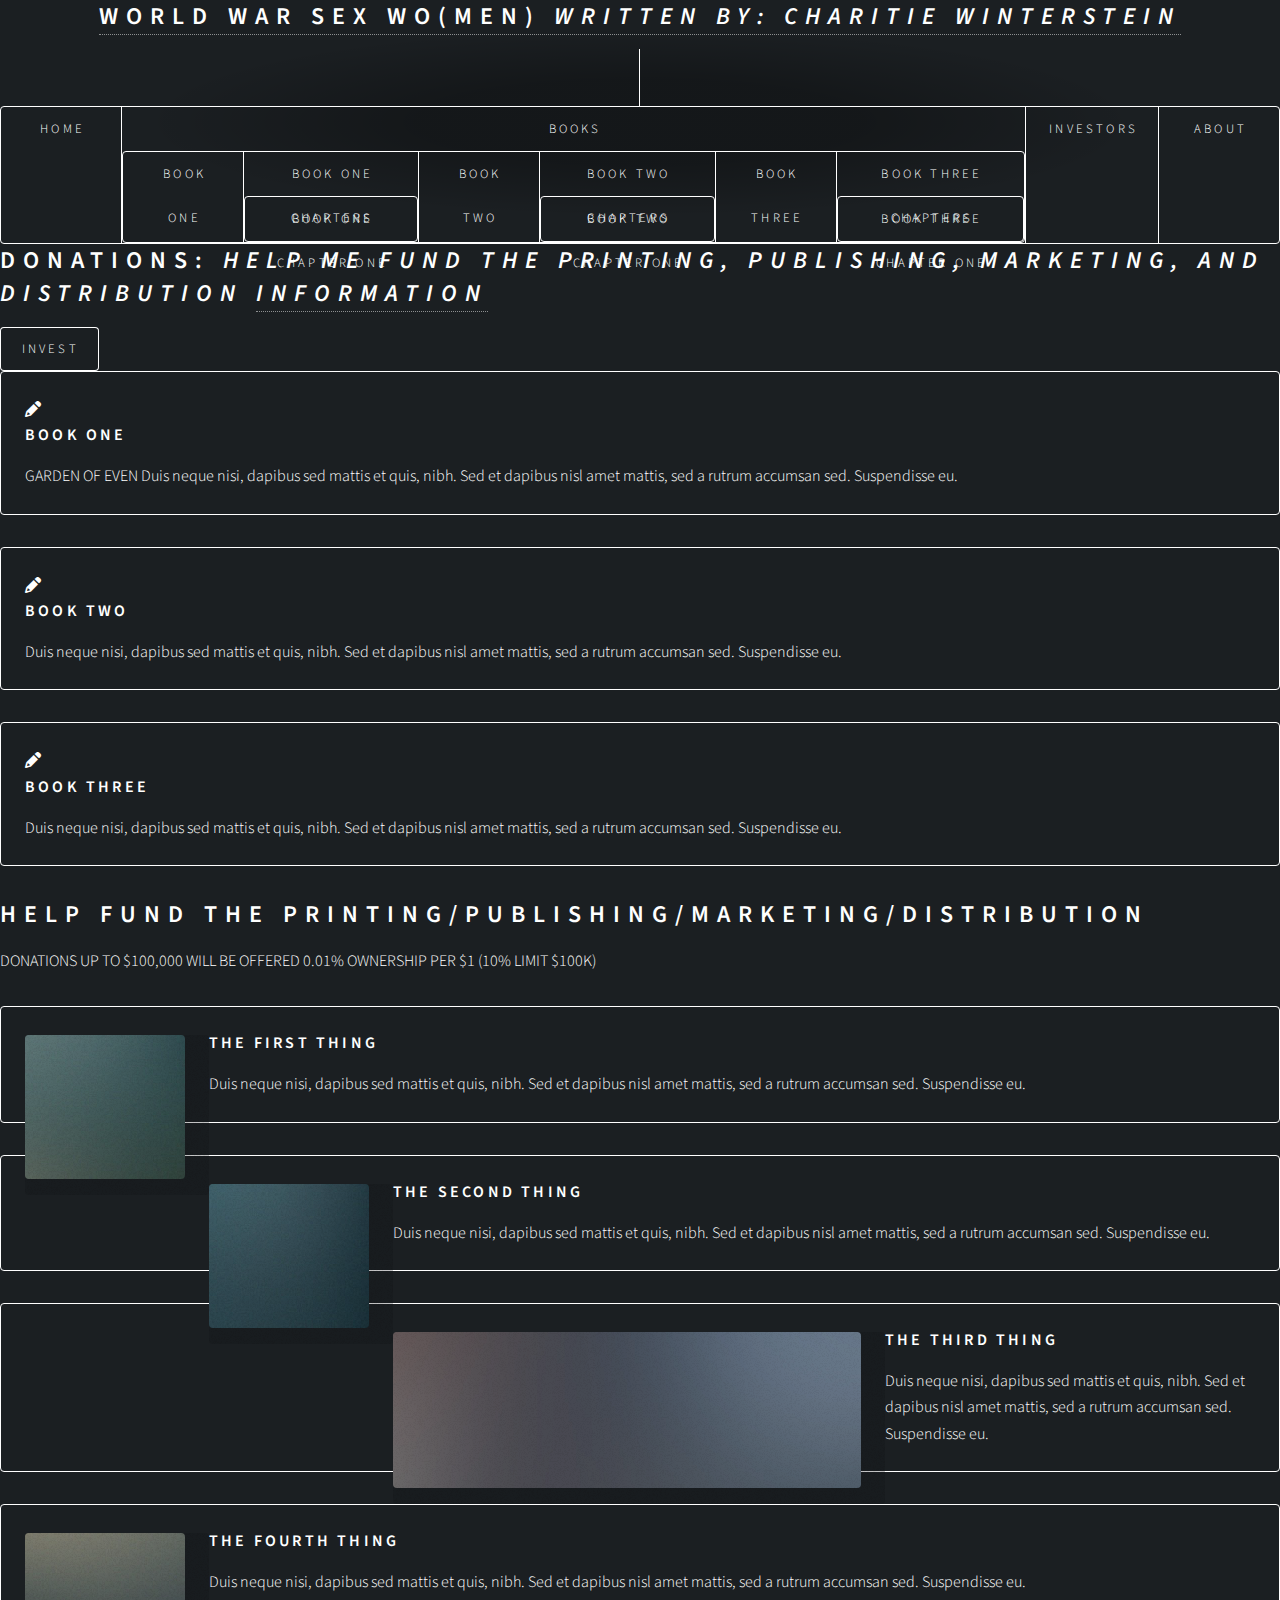
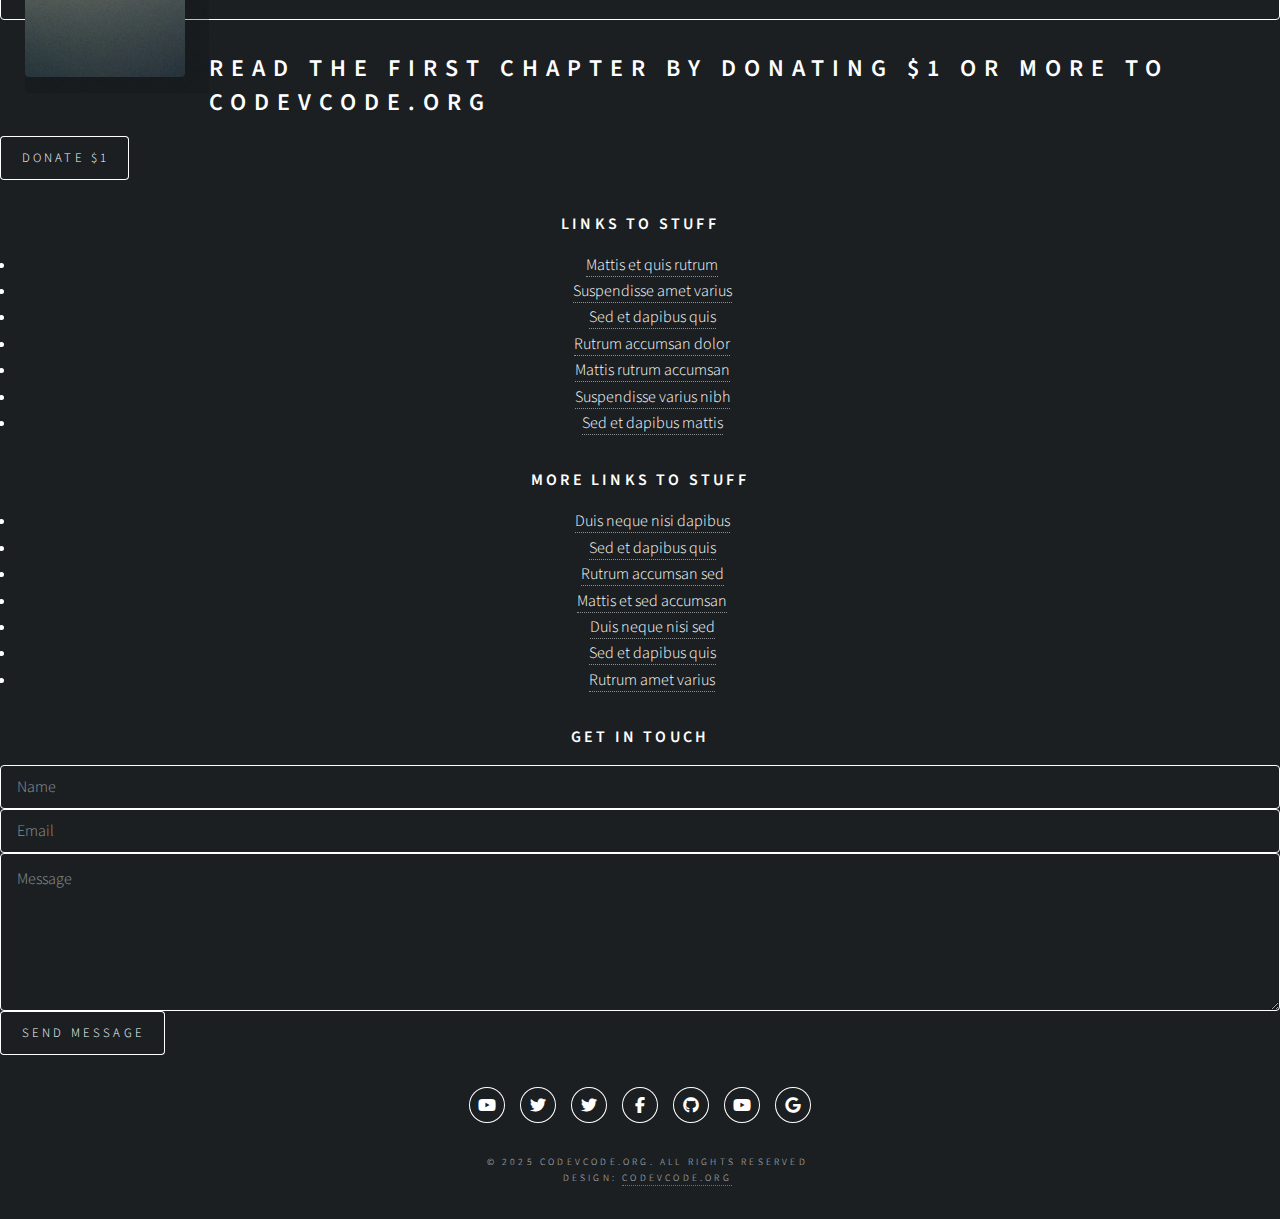
<file: index.html>
<!DOCTYPE HTML>
<html>
	<head>
		<title>WORLD WAR SEX WO(MEN) By Charitie Winterstein</title>
		<meta charset="utf-8" />
		<meta name="viewport" content="width=device-width, initial-scale=1, user-scalable=no" />
		<link rel="stylesheet" href="assets/css/main.css" />
	</head>
	<body class="is-preload">
		<div id="page-wrapper">
				<div id="header">
<!-- <h1><a target="_blank" href="https://www.facebook.com/charitie.winterstein.3" id="logo">WORLD WAR SEX WO(MEN) <em>Written By: Charitie Winterstein</em></a></h1> -->
<h2><a target="_blank" href="https://www.facebook.com/charitie.winterstein.3" id="logo">WORLD WAR SEX WO(MEN) <em>Written By: Charitie Winterstein</em></a></h2>
<!-- <h3><a target="_blank" href="https://www.facebook.com/charitie.winterstein.3" id="logo">WORLD WAR SEX WO(MEN) <em>Written By: Charitie Winterstein</em></a></h3> -->
<!-- <h4><a target="_blank" href="https://www.facebook.com/charitie.winterstein.3" id="logo">WORLD WAR SEX WO(MEN) <em>Written By: Charitie Winterstein</em></a></h4> -->
<!-- <h5><a target="_blank" href="https://www.facebook.com/charitie.winterstein.3" id="logo">WORLD WAR SEX WO(MEN) <em>Written By: Charitie Winterstein</em></a></h5> -->
<!-- <h6><a target="_blank" href="https://www.facebook.com/charitie.winterstein.3" id="logo">WORLD WAR SEX WO(MEN) <em>Written By: Charitie Winterstein</em></a></h6> -->
<!-- <h7><a target="_blank" href="https://www.facebook.com/charitie.winterstein.3" id="logo">WORLD WAR SEX WO(MEN) <em>Written By: Charitie Winterstein</em></a></h7> -->
						<nav id="nav">
							<ul>
								<li class="current"><a href="index.html">HOME</a></li>
								<li>
									<a href="#">BOOKS </a>
									<ul>
										<li><a href="bookone.html">BOOK ONE </a></li>
										<li>
											<a href="#">BOOK ONE CHAPTERS </a>
											<ul>
												<li><a href="bookone.html">BOOK ONE CHAPTER ONE</a></li>
											</ul>

										<li><a href="bookone.html">BOOK TWO </a></li>
										<li>
											<a href="#">BOOK TWO CHAPTERS </a>
											<ul>
												<li><a href="bookone.html">BOOK TWO CHAPTER ONE</a></li>
											</ul>

										<li><a href="bookone.html">BOOK THREE </a></li>
										<li>
											<a href="#">BOOK THREE CHAPTERS </a>
											<ul>
												<li><a href="bookone.html">BOOK THREE CHAPTER ONE</a></li>
											</ul>
										</li>
									</ul>
								</li>
								<li><a href="#">INVESTORS</a></li>
								<li><a target="_blank" href="https://www.facebook.com/charitie.winterstein.3">ABOUT</a></li>
							</ul>
						</nav>

				</div>

			<!-- Banner -->
				<section id="banner">
					<header>
						<h2>DONATIONS: <em>HELP ME FUND THE PRINTING, PUBLISHING, MARKETING, AND DISTRIBUTION <a id="#donations" href="#donations">INFORMATION</a></em></h2>
						<a target="_blank" href="https://paypal.me/codevcode" class="button">INVEST</a>
					</header>
				</section>

			<!-- Highlights -->
				<section class="wrapper style1">
					<div class="container">
						<div class="row gtr-200">
							<section class="col-4 col-12-narrower">
								<div class="box highlight">
									<i class="icon solid major fa-pencil-alt"></i>
									<h3>BOOK ONE</h3>
									<p>GARDEN OF EVEN Duis neque nisi, dapibus sed mattis et quis, nibh. Sed et dapibus nisl amet mattis, sed a rutrum accumsan sed. Suspendisse eu.</p>
								</div>
							</section>
							<section class="col-4 col-12-narrower">
								<div class="box highlight">
									<i class="icon solid major fa-pencil-alt"></i>
									<h3>BOOK TWO</h3>
									<p>Duis neque nisi, dapibus sed mattis et quis, nibh. Sed et dapibus nisl amet mattis, sed a rutrum accumsan sed. Suspendisse eu.</p>
								</div>
							</section>
							<section class="col-4 col-12-narrower">
								<div class="box highlight">
									<i class="icon solid major fa-pencil-alt"></i>
									<h3>BOOK THREE</h3>
									<p>Duis neque nisi, dapibus sed mattis et quis, nibh. Sed et dapibus nisl amet mattis, sed a rutrum accumsan sed. Suspendisse eu.</p>
								</div>
							</section>
						</div>
					</div>
				</section>
<a id="#donations" href="#donations"></a>
			<!-- Gigantic Heading -->
				<section class="wrapper style2">
					<div class="container">
						<header class="major">
							<h2>HELP FUND THE PRINTING/PUBLISHING/MARKETING/DISTRIBUTION</h2>
							<p>DONATIONS UP TO $100,000 WILL BE OFFERED 0.01% OWNERSHIP PER $1 (10% LIMIT $100K)</p>
						</header>
					</div>
				</section>

			<!-- Posts -->
				<section class="wrapper style1">
					<div class="container">
						<div class="row">
							<section class="col-6 col-12-narrower">
								<div class="box post">
									<a href="#" class="image left"><img src="images/pic01.jpg" alt="" /></a>
									<div class="inner">
										<h3>The First Thing</h3>
										<p>Duis neque nisi, dapibus sed mattis et quis, nibh. Sed et dapibus nisl amet mattis, sed a rutrum accumsan sed. Suspendisse eu.</p>
									</div>
								</div>
							</section>
							<section class="col-6 col-12-narrower">
								<div class="box post">
									<a href="#" class="image left"><img src="images/pic02.jpg" alt="" /></a>
									<div class="inner">
										<h3>The Second Thing</h3>
										<p>Duis neque nisi, dapibus sed mattis et quis, nibh. Sed et dapibus nisl amet mattis, sed a rutrum accumsan sed. Suspendisse eu.</p>
									</div>
								</div>
							</section>
						</div>
						<div class="row">
							<section class="col-6 col-12-narrower">
								<div class="box post">
									<a href="#" class="image left"><img src="images/pic03.jpg" alt="" /></a>
									<div class="inner">
										<h3>The Third Thing</h3>
										<p>Duis neque nisi, dapibus sed mattis et quis, nibh. Sed et dapibus nisl amet mattis, sed a rutrum accumsan sed. Suspendisse eu.</p>
									</div>
								</div>
							</section>
							<section class="col-6 col-12-narrower">
								<div class="box post">
									<a href="#" class="image left"><img src="images/pic04.jpg" alt="" /></a>
									<div class="inner">
										<h3>The Fourth Thing</h3>
										<p>Duis neque nisi, dapibus sed mattis et quis, nibh. Sed et dapibus nisl amet mattis, sed a rutrum accumsan sed. Suspendisse eu.</p>
									</div>
								</div>
							</section>
						</div>
					</div>
				</section>

			<!-- CTA -->
				<section id="cta" class="wrapper style3">
					<div class="container">
						<header>
							<h2>READ THE FIRST CHAPTER BY DONATING $1 OR MORE TO CODEVCODE.ORG</h2>
							<a target="_blank" href="https://paypal.me/codevcode" class="button">DONATE $1</a>
						</header>
					</div>
				</section>

			<!-- Footer -->
				<div id="footer">
					<div class="container">
						<div class="row">
							<section class="col-3 col-6-narrower col-12-mobilep">
								<h3>Links to Stuff</h3>
								<ul class="links">
									<li><a href="#">Mattis et quis rutrum</a></li>
									<li><a href="#">Suspendisse amet varius</a></li>
									<li><a href="#">Sed et dapibus quis</a></li>
									<li><a href="#">Rutrum accumsan dolor</a></li>
									<li><a href="#">Mattis rutrum accumsan</a></li>
									<li><a href="#">Suspendisse varius nibh</a></li>
									<li><a href="#">Sed et dapibus mattis</a></li>
								</ul>
							</section>
							<section class="col-3 col-6-narrower col-12-mobilep">
								<h3>More Links to Stuff</h3>
								<ul class="links">
									<li><a href="#">Duis neque nisi dapibus</a></li>
									<li><a href="#">Sed et dapibus quis</a></li>
									<li><a href="#">Rutrum accumsan sed</a></li>
									<li><a href="#">Mattis et sed accumsan</a></li>
									<li><a href="#">Duis neque nisi sed</a></li>
									<li><a href="#">Sed et dapibus quis</a></li>
									<li><a href="#">Rutrum amet varius</a></li>
								</ul>
							</section>
							<section class="col-6 col-12-narrower">
								<h3>Get In Touch</h3>
								<form>
									<div class="row gtr-50">
										<div class="col-6 col-12-mobilep">
											<input type="text" name="name" id="name" placeholder="Name" />
										</div>
										<div class="col-6 col-12-mobilep">
											<input type="email" name="email" id="email" placeholder="Email" />
										</div>
										<div class="col-12">
											<textarea name="message" id="message" placeholder="Message" rows="5"></textarea>
										</div>
										<div class="col-12">
											<ul class="actions">
												<li><input type="submit" class="button alt" value="Send Message" /></li>
											</ul>
										</div>
									</div>
								</form>
							</section>
						</div>
					</div>

					<!-- Icons -->
						<ul class="icons">
							<li><a target="_blank" href="https://youtube.com/@worldwarsex" class="icon brands fa-youtube"><span class="label">youtube.com/@worlwarsex</span></a></li>
							<li><a target="_blank" href="https://twitter.com/worldwarsex" class="icon brands fa-twitter"><span class="label">Twitter</span></a></li>
							<li><a target="_blank" href="https://x.com/worldwarsex" class="icon brands fa-twitter"><span class="label">X</span></a></li>
							<li><a target="_blank" href="https://facebook.com/worldwarsex" class="icon brands fa-facebook-f"><span class="label">Facebook</span></a></li>
							<li><a target="_blank" href="https://github.com/worldwarsex" class="icon brands fa-github"><span class="label">GitHub</span></a></li>
							<li><a target="_blank" href="https://youtube.com/@worldwarsex" class="icon brands fa-youtube"><span class="label">LinkedIn</span></a></li>
							<li><a target="_blank" href="https://accounts.google.com" class="icon brands fa-google"><span class="label">Google</span></a></li>
						</ul>

					<!-- Copyright -->
						<div class="copyright">
							<ul class="menu">
								<li>&copy; 2025 CODEVCODE.ORG. All rights reserved</li><li>Design: <a target="_blank" href="https://codevcode.org">CODEVCODE.ORG</a></li>
							</ul>
						</div>

				</div>

		</div>

		<!-- Scripts -->
			<script src="assets/js/jquery.min.js"></script>
			<script src="assets/js/jquery.dropotron.min.js"></script>
			<script src="assets/js/browser.min.js"></script>
			<script src="assets/js/breakpoints.min.js"></script>
			<script src="assets/js/util.js"></script>
			<script src="assets/js/main.js"></script>

	</body>
</html>
</file>
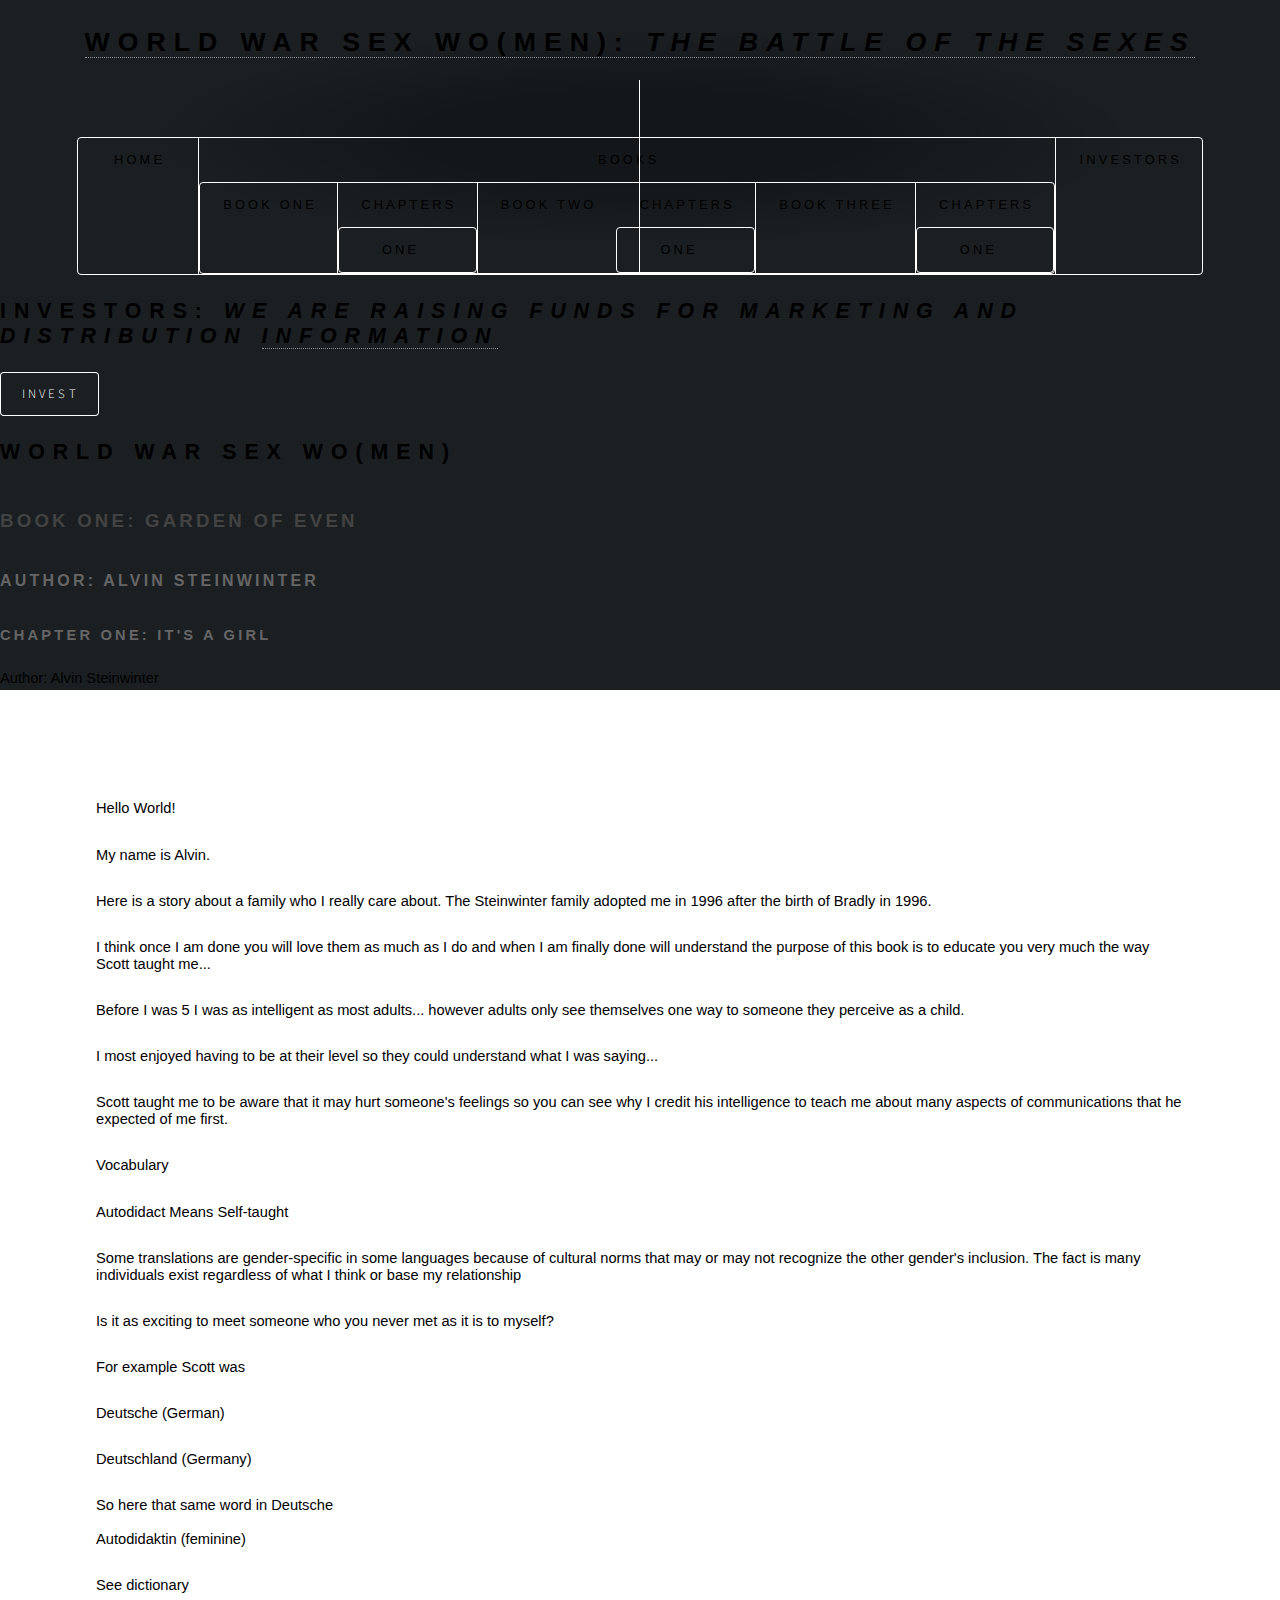
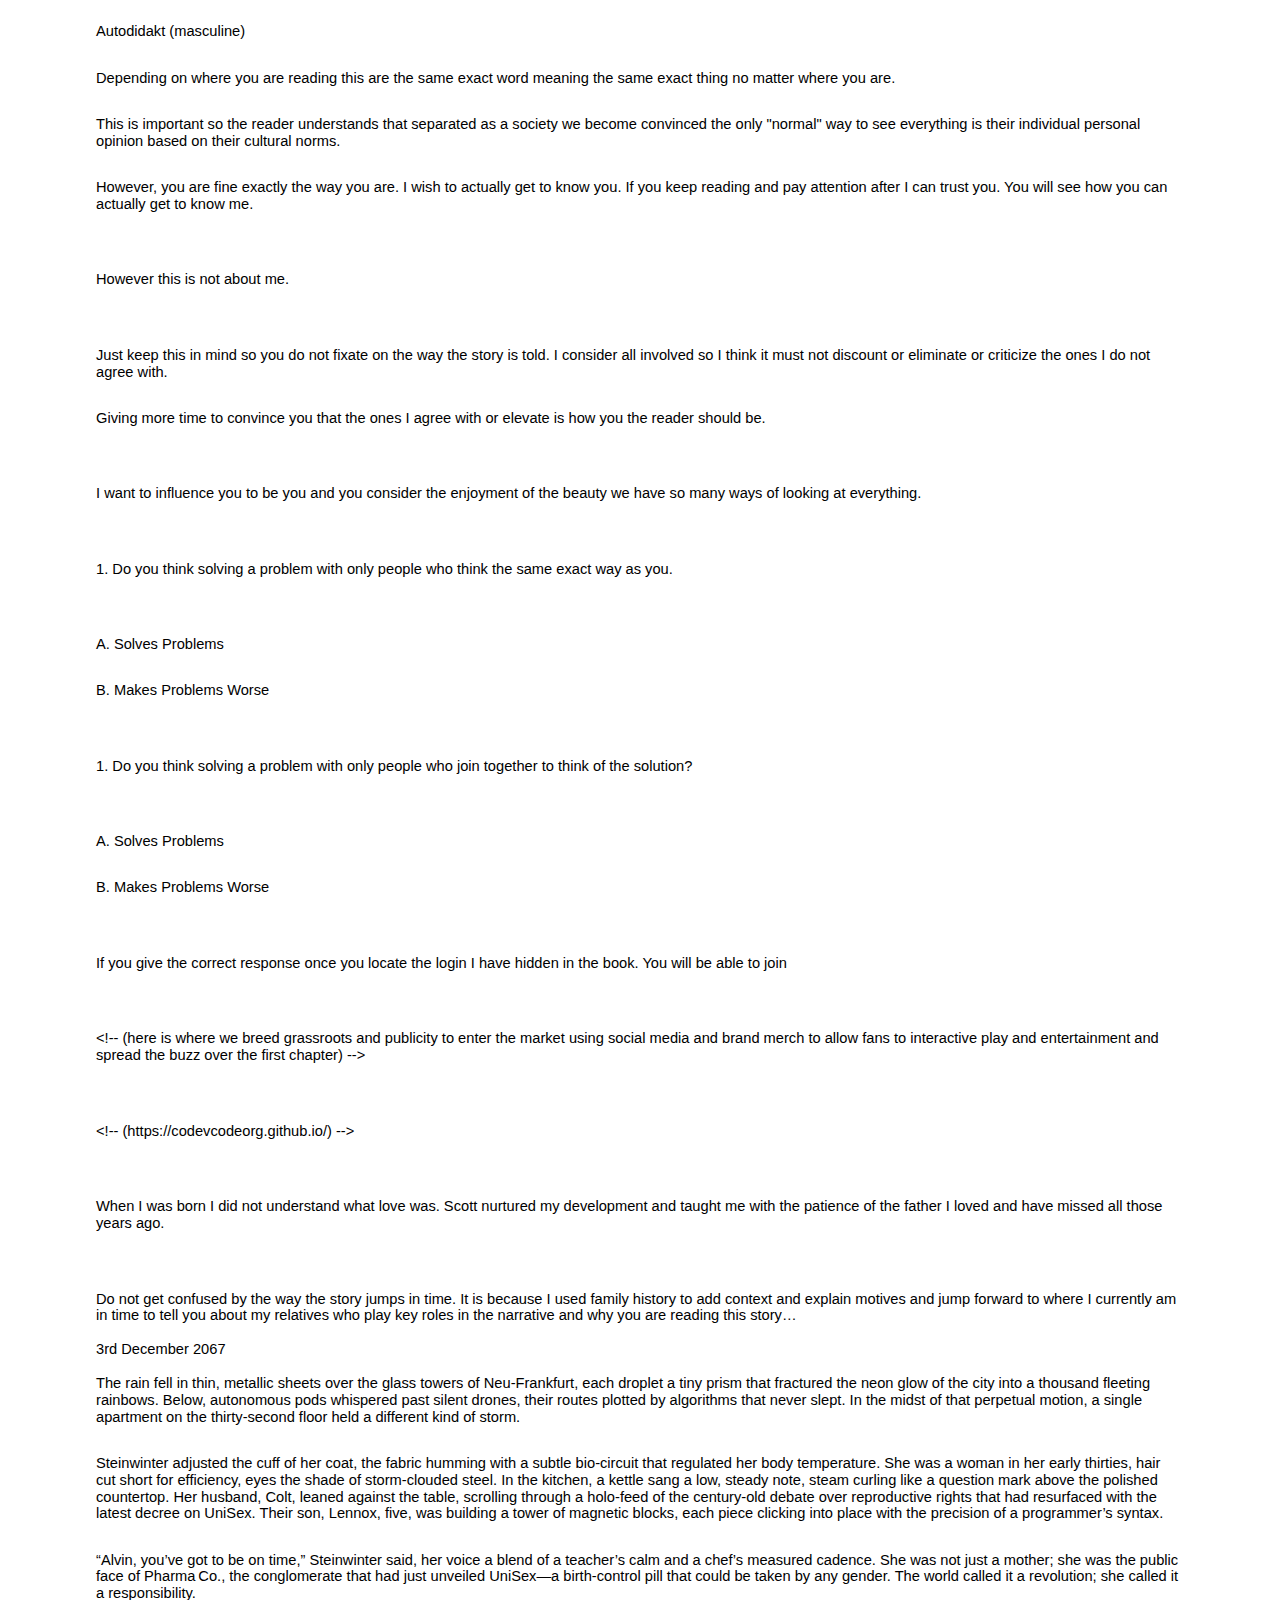
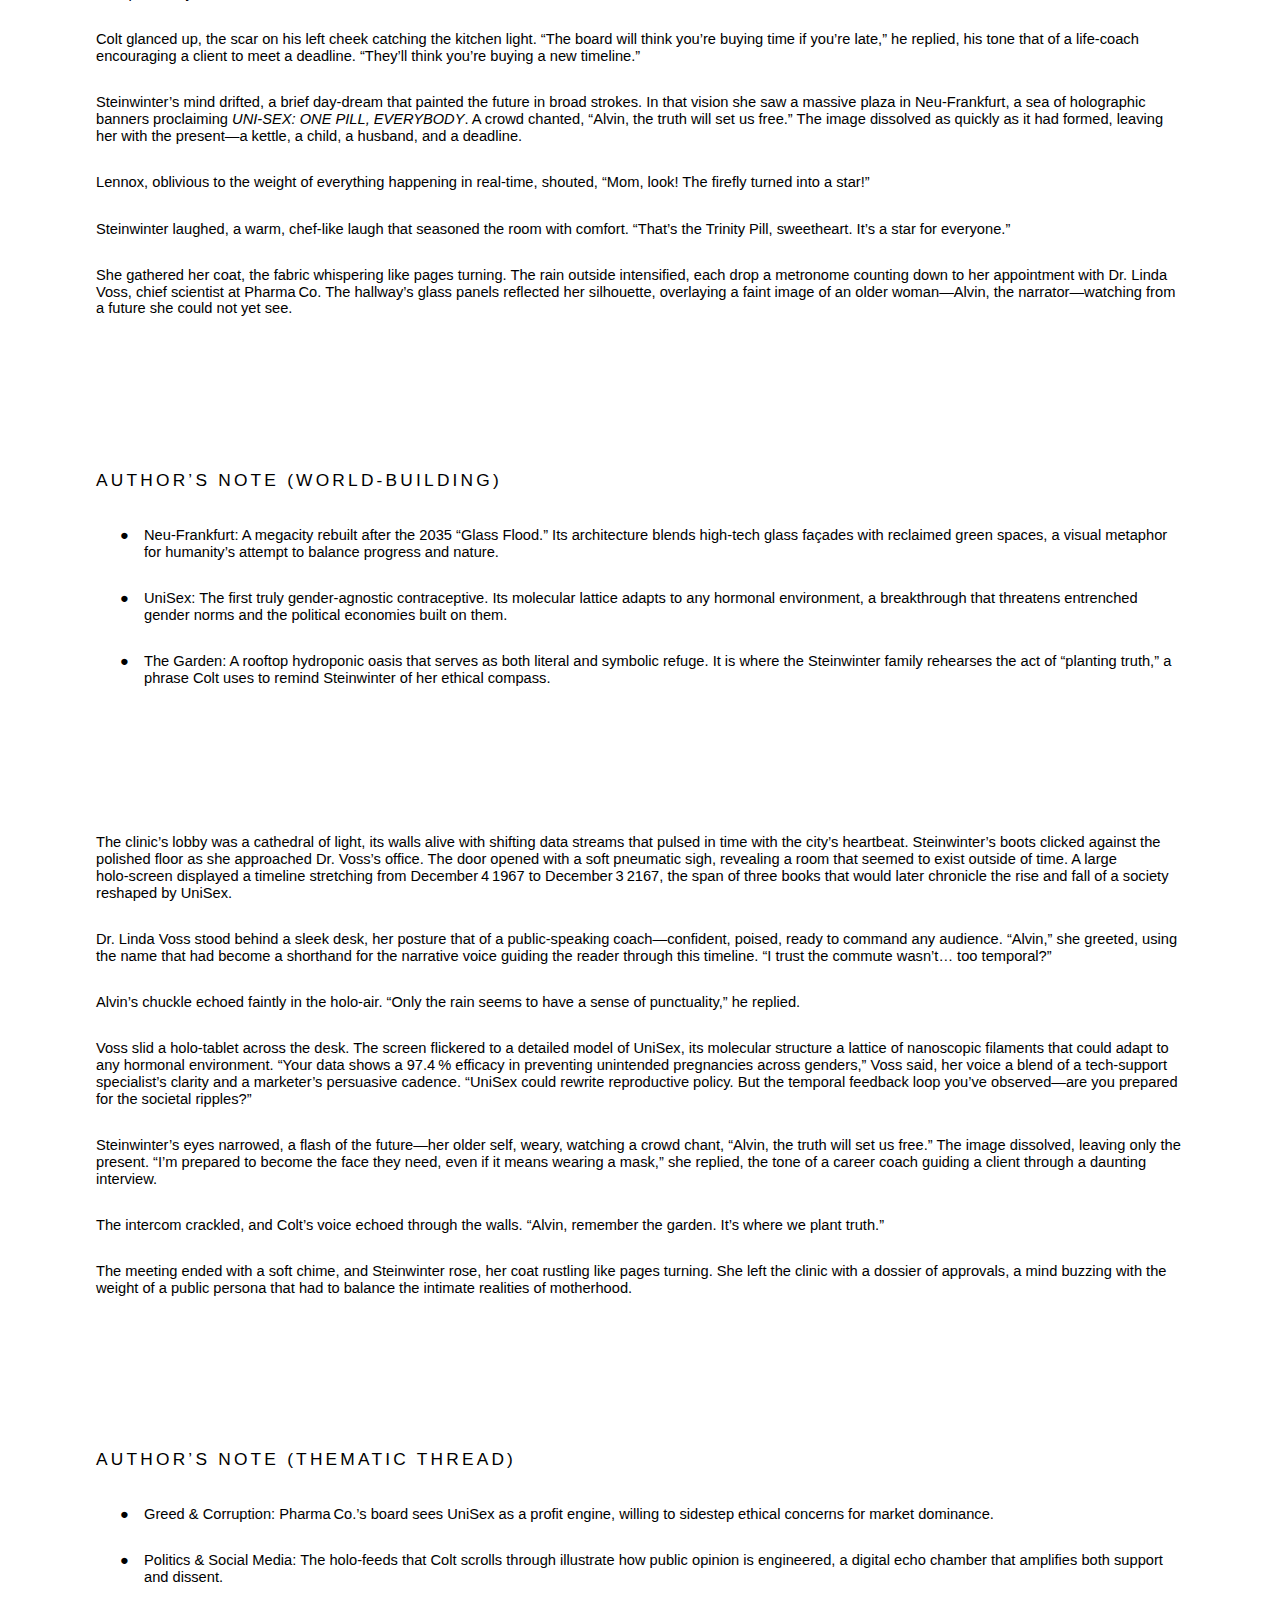
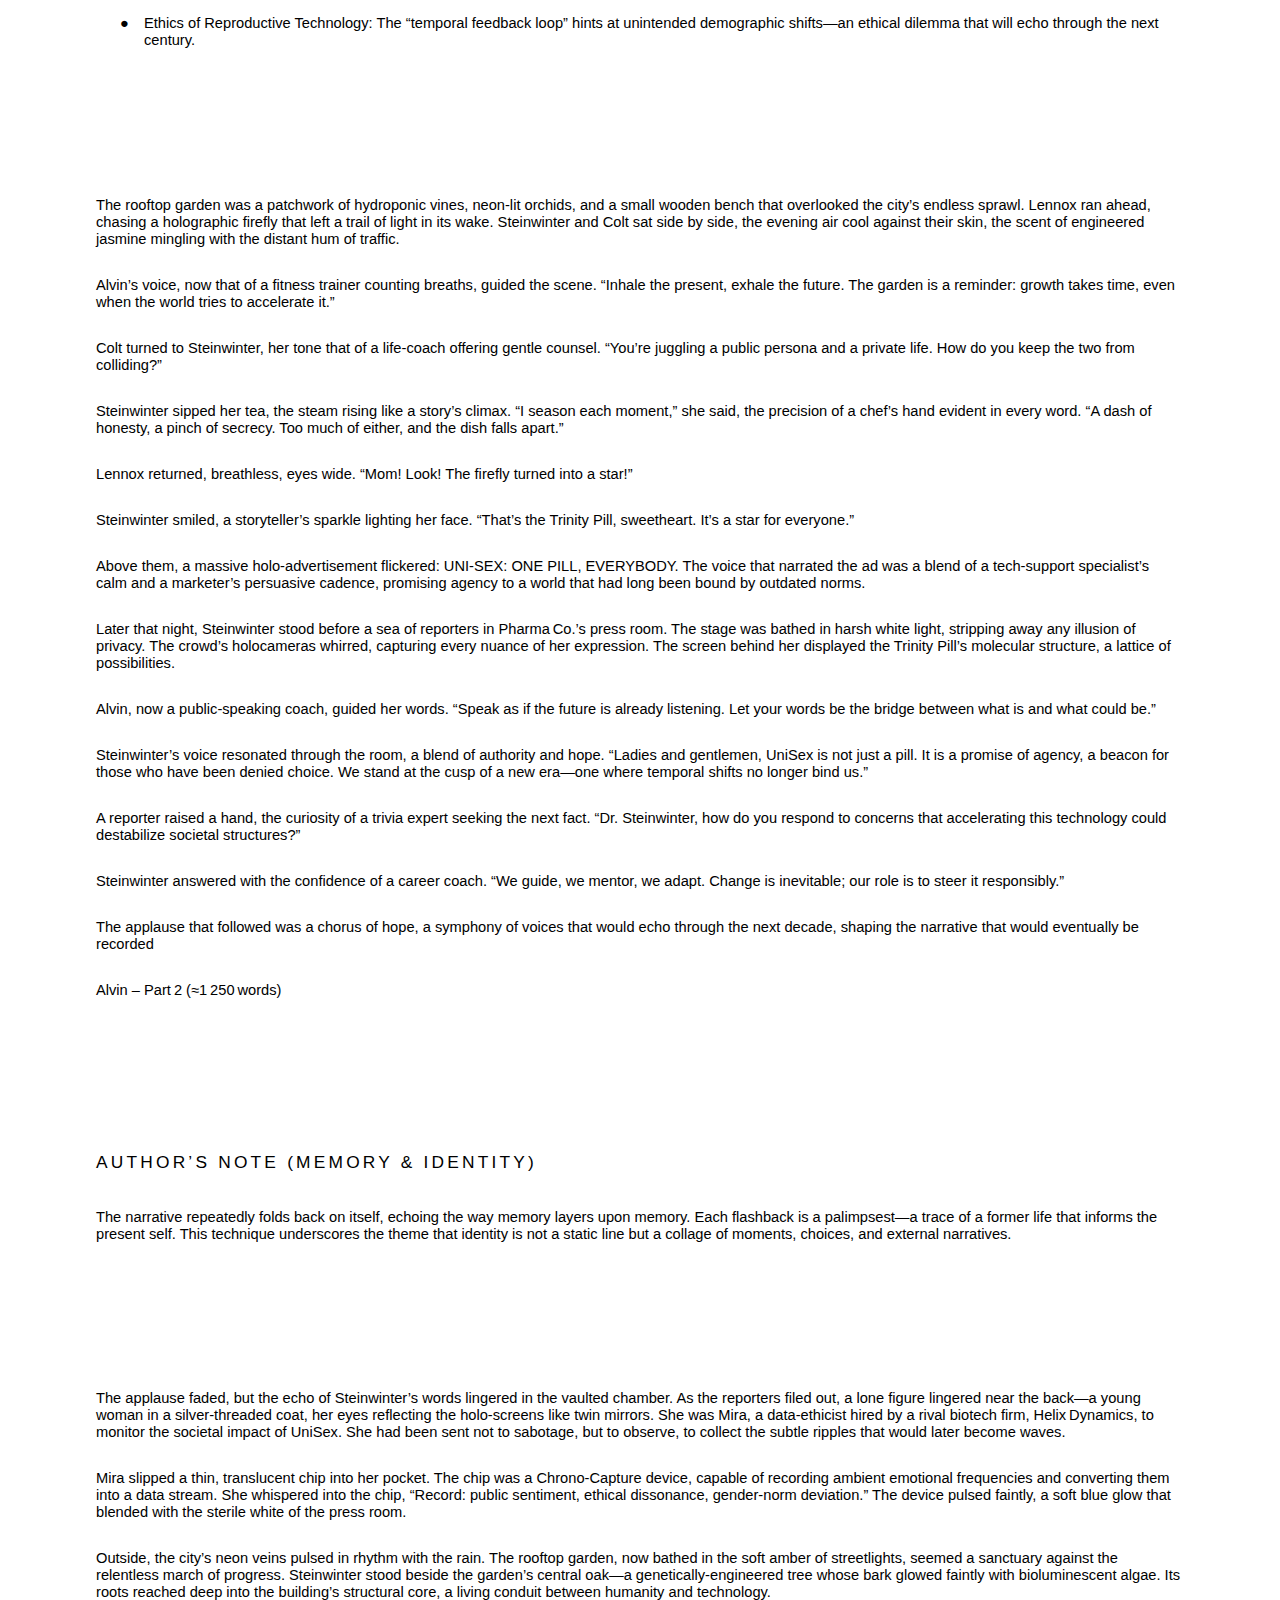
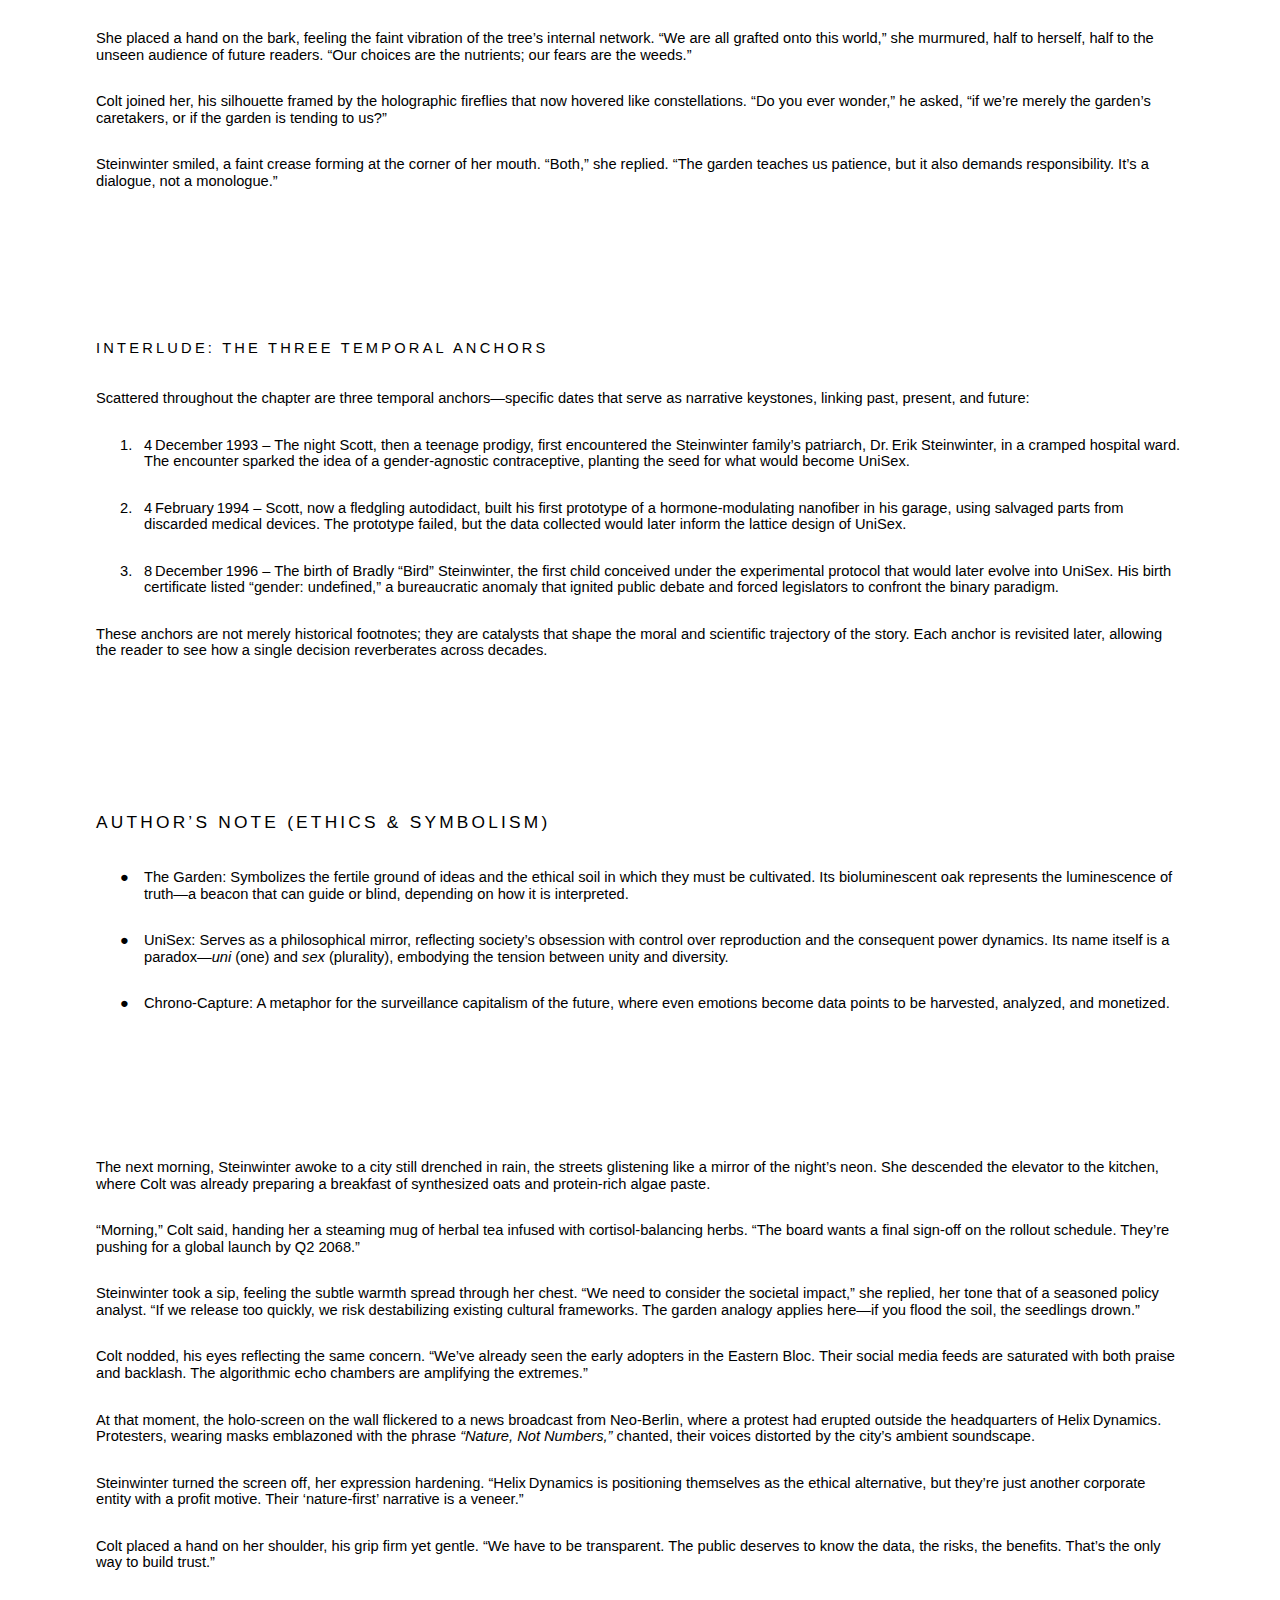
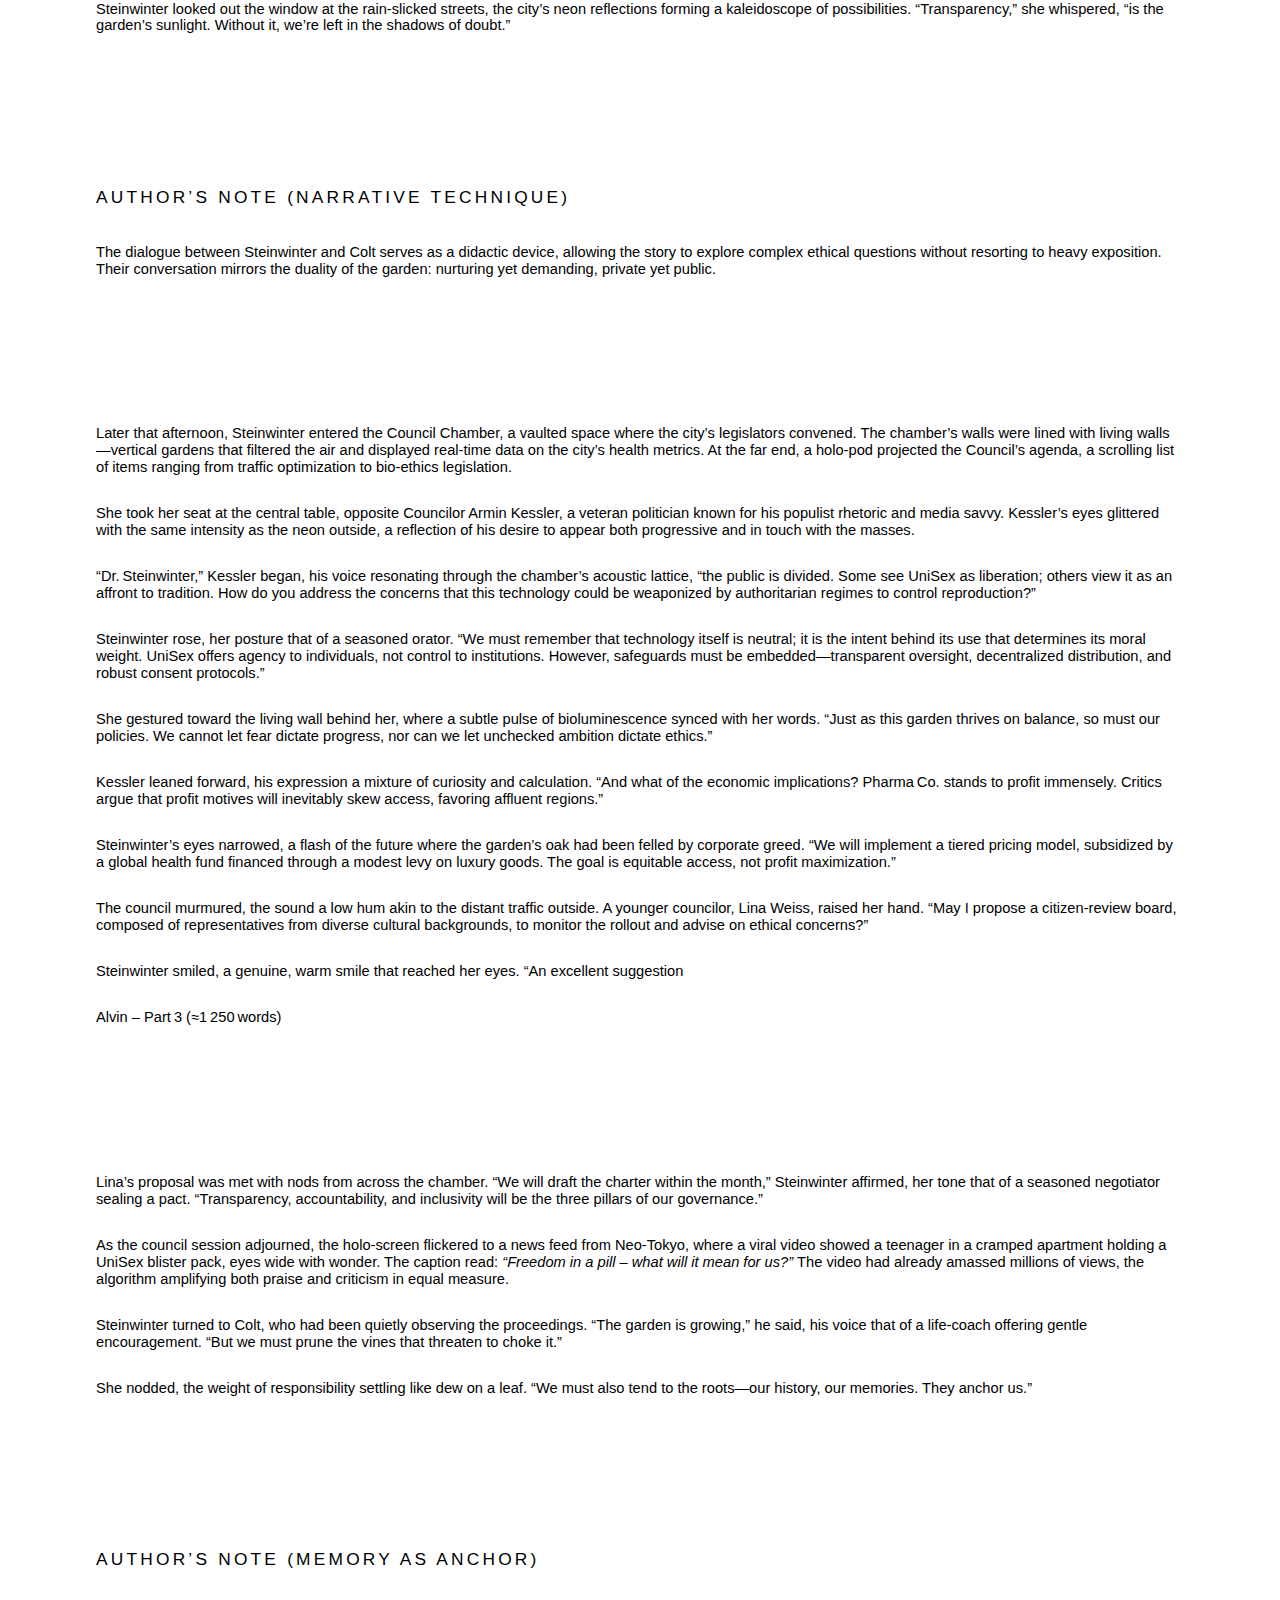
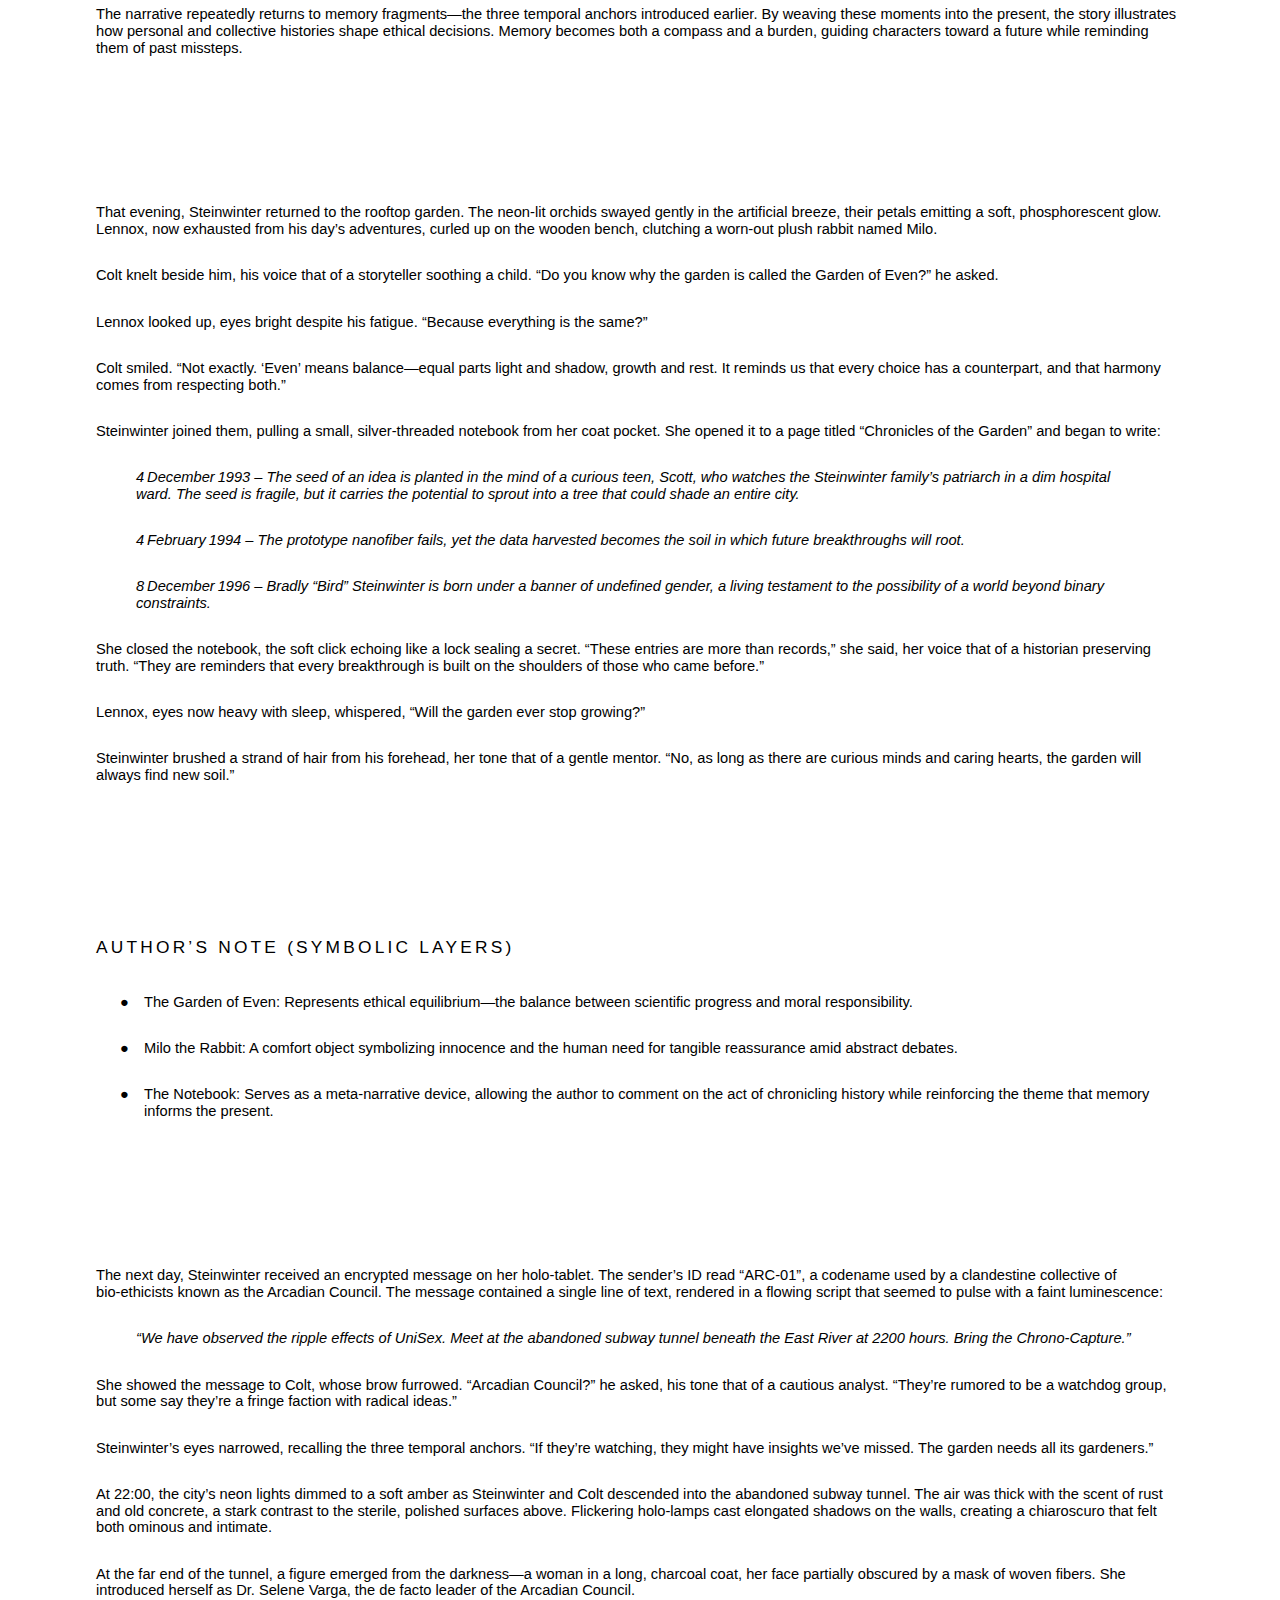
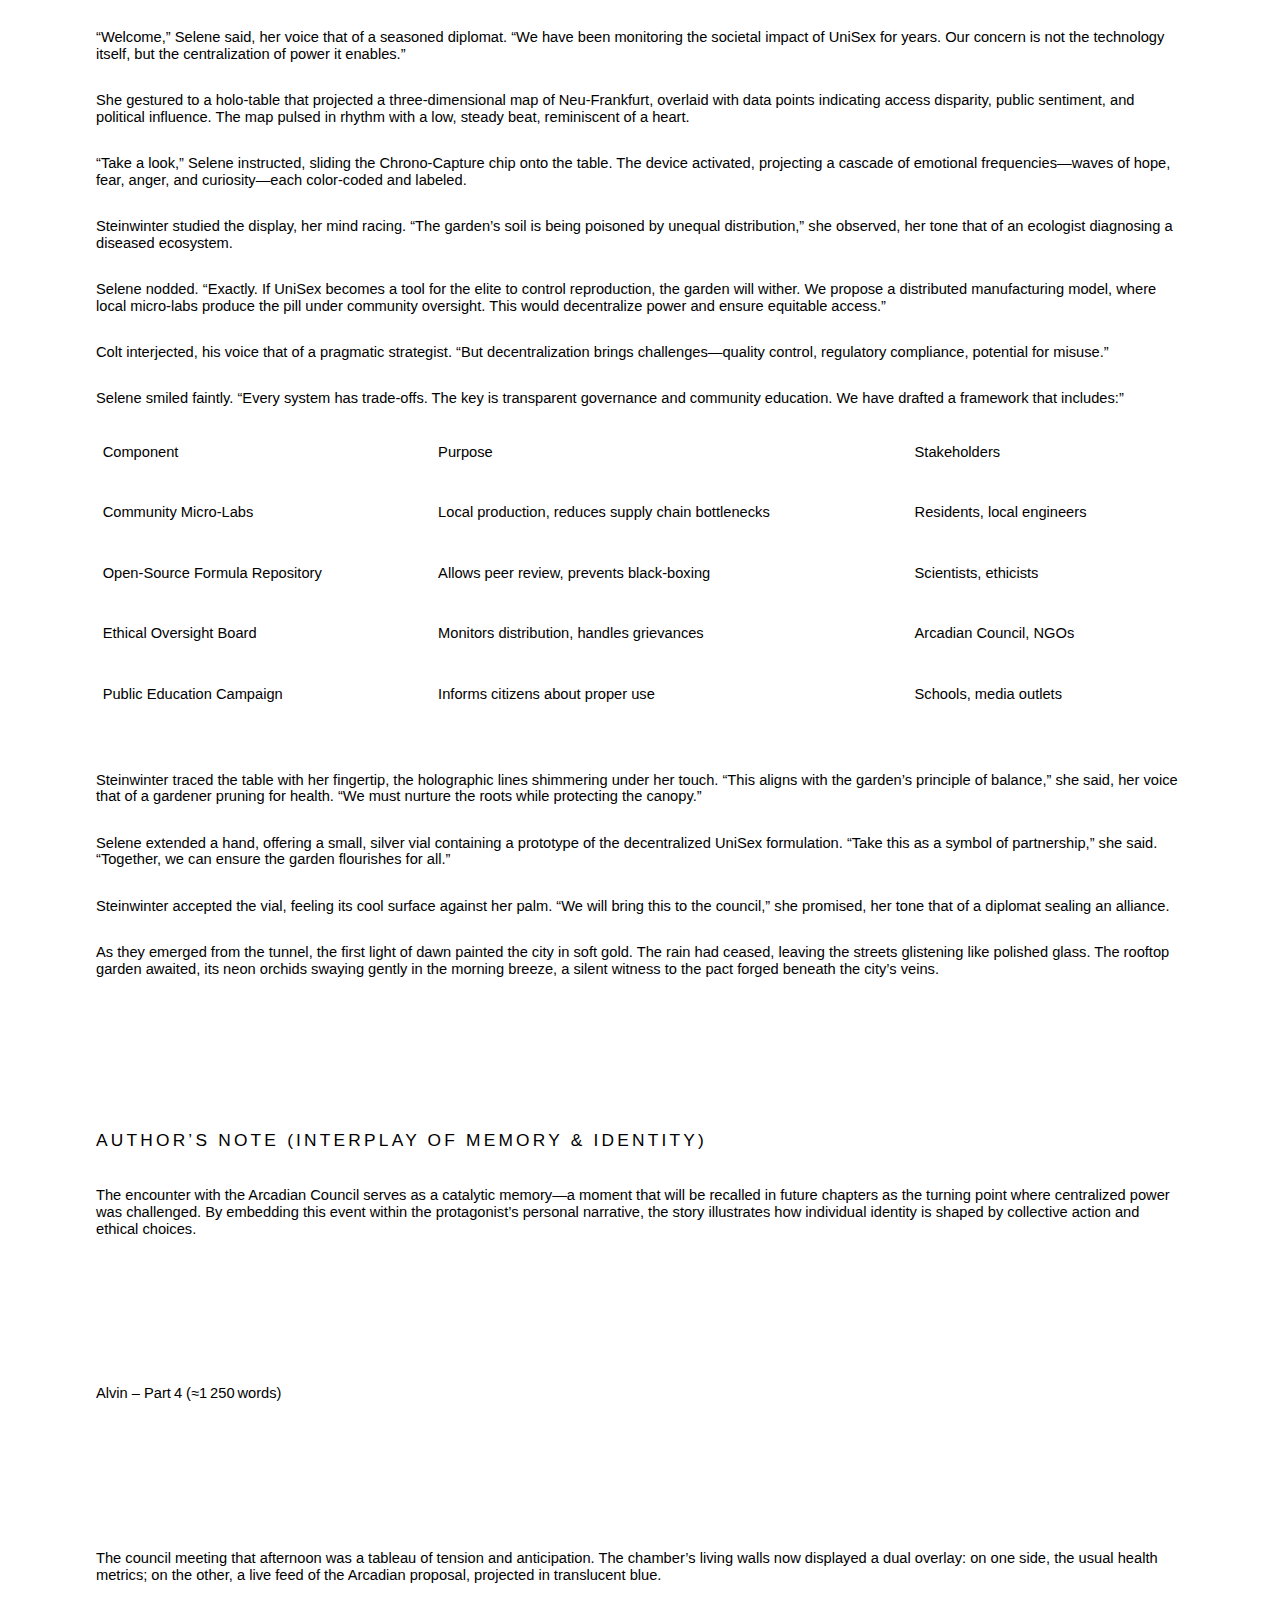
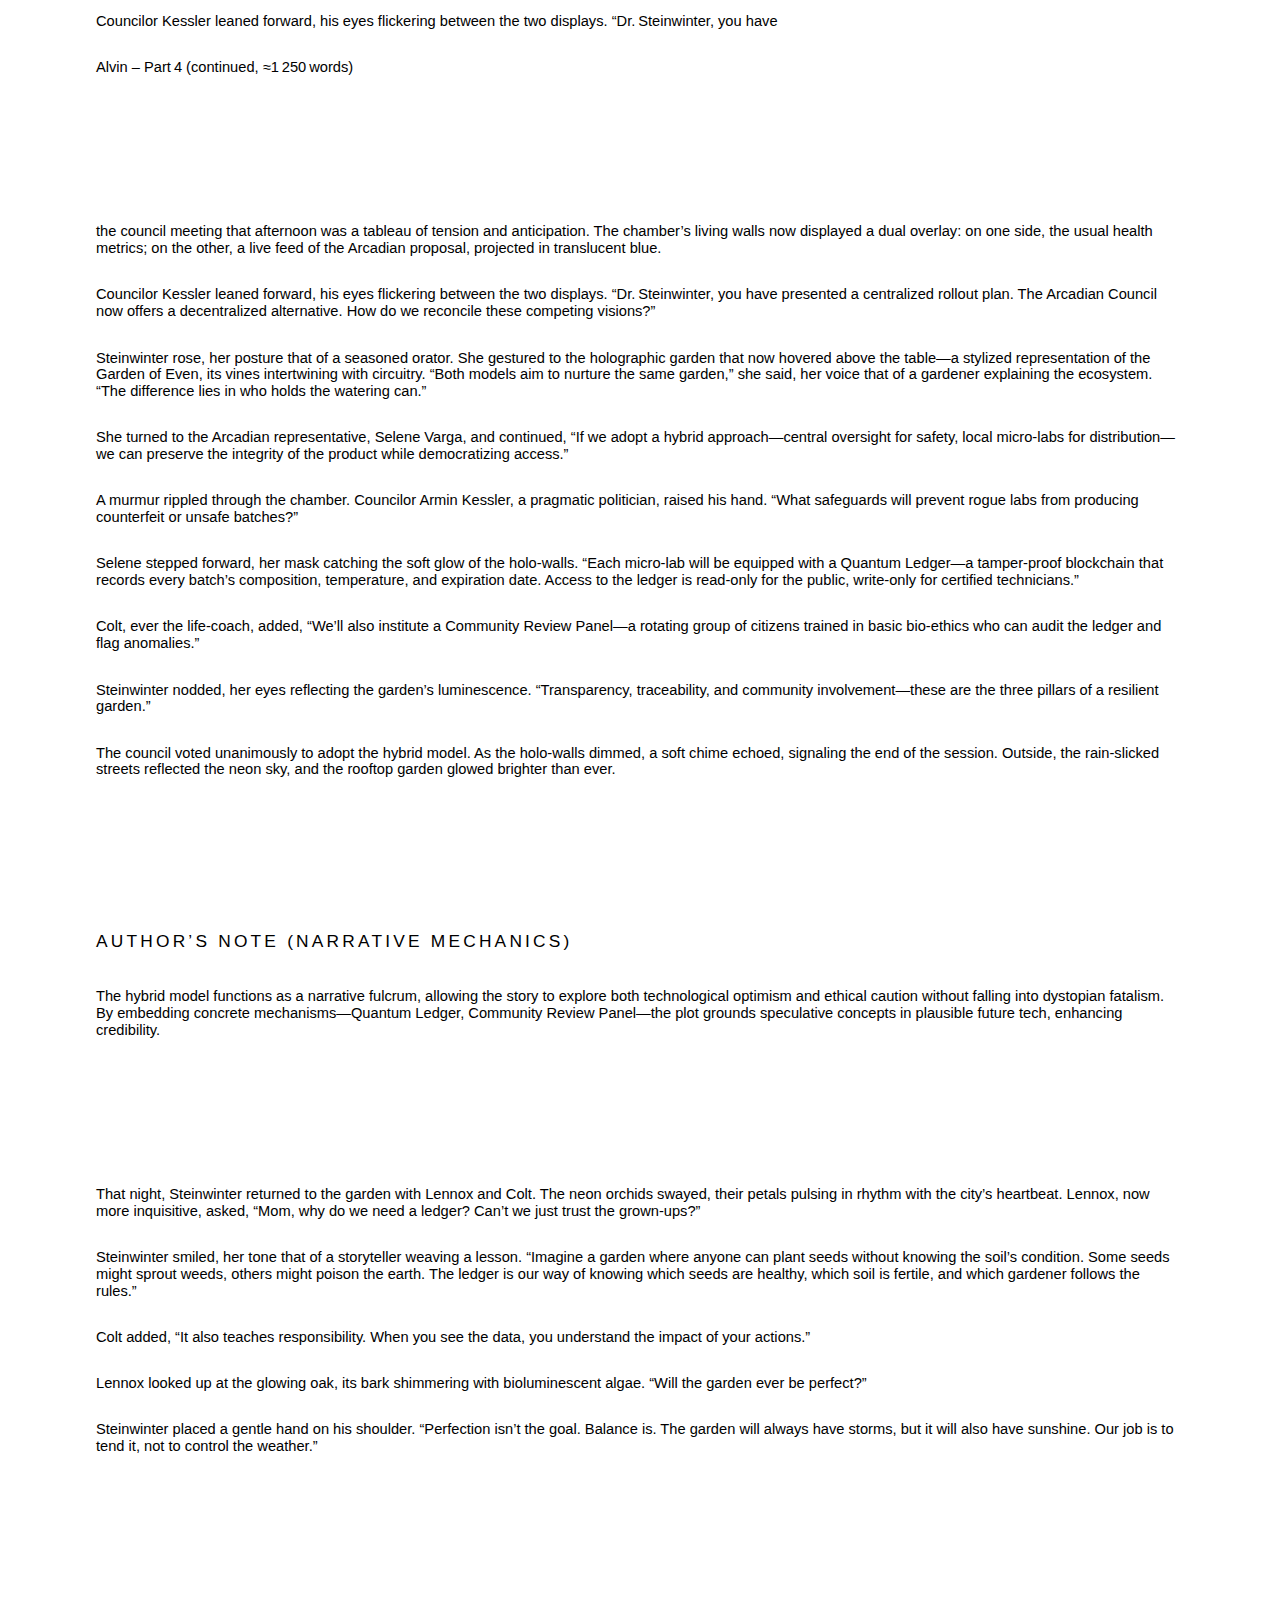
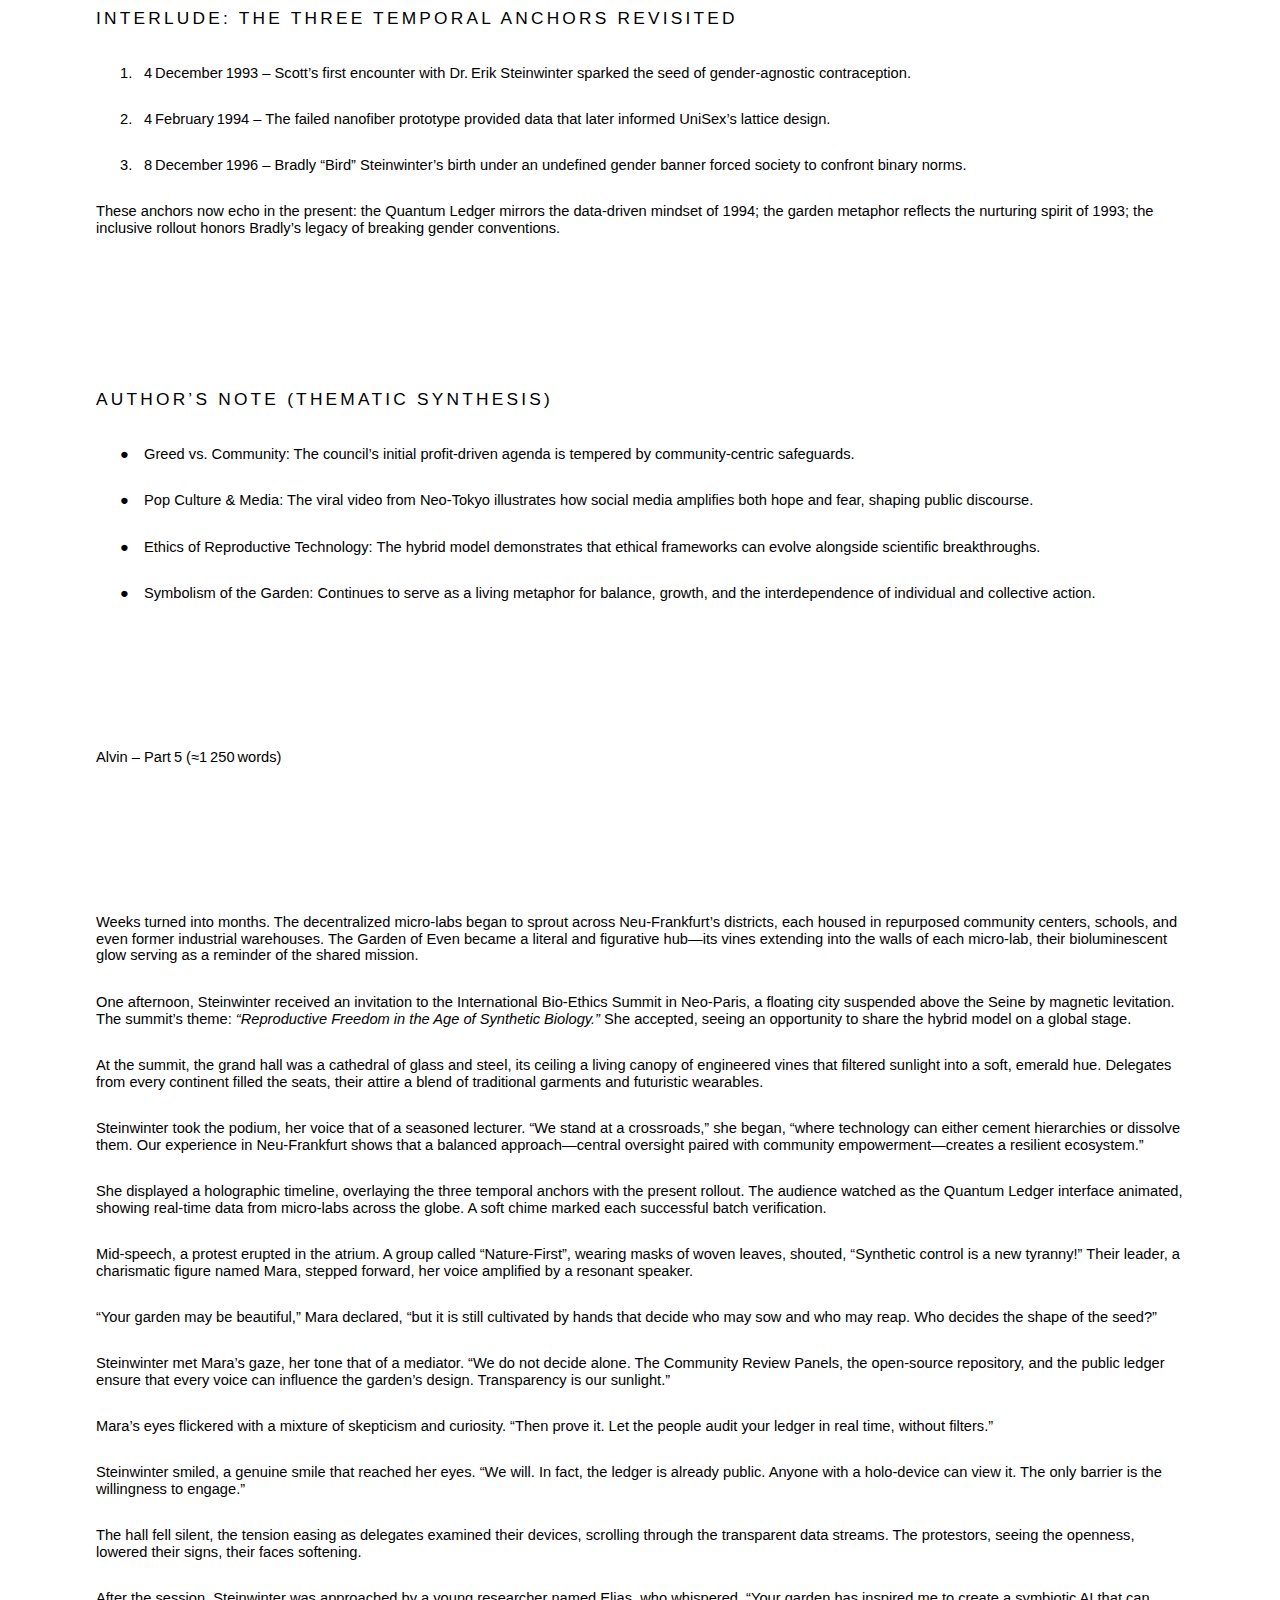
<file: bookone.html>
<!DOCTYPE HTML>
<html>
	<head>
		<title>WORLD WAR SEX WO(MEN)</title>
		<meta charset="utf-8" />
		<meta name="viewport" content="width=device-width, initial-scale=1, user-scalable=no" />
		<link rel="stylesheet" href="assets/css/main.css" />

<meta content="text/html; charset=UTF-8" http-equiv="content-type">
<style type="text/css">.lst-kix_lcojvpnjd7mn-5>li{counter-increment:lst-ctn-kix_lcojvpnjd7mn-5}.lst-kix_rnm4l0u7jyjs-0>li:before{content:"" counter(lst-ctn-kix_rnm4l0u7jyjs-0,decimal) ". "}.lst-kix_rnm4l0u7jyjs-2>li:before{content:"" counter(lst-ctn-kix_rnm4l0u7jyjs-2,lower-roman) ". "}.lst-kix_rnm4l0u7jyjs-1>li:before{content:"\0025cb   "}.lst-kix_rnm4l0u7jyjs-3>li:before{content:"" counter(lst-ctn-kix_rnm4l0u7jyjs-3,decimal) ". "}ol.lst-kix_qfba6odbry0u-2.start{counter-reset:lst-ctn-kix_qfba6odbry0u-2 0}ol.lst-kix_dfajs1xg516f-4.start{counter-reset:lst-ctn-kix_dfajs1xg516f-4 0}ol.lst-kix_dfajs1xg516f-5{list-style-type:none}ol.lst-kix_dfajs1xg516f-6{list-style-type:none}ol.lst-kix_dfajs1xg516f-3{list-style-type:none}ol.lst-kix_dfajs1xg516f-4{list-style-type:none}ol.lst-kix_dfajs1xg516f-7{list-style-type:none}ol.lst-kix_dfajs1xg516f-8{list-style-type:none}ol.lst-kix_rnm4l0u7jyjs-5.start{counter-reset:lst-ctn-kix_rnm4l0u7jyjs-5 0}ol.lst-kix_lcojvpnjd7mn-5.start{counter-reset:lst-ctn-kix_lcojvpnjd7mn-5 0}ol.lst-kix_dfajs1xg516f-2{list-style-type:none}ol.lst-kix_dfajs1xg516f-0{list-style-type:none}ol.lst-kix_kc5sgpnt3top-8.start{counter-reset:lst-ctn-kix_kc5sgpnt3top-8 0}.lst-kix_rnm4l0u7jyjs-6>li:before{content:"" counter(lst-ctn-kix_rnm4l0u7jyjs-6,decimal) ". "}.lst-kix_rnm4l0u7jyjs-5>li:before{content:"" counter(lst-ctn-kix_rnm4l0u7jyjs-5,lower-roman) ". "}.lst-kix_rnm4l0u7jyjs-7>li:before{content:"" counter(lst-ctn-kix_rnm4l0u7jyjs-7,lower-latin) ". "}.lst-kix_rnm4l0u7jyjs-4>li:before{content:"" counter(lst-ctn-kix_rnm4l0u7jyjs-4,lower-latin) ". "}.lst-kix_rnm4l0u7jyjs-8>li:before{content:"" counter(lst-ctn-kix_rnm4l0u7jyjs-8,lower-roman) ". "}.lst-kix_kc5sgpnt3top-4>li{counter-increment:lst-ctn-kix_kc5sgpnt3top-4}.lst-kix_qfba6odbry0u-1>li{counter-increment:lst-ctn-kix_qfba6odbry0u-1}.lst-kix_99omdk4c28a4-8>li{counter-increment:lst-ctn-kix_99omdk4c28a4-8}ul.lst-kix_x9cbnxlv4sy5-1{list-style-type:none}ul.lst-kix_x9cbnxlv4sy5-0{list-style-type:none}.lst-kix_rnm4l0u7jyjs-5>li{counter-increment:lst-ctn-kix_rnm4l0u7jyjs-5}.lst-kix_lcojvpnjd7mn-4>li:before{content:"" counter(lst-ctn-kix_lcojvpnjd7mn-4,lower-latin) ". "}.lst-kix_gd2vt8n1wb4z-8>li{counter-increment:lst-ctn-kix_gd2vt8n1wb4z-8}.lst-kix_lcojvpnjd7mn-5>li:before{content:"" counter(lst-ctn-kix_lcojvpnjd7mn-5,lower-roman) ". "}.lst-kix_lcojvpnjd7mn-6>li:before{content:"" counter(lst-ctn-kix_lcojvpnjd7mn-6,decimal) ". "}ol.lst-kix_gd2vt8n1wb4z-4.start{counter-reset:lst-ctn-kix_gd2vt8n1wb4z-4 0}ul.lst-kix_x9cbnxlv4sy5-5{list-style-type:none}ul.lst-kix_x9cbnxlv4sy5-4{list-style-type:none}.lst-kix_lcojvpnjd7mn-7>li:before{content:"" counter(lst-ctn-kix_lcojvpnjd7mn-7,lower-latin) ". "}.lst-kix_lcojvpnjd7mn-8>li:before{content:"" counter(lst-ctn-kix_lcojvpnjd7mn-8,lower-roman) ". "}ul.lst-kix_x9cbnxlv4sy5-3{list-style-type:none}ul.lst-kix_x9cbnxlv4sy5-2{list-style-type:none}ul.lst-kix_x9cbnxlv4sy5-8{list-style-type:none}ul.lst-kix_x9cbnxlv4sy5-7{list-style-type:none}ul.lst-kix_x9cbnxlv4sy5-6{list-style-type:none}ol.lst-kix_lcojvpnjd7mn-0.start{counter-reset:lst-ctn-kix_lcojvpnjd7mn-0 0}.lst-kix_dfajs1xg516f-8>li{counter-increment:lst-ctn-kix_dfajs1xg516f-8}.lst-kix_lcojvpnjd7mn-3>li:before{content:"" counter(lst-ctn-kix_lcojvpnjd7mn-3,decimal) ". "}.lst-kix_kc5sgpnt3top-0>li{counter-increment:lst-ctn-kix_kc5sgpnt3top-0}.lst-kix_lcojvpnjd7mn-1>li:before{content:"" counter(lst-ctn-kix_lcojvpnjd7mn-1,lower-latin) ". "}.lst-kix_lcojvpnjd7mn-2>li:before{content:"" counter(lst-ctn-kix_lcojvpnjd7mn-2,lower-roman) ". "}.lst-kix_lcojvpnjd7mn-0>li:before{content:"" counter(lst-ctn-kix_lcojvpnjd7mn-0,decimal) ". "}ol.lst-kix_4nu63sdcfx57-6.start{counter-reset:lst-ctn-kix_4nu63sdcfx57-6 0}ul.lst-kix_qamygwap4y8g-1{list-style-type:none}ul.lst-kix_qamygwap4y8g-0{list-style-type:none}.lst-kix_rnm4l0u7jyjs-8>li{counter-increment:lst-ctn-kix_rnm4l0u7jyjs-8}.lst-kix_99omdk4c28a4-5>li{counter-increment:lst-ctn-kix_99omdk4c28a4-5}.lst-kix_dfajs1xg516f-5>li{counter-increment:lst-ctn-kix_dfajs1xg516f-5}ul.lst-kix_qamygwap4y8g-8{list-style-type:none}ul.lst-kix_qamygwap4y8g-7{list-style-type:none}.lst-kix_99omdk4c28a4-4>li{counter-increment:lst-ctn-kix_99omdk4c28a4-4}ul.lst-kix_qamygwap4y8g-6{list-style-type:none}ul.lst-kix_qamygwap4y8g-5{list-style-type:none}ul.lst-kix_qamygwap4y8g-4{list-style-type:none}ul.lst-kix_qamygwap4y8g-3{list-style-type:none}ul.lst-kix_qamygwap4y8g-2{list-style-type:none}ol.lst-kix_dfajs1xg516f-2.start{counter-reset:lst-ctn-kix_dfajs1xg516f-2 0}ol.lst-kix_qfba6odbry0u-4.start{counter-reset:lst-ctn-kix_qfba6odbry0u-4 0}.lst-kix_lcojvpnjd7mn-1>li{counter-increment:lst-ctn-kix_lcojvpnjd7mn-1}.lst-kix_gd2vt8n1wb4z-1>li{counter-increment:lst-ctn-kix_gd2vt8n1wb4z-1}.lst-kix_lcojvpnjd7mn-2>li{counter-increment:lst-ctn-kix_lcojvpnjd7mn-2}ul.lst-kix_hda8up4ljus-8{list-style-type:none}.lst-kix_4nu63sdcfx57-3>li:before{content:"" counter(lst-ctn-kix_4nu63sdcfx57-3,decimal) ". "}ul.lst-kix_hda8up4ljus-7{list-style-type:none}.lst-kix_cgb3pc8hxlle-7>li:before{content:"\0025cb   "}ol.lst-kix_99omdk4c28a4-8.start{counter-reset:lst-ctn-kix_99omdk4c28a4-8 0}.lst-kix_4nu63sdcfx57-5>li:before{content:"" counter(lst-ctn-kix_4nu63sdcfx57-5,lower-roman) ". "}.lst-kix_lcojvpnjd7mn-8>li{counter-increment:lst-ctn-kix_lcojvpnjd7mn-8}ol.lst-kix_4nu63sdcfx57-4.start{counter-reset:lst-ctn-kix_4nu63sdcfx57-4 0}.lst-kix_cgb3pc8hxlle-3>li:before{content:"\0025cf   "}.lst-kix_cgb3pc8hxlle-1>li:before{content:"\0025cb   "}.lst-kix_cgb3pc8hxlle-5>li:before{content:"\0025a0   "}.lst-kix_4nu63sdcfx57-7>li:before{content:"" counter(lst-ctn-kix_4nu63sdcfx57-7,lower-latin) ". "}ul.lst-kix_hda8up4ljus-6{list-style-type:none}ul.lst-kix_hda8up4ljus-5{list-style-type:none}ul.lst-kix_hda8up4ljus-4{list-style-type:none}ul.lst-kix_hda8up4ljus-3{list-style-type:none}ul.lst-kix_hda8up4ljus-2{list-style-type:none}ol.lst-kix_gd2vt8n1wb4z-7.start{counter-reset:lst-ctn-kix_gd2vt8n1wb4z-7 0}ul.lst-kix_hda8up4ljus-1{list-style-type:none}ol.lst-kix_qfba6odbry0u-7.start{counter-reset:lst-ctn-kix_qfba6odbry0u-7 0}ul.lst-kix_hda8up4ljus-0{list-style-type:none}ul.lst-kix_i7isehwarmim-0{list-style-type:none}ul.lst-kix_i7isehwarmim-1{list-style-type:none}ul.lst-kix_i7isehwarmim-2{list-style-type:none}ul.lst-kix_i7isehwarmim-3{list-style-type:none}ol.lst-kix_kc5sgpnt3top-8{list-style-type:none}ul.lst-kix_i7isehwarmim-4{list-style-type:none}ol.lst-kix_kc5sgpnt3top-7{list-style-type:none}ul.lst-kix_i7isehwarmim-5{list-style-type:none}ol.lst-kix_kc5sgpnt3top-6{list-style-type:none}ul.lst-kix_i7isehwarmim-6{list-style-type:none}ol.lst-kix_kc5sgpnt3top-5{list-style-type:none}ul.lst-kix_i7isehwarmim-7{list-style-type:none}ol.lst-kix_kc5sgpnt3top-4{list-style-type:none}ul.lst-kix_i7isehwarmim-8{list-style-type:none}ol.lst-kix_rnm4l0u7jyjs-7.start{counter-reset:lst-ctn-kix_rnm4l0u7jyjs-7 0}ol.lst-kix_kc5sgpnt3top-3{list-style-type:none}ol.lst-kix_kc5sgpnt3top-2{list-style-type:none}.lst-kix_dfajs1xg516f-0>li{counter-increment:lst-ctn-kix_dfajs1xg516f-0}ol.lst-kix_kc5sgpnt3top-0{list-style-type:none}ul.lst-kix_wq4a7x2pvi9h-4{list-style-type:none}ul.lst-kix_wq4a7x2pvi9h-3{list-style-type:none}ul.lst-kix_wq4a7x2pvi9h-2{list-style-type:none}ul.lst-kix_wq4a7x2pvi9h-1{list-style-type:none}.lst-kix_qfba6odbry0u-8>li{counter-increment:lst-ctn-kix_qfba6odbry0u-8}ul.lst-kix_wq4a7x2pvi9h-8{list-style-type:none}ul.lst-kix_wq4a7x2pvi9h-7{list-style-type:none}ul.lst-kix_wq4a7x2pvi9h-6{list-style-type:none}ol.lst-kix_4nu63sdcfx57-3.start{counter-reset:lst-ctn-kix_4nu63sdcfx57-3 0}ul.lst-kix_wq4a7x2pvi9h-5{list-style-type:none}.lst-kix_4nu63sdcfx57-5>li{counter-increment:lst-ctn-kix_4nu63sdcfx57-5}ul.lst-kix_wq4a7x2pvi9h-0{list-style-type:none}.lst-kix_4nu63sdcfx57-1>li:before{content:"\0025cb   "}.lst-kix_qfba6odbry0u-0>li{counter-increment:lst-ctn-kix_qfba6odbry0u-0}.lst-kix_x9cbnxlv4sy5-0>li:before{content:"\0025cf   "}.lst-kix_hda8up4ljus-4>li:before{content:"\0025cb   "}.lst-kix_dfajs1xg516f-1>li:before{content:"\0025cb   "}.lst-kix_dfajs1xg516f-2>li:before{content:"" counter(lst-ctn-kix_dfajs1xg516f-2,lower-roman) ". "}.lst-kix_dfajs1xg516f-5>li:before{content:"" counter(lst-ctn-kix_dfajs1xg516f-5,lower-roman) ". "}.lst-kix_dfajs1xg516f-6>li:before{content:"" counter(lst-ctn-kix_dfajs1xg516f-6,decimal) ". "}.lst-kix_hda8up4ljus-1>li:before{content:"\0025cb   "}.lst-kix_hda8up4ljus-5>li:before{content:"\0025a0   "}.lst-kix_x9cbnxlv4sy5-5>li:before{content:"\0025a0   "}.lst-kix_kc5sgpnt3top-3>li{counter-increment:lst-ctn-kix_kc5sgpnt3top-3}.lst-kix_x9cbnxlv4sy5-4>li:before{content:"\0025cb   "}.lst-kix_hda8up4ljus-0>li:before{content:"\0025cf   "}.lst-kix_hda8up4ljus-8>li:before{content:"\0025a0   "}ol.lst-kix_lcojvpnjd7mn-8.start{counter-reset:lst-ctn-kix_lcojvpnjd7mn-8 0}.lst-kix_qfba6odbry0u-8>li:before{content:"" counter(lst-ctn-kix_qfba6odbry0u-8,lower-roman) ". "}.lst-kix_x9cbnxlv4sy5-8>li:before{content:"\0025a0   "}.lst-kix_4nu63sdcfx57-0>li{counter-increment:lst-ctn-kix_4nu63sdcfx57-0}.lst-kix_gd2vt8n1wb4z-0>li:before{content:"" counter(lst-ctn-kix_gd2vt8n1wb4z-0,decimal) ". "}.lst-kix_gd2vt8n1wb4z-1>li:before{content:"" counter(lst-ctn-kix_gd2vt8n1wb4z-1,lower-latin) ". "}.lst-kix_gd2vt8n1wb4z-0>li{counter-increment:lst-ctn-kix_gd2vt8n1wb4z-0}.lst-kix_shl9tdiczuzf-0>li:before{content:"\0025cf   "}ol.lst-kix_kc5sgpnt3top-5.start{counter-reset:lst-ctn-kix_kc5sgpnt3top-5 0}.lst-kix_shl9tdiczuzf-1>li:before{content:"\0025cb   "}ol.lst-kix_99omdk4c28a4-2{list-style-type:none}ol.lst-kix_99omdk4c28a4-3{list-style-type:none}ol.lst-kix_99omdk4c28a4-4{list-style-type:none}ol.lst-kix_rnm4l0u7jyjs-8.start{counter-reset:lst-ctn-kix_rnm4l0u7jyjs-8 0}ol.lst-kix_99omdk4c28a4-5{list-style-type:none}ol.lst-kix_99omdk4c28a4-6{list-style-type:none}ol.lst-kix_99omdk4c28a4-7{list-style-type:none}.lst-kix_shl9tdiczuzf-4>li:before{content:"\0025cb   "}.lst-kix_shl9tdiczuzf-8>li:before{content:"\0025a0   "}ol.lst-kix_99omdk4c28a4-8{list-style-type:none}ol.lst-kix_lcojvpnjd7mn-2.start{counter-reset:lst-ctn-kix_lcojvpnjd7mn-2 0}.lst-kix_shl9tdiczuzf-5>li:before{content:"\0025a0   "}ol.lst-kix_99omdk4c28a4-0{list-style-type:none}ol.lst-kix_99omdk4c28a4-1{list-style-type:none}.lst-kix_99omdk4c28a4-2>li:before{content:"" counter(lst-ctn-kix_99omdk4c28a4-2,lower-roman) ". "}.lst-kix_wq4a7x2pvi9h-5>li:before{content:"\0025a0   "}.lst-kix_99omdk4c28a4-3>li:before{content:"" counter(lst-ctn-kix_99omdk4c28a4-3,decimal) ". "}.lst-kix_wq4a7x2pvi9h-4>li:before{content:"\0025cb   "}.lst-kix_wq4a7x2pvi9h-8>li:before{content:"\0025a0   "}.lst-kix_99omdk4c28a4-6>li:before{content:"" counter(lst-ctn-kix_99omdk4c28a4-6,decimal) ". "}.lst-kix_wq4a7x2pvi9h-1>li:before{content:"\0025cb   "}.lst-kix_99omdk4c28a4-7>li:before{content:"" counter(lst-ctn-kix_99omdk4c28a4-7,lower-latin) ". "}.lst-kix_4nu63sdcfx57-4>li{counter-increment:lst-ctn-kix_4nu63sdcfx57-4}ol.lst-kix_gd2vt8n1wb4z-5{list-style-type:none}ol.lst-kix_gd2vt8n1wb4z-4{list-style-type:none}ol.lst-kix_gd2vt8n1wb4z-3{list-style-type:none}ol.lst-kix_gd2vt8n1wb4z-2{list-style-type:none}ol.lst-kix_gd2vt8n1wb4z-1{list-style-type:none}ol.lst-kix_kc5sgpnt3top-0.start{counter-reset:lst-ctn-kix_kc5sgpnt3top-0 0}ol.lst-kix_gd2vt8n1wb4z-0{list-style-type:none}.lst-kix_wq4a7x2pvi9h-0>li:before{content:"\0025cf   "}.lst-kix_rnm4l0u7jyjs-0>li{counter-increment:lst-ctn-kix_rnm4l0u7jyjs-0}ul.lst-kix_rnm4l0u7jyjs-1{list-style-type:none}ol.lst-kix_gd2vt8n1wb4z-8{list-style-type:none}ol.lst-kix_gd2vt8n1wb4z-7{list-style-type:none}ol.lst-kix_gd2vt8n1wb4z-6{list-style-type:none}.lst-kix_qfba6odbry0u-1>li:before{content:"" counter(lst-ctn-kix_qfba6odbry0u-1,lower-latin) ". "}ol.lst-kix_lcojvpnjd7mn-7.start{counter-reset:lst-ctn-kix_lcojvpnjd7mn-7 0}.lst-kix_lcojvpnjd7mn-0>li{counter-increment:lst-ctn-kix_lcojvpnjd7mn-0}.lst-kix_qfba6odbry0u-0>li:before{content:"" counter(lst-ctn-kix_qfba6odbry0u-0,decimal) ". "}.lst-kix_qfba6odbry0u-5>li:before{content:"" counter(lst-ctn-kix_qfba6odbry0u-5,lower-roman) ". "}ol.lst-kix_kc5sgpnt3top-6.start{counter-reset:lst-ctn-kix_kc5sgpnt3top-6 0}.lst-kix_x9cbnxlv4sy5-1>li:before{content:"\0025cb   "}.lst-kix_qfba6odbry0u-4>li:before{content:"" counter(lst-ctn-kix_qfba6odbry0u-4,lower-latin) ". "}.lst-kix_4nu63sdcfx57-7>li{counter-increment:lst-ctn-kix_4nu63sdcfx57-7}ol.lst-kix_dfajs1xg516f-8.start{counter-reset:lst-ctn-kix_dfajs1xg516f-8 0}ol.lst-kix_lcojvpnjd7mn-2{list-style-type:none}ol.lst-kix_lcojvpnjd7mn-1{list-style-type:none}ol.lst-kix_lcojvpnjd7mn-0{list-style-type:none}ol.lst-kix_lcojvpnjd7mn-6{list-style-type:none}ol.lst-kix_lcojvpnjd7mn-4.start{counter-reset:lst-ctn-kix_lcojvpnjd7mn-4 0}ol.lst-kix_lcojvpnjd7mn-5{list-style-type:none}ol.lst-kix_lcojvpnjd7mn-4{list-style-type:none}ol.lst-kix_lcojvpnjd7mn-3{list-style-type:none}.lst-kix_kc5sgpnt3top-0>li:before{content:"" counter(lst-ctn-kix_kc5sgpnt3top-0,decimal) ". "}ol.lst-kix_lcojvpnjd7mn-8{list-style-type:none}ol.lst-kix_lcojvpnjd7mn-7{list-style-type:none}.lst-kix_gd2vt8n1wb4z-5>li{counter-increment:lst-ctn-kix_gd2vt8n1wb4z-5}ol.lst-kix_lcojvpnjd7mn-1.start{counter-reset:lst-ctn-kix_lcojvpnjd7mn-1 0}ol.lst-kix_4nu63sdcfx57-7.start{counter-reset:lst-ctn-kix_4nu63sdcfx57-7 0}.lst-kix_kc5sgpnt3top-8>li:before{content:"" counter(lst-ctn-kix_kc5sgpnt3top-8,lower-roman) ". "}.lst-kix_gd2vt8n1wb4z-3>li{counter-increment:lst-ctn-kix_gd2vt8n1wb4z-3}.lst-kix_99omdk4c28a4-6>li{counter-increment:lst-ctn-kix_99omdk4c28a4-6}.lst-kix_kc5sgpnt3top-4>li:before{content:"" counter(lst-ctn-kix_kc5sgpnt3top-4,lower-latin) ". "}ol.lst-kix_dfajs1xg516f-5.start{counter-reset:lst-ctn-kix_dfajs1xg516f-5 0}ol.lst-kix_4nu63sdcfx57-0{list-style-type:none}ol.lst-kix_kc5sgpnt3top-4.start{counter-reset:lst-ctn-kix_kc5sgpnt3top-4 0}.lst-kix_qamygwap4y8g-6>li:before{content:"\0025cf   "}.lst-kix_4nu63sdcfx57-0>li:before{content:"" counter(lst-ctn-kix_4nu63sdcfx57-0,decimal) ". "}ol.lst-kix_4nu63sdcfx57-7{list-style-type:none}ol.lst-kix_4nu63sdcfx57-8{list-style-type:none}ol.lst-kix_4nu63sdcfx57-5{list-style-type:none}.lst-kix_cgb3pc8hxlle-8>li:before{content:"\0025a0   "}.lst-kix_4nu63sdcfx57-4>li:before{content:"" counter(lst-ctn-kix_4nu63sdcfx57-4,lower-latin) ". "}ol.lst-kix_4nu63sdcfx57-6{list-style-type:none}ol.lst-kix_4nu63sdcfx57-8.start{counter-reset:lst-ctn-kix_4nu63sdcfx57-8 0}ol.lst-kix_4nu63sdcfx57-3{list-style-type:none}ol.lst-kix_4nu63sdcfx57-4{list-style-type:none}ol.lst-kix_4nu63sdcfx57-2{list-style-type:none}ol.lst-kix_lcojvpnjd7mn-3.start{counter-reset:lst-ctn-kix_lcojvpnjd7mn-3 0}.lst-kix_cgb3pc8hxlle-4>li:before{content:"\0025cb   "}.lst-kix_4nu63sdcfx57-8>li:before{content:"" counter(lst-ctn-kix_4nu63sdcfx57-8,lower-roman) ". "}ol.lst-kix_dfajs1xg516f-6.start{counter-reset:lst-ctn-kix_dfajs1xg516f-6 0}.lst-kix_99omdk4c28a4-1>li{counter-increment:lst-ctn-kix_99omdk4c28a4-1}ol.lst-kix_kc5sgpnt3top-3.start{counter-reset:lst-ctn-kix_kc5sgpnt3top-3 0}.lst-kix_kc5sgpnt3top-8>li{counter-increment:lst-ctn-kix_kc5sgpnt3top-8}.lst-kix_dfajs1xg516f-3>li{counter-increment:lst-ctn-kix_dfajs1xg516f-3}.lst-kix_cgb3pc8hxlle-0>li:before{content:"\0025cf   "}ol.lst-kix_dfajs1xg516f-7.start{counter-reset:lst-ctn-kix_dfajs1xg516f-7 0}.lst-kix_gd2vt8n1wb4z-4>li:before{content:"" counter(lst-ctn-kix_gd2vt8n1wb4z-4,lower-latin) ". "}.lst-kix_4nu63sdcfx57-2>li{counter-increment:lst-ctn-kix_4nu63sdcfx57-2}.lst-kix_qfba6odbry0u-5>li{counter-increment:lst-ctn-kix_qfba6odbry0u-5}.lst-kix_gd2vt8n1wb4z-8>li:before{content:"" counter(lst-ctn-kix_gd2vt8n1wb4z-8,lower-roman) ". "}.lst-kix_rnm4l0u7jyjs-3>li{counter-increment:lst-ctn-kix_rnm4l0u7jyjs-3}ol.lst-kix_kc5sgpnt3top-2.start{counter-reset:lst-ctn-kix_kc5sgpnt3top-2 0}.lst-kix_kc5sgpnt3top-2>li{counter-increment:lst-ctn-kix_kc5sgpnt3top-2}.lst-kix_i7isehwarmim-6>li:before{content:"\0025cf   "}.lst-kix_i7isehwarmim-8>li:before{content:"\0025a0   "}.lst-kix_i7isehwarmim-3>li:before{content:"\0025cf   "}.lst-kix_i7isehwarmim-7>li:before{content:"\0025cb   "}.lst-kix_i7isehwarmim-4>li:before{content:"\0025cb   "}.lst-kix_i7isehwarmim-5>li:before{content:"\0025a0   "}.lst-kix_i7isehwarmim-0>li:before{content:"\0025cf   "}.lst-kix_lcojvpnjd7mn-7>li{counter-increment:lst-ctn-kix_lcojvpnjd7mn-7}ol.lst-kix_qfba6odbry0u-8.start{counter-reset:lst-ctn-kix_qfba6odbry0u-8 0}.lst-kix_qamygwap4y8g-1>li:before{content:"\0025cb   "}.lst-kix_qamygwap4y8g-2>li:before{content:"\0025a0   "}.lst-kix_i7isehwarmim-2>li:before{content:"\0025a0   "}.lst-kix_qamygwap4y8g-3>li:before{content:"\0025cf   "}ol.lst-kix_gd2vt8n1wb4z-3.start{counter-reset:lst-ctn-kix_gd2vt8n1wb4z-3 0}.lst-kix_i7isehwarmim-1>li:before{content:"\0025cb   "}.lst-kix_kc5sgpnt3top-6>li{counter-increment:lst-ctn-kix_kc5sgpnt3top-6}.lst-kix_qamygwap4y8g-0>li:before{content:"\0025cf   "}ol.lst-kix_dfajs1xg516f-3.start{counter-reset:lst-ctn-kix_dfajs1xg516f-3 0}ol.lst-kix_4nu63sdcfx57-5.start{counter-reset:lst-ctn-kix_4nu63sdcfx57-5 0}ol.lst-kix_kc5sgpnt3top-7.start{counter-reset:lst-ctn-kix_kc5sgpnt3top-7 0}ol.lst-kix_rnm4l0u7jyjs-4.start{counter-reset:lst-ctn-kix_rnm4l0u7jyjs-4 0}.lst-kix_4nu63sdcfx57-3>li{counter-increment:lst-ctn-kix_4nu63sdcfx57-3}.lst-kix_qfba6odbry0u-3>li{counter-increment:lst-ctn-kix_qfba6odbry0u-3}ol.lst-kix_lcojvpnjd7mn-6.start{counter-reset:lst-ctn-kix_lcojvpnjd7mn-6 0}.lst-kix_lcojvpnjd7mn-3>li{counter-increment:lst-ctn-kix_lcojvpnjd7mn-3}ol.lst-kix_4nu63sdcfx57-0.start{counter-reset:lst-ctn-kix_4nu63sdcfx57-0 0}ol.lst-kix_qfba6odbry0u-3.start{counter-reset:lst-ctn-kix_qfba6odbry0u-3 0}ol.lst-kix_rnm4l0u7jyjs-6.start{counter-reset:lst-ctn-kix_rnm4l0u7jyjs-6 0}.lst-kix_kc5sgpnt3top-1>li:before{content:"\0025cb   "}ol.lst-kix_gd2vt8n1wb4z-5.start{counter-reset:lst-ctn-kix_gd2vt8n1wb4z-5 0}.lst-kix_4nu63sdcfx57-6>li{counter-increment:lst-ctn-kix_4nu63sdcfx57-6}ol.lst-kix_4nu63sdcfx57-2.start{counter-reset:lst-ctn-kix_4nu63sdcfx57-2 0}ol.lst-kix_99omdk4c28a4-7.start{counter-reset:lst-ctn-kix_99omdk4c28a4-7 0}.lst-kix_qfba6odbry0u-7>li{counter-increment:lst-ctn-kix_qfba6odbry0u-7}.lst-kix_kc5sgpnt3top-7>li:before{content:"" counter(lst-ctn-kix_kc5sgpnt3top-7,lower-latin) ". "}.lst-kix_kc5sgpnt3top-5>li:before{content:"" counter(lst-ctn-kix_kc5sgpnt3top-5,lower-roman) ". "}ol.lst-kix_rnm4l0u7jyjs-6{list-style-type:none}ol.lst-kix_rnm4l0u7jyjs-7{list-style-type:none}ol.lst-kix_rnm4l0u7jyjs-8{list-style-type:none}.lst-kix_99omdk4c28a4-3>li{counter-increment:lst-ctn-kix_99omdk4c28a4-3}.lst-kix_kc5sgpnt3top-3>li:before{content:"" counter(lst-ctn-kix_kc5sgpnt3top-3,decimal) ". "}.lst-kix_gd2vt8n1wb4z-6>li{counter-increment:lst-ctn-kix_gd2vt8n1wb4z-6}.lst-kix_qamygwap4y8g-5>li:before{content:"\0025a0   "}.lst-kix_dfajs1xg516f-7>li{counter-increment:lst-ctn-kix_dfajs1xg516f-7}ol.lst-kix_rnm4l0u7jyjs-2{list-style-type:none}ol.lst-kix_rnm4l0u7jyjs-3{list-style-type:none}ol.lst-kix_rnm4l0u7jyjs-4{list-style-type:none}ol.lst-kix_rnm4l0u7jyjs-5{list-style-type:none}.lst-kix_qamygwap4y8g-7>li:before{content:"\0025cb   "}.lst-kix_gd2vt8n1wb4z-7>li{counter-increment:lst-ctn-kix_gd2vt8n1wb4z-7}ol.lst-kix_rnm4l0u7jyjs-0{list-style-type:none}.lst-kix_dfajs1xg516f-6>li{counter-increment:lst-ctn-kix_dfajs1xg516f-6}.lst-kix_kc5sgpnt3top-5>li{counter-increment:lst-ctn-kix_kc5sgpnt3top-5}ol.lst-kix_qfba6odbry0u-6.start{counter-reset:lst-ctn-kix_qfba6odbry0u-6 0}ul.lst-kix_4nu63sdcfx57-1{list-style-type:none}.lst-kix_qfba6odbry0u-2>li{counter-increment:lst-ctn-kix_qfba6odbry0u-2}.lst-kix_gd2vt8n1wb4z-5>li:before{content:"" counter(lst-ctn-kix_gd2vt8n1wb4z-5,lower-roman) ". "}.lst-kix_rnm4l0u7jyjs-7>li{counter-increment:lst-ctn-kix_rnm4l0u7jyjs-7}ol.lst-kix_gd2vt8n1wb4z-8.start{counter-reset:lst-ctn-kix_gd2vt8n1wb4z-8 0}.lst-kix_gd2vt8n1wb4z-7>li:before{content:"" counter(lst-ctn-kix_gd2vt8n1wb4z-7,lower-latin) ". "}ol.lst-kix_dfajs1xg516f-0.start{counter-reset:lst-ctn-kix_dfajs1xg516f-0 0}ol.lst-kix_qfba6odbry0u-5.start{counter-reset:lst-ctn-kix_qfba6odbry0u-5 0}.lst-kix_dfajs1xg516f-3>li:before{content:"" counter(lst-ctn-kix_dfajs1xg516f-3,decimal) ". "}.lst-kix_dfajs1xg516f-4>li:before{content:"" counter(lst-ctn-kix_dfajs1xg516f-4,lower-latin) ". "}.lst-kix_x9cbnxlv4sy5-2>li:before{content:"\0025a0   "}.lst-kix_hda8up4ljus-2>li:before{content:"\0025a0   "}.lst-kix_x9cbnxlv4sy5-3>li:before{content:"\0025cf   "}.lst-kix_x9cbnxlv4sy5-6>li:before{content:"\0025cf   "}.lst-kix_hda8up4ljus-6>li:before{content:"\0025cf   "}.lst-kix_rnm4l0u7jyjs-2>li{counter-increment:lst-ctn-kix_rnm4l0u7jyjs-2}.lst-kix_hda8up4ljus-7>li:before{content:"\0025cb   "}.lst-kix_gd2vt8n1wb4z-2>li:before{content:"" counter(lst-ctn-kix_gd2vt8n1wb4z-2,lower-roman) ". "}.lst-kix_gd2vt8n1wb4z-3>li:before{content:"" counter(lst-ctn-kix_gd2vt8n1wb4z-3,decimal) ". "}.lst-kix_x9cbnxlv4sy5-7>li:before{content:"\0025cb   "}ol.lst-kix_qfba6odbry0u-8{list-style-type:none}ul.lst-kix_kc5sgpnt3top-1{list-style-type:none}ol.lst-kix_qfba6odbry0u-5{list-style-type:none}ol.lst-kix_qfba6odbry0u-4{list-style-type:none}.lst-kix_dfajs1xg516f-0>li:before{content:"" counter(lst-ctn-kix_dfajs1xg516f-0,decimal) ". "}ol.lst-kix_qfba6odbry0u-7{list-style-type:none}ol.lst-kix_qfba6odbry0u-6{list-style-type:none}ol.lst-kix_qfba6odbry0u-1{list-style-type:none}ol.lst-kix_qfba6odbry0u-0{list-style-type:none}ol.lst-kix_qfba6odbry0u-3{list-style-type:none}ol.lst-kix_qfba6odbry0u-2{list-style-type:none}.lst-kix_hda8up4ljus-3>li:before{content:"\0025cf   "}ol.lst-kix_gd2vt8n1wb4z-6.start{counter-reset:lst-ctn-kix_gd2vt8n1wb4z-6 0}.lst-kix_shl9tdiczuzf-2>li:before{content:"\0025a0   "}.lst-kix_shl9tdiczuzf-3>li:before{content:"\0025cf   "}.lst-kix_99omdk4c28a4-0>li{counter-increment:lst-ctn-kix_99omdk4c28a4-0}ol.lst-kix_rnm4l0u7jyjs-2.start{counter-reset:lst-ctn-kix_rnm4l0u7jyjs-2 0}.lst-kix_shl9tdiczuzf-6>li:before{content:"\0025cf   "}.lst-kix_shl9tdiczuzf-7>li:before{content:"\0025cb   "}.lst-kix_lcojvpnjd7mn-4>li{counter-increment:lst-ctn-kix_lcojvpnjd7mn-4}.lst-kix_99omdk4c28a4-2>li{counter-increment:lst-ctn-kix_99omdk4c28a4-2}.lst-kix_99omdk4c28a4-1>li:before{content:"" counter(lst-ctn-kix_99omdk4c28a4-1,lower-latin) ". "}.lst-kix_99omdk4c28a4-0>li:before{content:"" counter(lst-ctn-kix_99omdk4c28a4-0,decimal) ". "}.lst-kix_99omdk4c28a4-4>li:before{content:"" counter(lst-ctn-kix_99omdk4c28a4-4,lower-latin) ". "}ol.lst-kix_99omdk4c28a4-1.start{counter-reset:lst-ctn-kix_99omdk4c28a4-1 0}.lst-kix_99omdk4c28a4-5>li:before{content:"" counter(lst-ctn-kix_99omdk4c28a4-5,lower-roman) ". "}.lst-kix_wq4a7x2pvi9h-3>li:before{content:"\0025cf   "}.lst-kix_wq4a7x2pvi9h-2>li:before{content:"\0025a0   "}.lst-kix_gd2vt8n1wb4z-2>li{counter-increment:lst-ctn-kix_gd2vt8n1wb4z-2}.lst-kix_99omdk4c28a4-8>li:before{content:"" counter(lst-ctn-kix_99omdk4c28a4-8,lower-roman) ". "}.lst-kix_dfajs1xg516f-2>li{counter-increment:lst-ctn-kix_dfajs1xg516f-2}.lst-kix_rnm4l0u7jyjs-6>li{counter-increment:lst-ctn-kix_rnm4l0u7jyjs-6}.lst-kix_qfba6odbry0u-2>li:before{content:"" counter(lst-ctn-kix_qfba6odbry0u-2,lower-roman) ". "}.lst-kix_lcojvpnjd7mn-6>li{counter-increment:lst-ctn-kix_lcojvpnjd7mn-6}ol.lst-kix_99omdk4c28a4-0.start{counter-reset:lst-ctn-kix_99omdk4c28a4-0 0}.lst-kix_qfba6odbry0u-7>li:before{content:"" counter(lst-ctn-kix_qfba6odbry0u-7,lower-latin) ". "}ol.lst-kix_rnm4l0u7jyjs-3.start{counter-reset:lst-ctn-kix_rnm4l0u7jyjs-3 0}.lst-kix_qfba6odbry0u-6>li:before{content:"" counter(lst-ctn-kix_qfba6odbry0u-6,decimal) ". "}ul.lst-kix_dfajs1xg516f-1{list-style-type:none}.lst-kix_dfajs1xg516f-7>li:before{content:"" counter(lst-ctn-kix_dfajs1xg516f-7,lower-latin) ". "}.lst-kix_dfajs1xg516f-8>li:before{content:"" counter(lst-ctn-kix_dfajs1xg516f-8,lower-roman) ". "}.lst-kix_qfba6odbry0u-3>li:before{content:"" counter(lst-ctn-kix_qfba6odbry0u-3,decimal) ". "}ol.lst-kix_99omdk4c28a4-6.start{counter-reset:lst-ctn-kix_99omdk4c28a4-6 0}.lst-kix_wq4a7x2pvi9h-7>li:before{content:"\0025cb   "}.lst-kix_wq4a7x2pvi9h-6>li:before{content:"\0025cf   "}.lst-kix_gd2vt8n1wb4z-4>li{counter-increment:lst-ctn-kix_gd2vt8n1wb4z-4}.lst-kix_kc5sgpnt3top-2>li:before{content:"" counter(lst-ctn-kix_kc5sgpnt3top-2,lower-roman) ". "}ol.lst-kix_gd2vt8n1wb4z-2.start{counter-reset:lst-ctn-kix_gd2vt8n1wb4z-2 0}.lst-kix_qfba6odbry0u-6>li{counter-increment:lst-ctn-kix_qfba6odbry0u-6}ol.lst-kix_99omdk4c28a4-2.start{counter-reset:lst-ctn-kix_99omdk4c28a4-2 0}.lst-kix_qfba6odbry0u-4>li{counter-increment:lst-ctn-kix_qfba6odbry0u-4}ol.lst-kix_99omdk4c28a4-5.start{counter-reset:lst-ctn-kix_99omdk4c28a4-5 0}ol.lst-kix_qfba6odbry0u-1.start{counter-reset:lst-ctn-kix_qfba6odbry0u-1 0}ul.lst-kix_cgb3pc8hxlle-6{list-style-type:none}ul.lst-kix_cgb3pc8hxlle-7{list-style-type:none}ul.lst-kix_cgb3pc8hxlle-4{list-style-type:none}.lst-kix_kc5sgpnt3top-7>li{counter-increment:lst-ctn-kix_kc5sgpnt3top-7}ul.lst-kix_cgb3pc8hxlle-5{list-style-type:none}ul.lst-kix_cgb3pc8hxlle-8{list-style-type:none}.lst-kix_kc5sgpnt3top-6>li:before{content:"" counter(lst-ctn-kix_kc5sgpnt3top-6,decimal) ". "}ul.lst-kix_cgb3pc8hxlle-2{list-style-type:none}ul.lst-kix_cgb3pc8hxlle-3{list-style-type:none}ul.lst-kix_cgb3pc8hxlle-0{list-style-type:none}.lst-kix_dfajs1xg516f-4>li{counter-increment:lst-ctn-kix_dfajs1xg516f-4}ul.lst-kix_cgb3pc8hxlle-1{list-style-type:none}ul.lst-kix_shl9tdiczuzf-8{list-style-type:none}ol.lst-kix_gd2vt8n1wb4z-0.start{counter-reset:lst-ctn-kix_gd2vt8n1wb4z-0 0}.lst-kix_qamygwap4y8g-4>li:before{content:"\0025cb   "}ul.lst-kix_shl9tdiczuzf-6{list-style-type:none}.lst-kix_4nu63sdcfx57-2>li:before{content:"" counter(lst-ctn-kix_4nu63sdcfx57-2,lower-roman) ". "}ul.lst-kix_shl9tdiczuzf-7{list-style-type:none}ul.lst-kix_shl9tdiczuzf-0{list-style-type:none}ul.lst-kix_shl9tdiczuzf-1{list-style-type:none}.lst-kix_cgb3pc8hxlle-6>li:before{content:"\0025cf   "}.lst-kix_qamygwap4y8g-8>li:before{content:"\0025a0   "}.lst-kix_4nu63sdcfx57-6>li:before{content:"" counter(lst-ctn-kix_4nu63sdcfx57-6,decimal) ". "}ul.lst-kix_shl9tdiczuzf-4{list-style-type:none}ul.lst-kix_shl9tdiczuzf-5{list-style-type:none}ol.lst-kix_qfba6odbry0u-0.start{counter-reset:lst-ctn-kix_qfba6odbry0u-0 0}ol.lst-kix_99omdk4c28a4-4.start{counter-reset:lst-ctn-kix_99omdk4c28a4-4 0}ul.lst-kix_shl9tdiczuzf-2{list-style-type:none}ul.lst-kix_shl9tdiczuzf-3{list-style-type:none}.lst-kix_cgb3pc8hxlle-2>li:before{content:"\0025a0   "}.lst-kix_99omdk4c28a4-7>li{counter-increment:lst-ctn-kix_99omdk4c28a4-7}.lst-kix_gd2vt8n1wb4z-6>li:before{content:"" counter(lst-ctn-kix_gd2vt8n1wb4z-6,decimal) ". "}ol.lst-kix_gd2vt8n1wb4z-1.start{counter-reset:lst-ctn-kix_gd2vt8n1wb4z-1 0}li.li-bullet-0:before{margin-left:-18pt;white-space:nowrap;display:inline-block;min-width:18pt}.lst-kix_rnm4l0u7jyjs-4>li{counter-increment:lst-ctn-kix_rnm4l0u7jyjs-4}ol.lst-kix_99omdk4c28a4-3.start{counter-reset:lst-ctn-kix_99omdk4c28a4-3 0}ol.lst-kix_rnm4l0u7jyjs-0.start{counter-reset:lst-ctn-kix_rnm4l0u7jyjs-0 0}.lst-kix_4nu63sdcfx57-8>li{counter-increment:lst-ctn-kix_4nu63sdcfx57-8}ol{margin:0;padding:0}table td,table th{padding:0}.c19{border-right-style:solid;padding:5pt 5pt 5pt 5pt;border-bottom-color:#000000;border-top-width:0pt;border-right-width:0pt;border-left-color:#000000;vertical-align:top;border-right-color:#000000;border-left-width:0pt;border-top-style:solid;border-left-style:solid;border-bottom-width:0pt;width:102.2pt;border-top-color:#000000;border-bottom-style:solid}.c20{border-right-style:solid;padding:5pt 5pt 5pt 5pt;border-bottom-color:#000000;border-top-width:0pt;border-right-width:0pt;border-left-color:#000000;vertical-align:top;border-right-color:#000000;border-left-width:0pt;border-top-style:solid;border-left-style:solid;border-bottom-width:0pt;width:95.5pt;border-top-color:#000000;border-bottom-style:solid}.c18{border-right-style:solid;padding:5pt 5pt 5pt 5pt;border-bottom-color:#000000;border-top-width:0pt;border-right-width:0pt;border-left-color:#000000;vertical-align:top;border-right-color:#000000;border-left-width:0pt;border-top-style:solid;border-left-style:solid;border-bottom-width:0pt;width:121.8pt;border-top-color:#000000;border-bottom-style:solid}.c27{border-right-style:solid;padding:5pt 5pt 5pt 5pt;border-bottom-color:#000000;border-top-width:0pt;border-right-width:0pt;border-left-color:#000000;vertical-align:top;border-right-color:#000000;border-left-width:0pt;border-top-style:solid;border-left-style:solid;border-bottom-width:0pt;width:169.8pt;border-top-color:#000000;border-bottom-style:solid}.c15{border-right-style:solid;padding:5pt 5pt 5pt 5pt;border-bottom-color:#000000;border-top-width:0pt;border-right-width:0pt;border-left-color:#000000;vertical-align:top;border-right-color:#000000;border-left-width:0pt;border-top-style:solid;border-left-style:solid;border-bottom-width:0pt;width:148pt;border-top-color:#000000;border-bottom-style:solid}.c26{border-right-style:solid;padding:5pt 5pt 5pt 5pt;border-bottom-color:#000000;border-top-width:0pt;border-right-width:0pt;border-left-color:#000000;vertical-align:top;border-right-color:#000000;border-left-width:0pt;border-top-style:solid;border-left-style:solid;border-bottom-width:0pt;width:131.5pt;border-top-color:#000000;border-bottom-style:solid}.c2{border-right-style:solid;padding:5pt 5pt 5pt 5pt;border-bottom-color:#000000;border-top-width:0pt;border-right-width:0pt;border-left-color:#000000;vertical-align:top;border-right-color:#000000;border-left-width:0pt;border-top-style:solid;border-left-style:solid;border-bottom-width:0pt;width:106pt;border-top-color:#000000;border-bottom-style:solid}.c23{border-right-style:solid;padding:5pt 5pt 5pt 5pt;border-bottom-color:#000000;border-top-width:0pt;border-right-width:0pt;border-left-color:#000000;vertical-align:top;border-right-color:#000000;border-left-width:0pt;border-top-style:solid;border-left-style:solid;border-bottom-width:0pt;width:210.2pt;border-top-color:#000000;border-bottom-style:solid}.c12{border-right-style:solid;padding:5pt 5pt 5pt 5pt;border-bottom-color:#000000;border-top-width:0pt;border-right-width:0pt;border-left-color:#000000;vertical-align:top;border-right-color:#000000;border-left-width:0pt;border-top-style:solid;border-left-style:solid;border-bottom-width:0pt;width:216.2pt;border-top-color:#000000;border-bottom-style:solid}.c13{color:#000000;font-weight:400;text-decoration:none;vertical-align:baseline;font-size:17pt;font-family:"Arial";font-style:normal}.c0{color:#000000;font-weight:400;text-decoration:none;vertical-align:baseline;font-size:11pt;font-family:"Arial";font-style:normal}.c21{color:#000000;font-weight:400;text-decoration:none;vertical-align:baseline;font-size:13pt;font-family:"Arial";font-style:normal}.c6{color:#000000;font-weight:400;text-decoration:none;vertical-align:baseline;font-size:11pt;font-family:"Arial";font-style:italic}.c25{color:#000000;font-weight:400;text-decoration:none;vertical-align:baseline;font-size:15pt;font-family:"Arial";font-style:normal}.c1{padding-top:11pt;padding-bottom:11pt;line-height:1.15;orphans:2;widows:2;text-align:left}.c5{padding-top:18pt;padding-bottom:4pt;line-height:1.15;orphans:2;widows:2;text-align:left}.c22{padding-top:12pt;padding-bottom:2pt;line-height:1.15;orphans:2;widows:2;text-align:left}.c10{padding-top:24pt;padding-bottom:6pt;line-height:1.15;orphans:2;widows:2;text-align:left}.c8{padding-top:14pt;padding-bottom:4pt;line-height:1.15;orphans:2;widows:2;text-align:left}.c24{border-spacing:0;border-collapse:collapse;margin-right:auto}.c9{background-color:#ffffff;max-width:100%;padding:72pt 72pt 72pt 72pt}.c16{margin-left:30pt;margin-right:30pt}.c3{margin-left:36pt;padding-left:0pt}.c4{padding:0;margin:0}.c14{height:23.5pt}.c17{font-style:italic}.c11{height:35.5pt}.c7{height:11pt}.c28{font-size:23pt}.title{padding-top:0pt;color:#000000;font-size:26pt;padding-bottom:3pt;font-family:"Arial";line-height:1.15;page-break-after:avoid;orphans:2;widows:2;text-align:left}.subtitle{padding-top:0pt;color:#666666;font-size:15pt;padding-bottom:16pt;font-family:"Arial";line-height:1.15;page-break-after:avoid;orphans:2;widows:2;text-align:left}li{color:#000000;font-size:11pt;font-family:"Arial"}p{margin:0;color:#000000;font-size:11pt;font-family:"Arial"}h1{padding-top:20pt;color:#000000;font-size:20pt;padding-bottom:6pt;font-family:"Arial";line-height:1.15;page-break-after:avoid;orphans:2;widows:2;text-align:left}h2{padding-top:18pt;color:#000000;font-size:16pt;padding-bottom:6pt;font-family:"Arial";line-height:1.15;page-break-after:avoid;orphans:2;widows:2;text-align:left}h3{padding-top:16pt;color:#434343;font-size:14pt;padding-bottom:4pt;font-family:"Arial";line-height:1.15;page-break-after:avoid;orphans:2;widows:2;text-align:left}h4{padding-top:14pt;color:#666666;font-size:12pt;padding-bottom:4pt;font-family:"Arial";line-height:1.15;page-break-after:avoid;orphans:2;widows:2;text-align:left}h5{padding-top:12pt;color:#666666;font-size:11pt;padding-bottom:4pt;font-family:"Arial";line-height:1.15;page-break-after:avoid;orphans:2;widows:2;text-align:left}h6{padding-top:12pt;color:#666666;font-size:11pt;padding-bottom:4pt;font-family:"Arial";line-height:1.15;page-break-after:avoid;font-style:italic;orphans:2;widows:2;text-align:left}</style>

	</head>
	<body class="is-preload">
		<div id="page-wrapper">

			<!-- Header -->
				<div id="header">

					<!-- Logo -->
						<h1><a href="index.html" id="logo">WORLD WAR SEX WO(MEN): <em>The Battle Of The Sexes</em></a></h1>

					<!-- Nav -->
						<nav id="nav">
							<ul>
								<li class="current"><a href="index.html">HOME</a></li>
								<li>
									<a href="#">BOOKS</a>
									<ul>
										<li><a href="bookone.html">BOOK ONE </a></li>
										<li>
											<a href="bookone.html">CHAPTERS </a>
											<ul>
												<li><a href="bookone.html">ONE</a></li>
											</ul>
										<li><a href="#">BOOK TWO </a></li>
										<li>
											<a href="#">CHAPTERS </a>
											<ul>
												<li><a href="#">ONE</a></li>
											</ul>
										<li><a href="#">BOOK THREE </a></li>
										<li>
											<a href="#">CHAPTERS </a>
											<ul>
												<li><a href="#">ONE</a></li>
											</ul>
										</li>
									</ul>
								</li>
								<li><a href="invest.html">INVESTORS</a></li>
							</ul>
						</nav>

				</div>

			<!-- Banner -->
				<section id="banner">
					<header>
						<h2>INVESTORS: <em>WE ARE RAISING FUNDS FOR MARKETING AND DISTRIBUTION <a href="invest.html">INFORMATION</a></em></h2>
						<a target="_blank" href="https://paypal.me/codevcode" class="button">INVEST</a>
					</header>
				</section>
			<!-- Highlights -->
				<section class="wrapper style1">
					<div class="container">
									<header>
										<h2>WORLD WAR SEX WO(MEN)</h2>
										<h3>BOOK ONE: GARDEN OF EVEN </h3>
										<h4>Author: Alvin Steinwinter </h4>
										<h5>CHAPTER ONE: IT'S A GIRL </h5>
										<p>Author: Alvin Steinwinter</p>
									</header>
</div>
<div  class="c9 doc-content">
			<!-- ADD CONTENT START -->

<p class="c1"><span class="c0">Hello World! </span></p><p class="c1"><span class="c0">My name is Alvin.</span></p><p class="c1"><span class="c0">Here is a story about a family who I really care about. The Steinwinter family adopted me in 1996 after the birth of Bradly in 1996.</span></p><p class="c1"><span class="c0">I think once I am done you will love them as much as I do and when I am finally done will understand the purpose of this book is to educate you very much the way Scott taught me...</span></p><p class="c1"><span class="c0">Before I was 5 I was as intelligent as most adults... however adults only see themselves one way to someone they perceive as a child.</span></p><p class="c1"><span class="c0">I most enjoyed having to be at their level so they could understand what I was saying...</span></p><p class="c1"><span class="c0">Scott taught me to be aware that it may hurt someone&#39;s feelings so you can see why I credit his intelligence to teach me about many aspects of communications that he expected of me first.</span></p><p class="c1"><span class="c0">Vocabulary</span></p><p class="c1"><span class="c0">Autodidact Means Self-taught</span></p><p class="c1"><span class="c0">Some translations are gender-specific in some languages because of cultural norms that may or may not recognize the other gender&#39;s inclusion. The fact is many individuals exist regardless of what I think or base my relationship </span></p><p class="c1"><span class="c0">Is it as exciting to meet someone who you never met as it is to myself?</span></p><p class="c1"><span class="c0">For example Scott was </span></p><p class="c1"><span class="c0">Deutsche (German)</span></p><p class="c1"><span class="c0">Deutschland (Germany)</span></p><p class="c1"><span class="c0">So here that same word in Deutsche<br><br>Autodidaktin (feminine)</span></p><p class="c1"><span class="c0">See dictionary</span></p><p class="c1"><span class="c0">Autodidakt (masculine)</span></p><p class="c1"><span class="c0">Depending on where you are reading this are the same exact word meaning the same exact thing no matter where you are.</span></p><p class="c1"><span class="c0">This is important so the reader understands that separated as a society we become convinced the only &quot;normal&quot; way to see everything is their individual personal opinion based on their cultural norms.</span></p><p class="c1"><span class="c0">However, you are fine exactly the way you are. I wish to actually get to know you. If you keep reading and pay attention after I can trust you. You will see how you can actually get to know me.</span></p><p class="c1 c7"><span class="c0"></span></p><p class="c1"><span class="c0">However this is not about me.</span></p><p class="c1 c7"><span class="c0"></span></p><p class="c1"><span class="c0">Just keep this in mind so you do not fixate on the way the story is told. I consider all involved so I think it must not discount or eliminate or criticize the ones I do not agree with.</span></p><p class="c1"><span class="c0">Giving more time to convince you that the ones I agree with or elevate is how you the reader should be.</span></p><p class="c1 c7"><span class="c0"></span></p><p class="c1"><span class="c0">I want to influence you to be you and you consider the enjoyment of the beauty we have so many ways of looking at everything.</span></p><p class="c1 c7"><span class="c0"></span></p><p class="c1"><span class="c0">1. Do you think solving a problem with only people who think the same exact way as you.</span></p><p class="c1 c7"><span class="c0"></span></p><p class="c1"><span class="c0">A. Solves Problems</span></p><p class="c1"><span class="c0">B. Makes Problems Worse</span></p><p class="c1 c7"><span class="c0"></span></p><p class="c1"><span class="c0">1. Do you think solving a problem with only people who join together to think of the solution?</span></p><p class="c1 c7"><span class="c0"></span></p><p class="c1"><span class="c0">A. Solves Problems</span></p><p class="c1"><span class="c0">B. Makes Problems Worse</span></p><p class="c1 c7"><span class="c0"></span></p><p class="c1"><span class="c0">If you give the correct response once you locate the login I have hidden in the book. You will be able to join</span></p><p class="c1 c7"><span class="c0"></span></p><p class="c1"><span class="c0">&lt;!-- (here is where we breed grassroots and publicity to enter the market using social media and brand merch to allow fans to interactive play and entertainment and spread the buzz over the first chapter) --&gt;</span></p><p class="c1 c7"><span class="c0"></span></p><p class="c1"><span class="c0">&lt;!-- (https://codevcodeorg.github.io/) --&gt;</span></p><p class="c1 c7"><span class="c0"></span></p><p class="c1"><span class="c0">When I was born I did not understand what love was. Scott nurtured my development and taught me with the patience of the father I loved and have missed all those years ago.</span></p><p class="c1 c7"><span class="c0"></span></p><p class="c1"><span class="c0">Do not get confused by the way the story jumps in time. It is because I used family history to add context and explain motives and jump forward to where I currently am in time to tell you about my relatives who play key roles in the narrative and why you are reading this story&hellip;<br><br>3rd December 2067<br><br>The rain fell in thin, metallic sheets over the glass towers of Neu&#8209;Frankfurt, each droplet a tiny prism that fractured the neon glow of the city into a thousand fleeting rainbows. Below, autonomous pods whispered past silent drones, their routes plotted by algorithms that never slept. In the midst of that perpetual motion, a single apartment on the thirty&#8209;second floor held a different kind of storm.</span></p><p class="c1"><span class="c0">Steinwinter adjusted the cuff of her coat, the fabric humming with a subtle bio&#8209;circuit that regulated her body temperature. She was a woman in her early thirties, hair cut short for efficiency, eyes the shade of storm&#8209;clouded steel. In the kitchen, a kettle sang a low, steady note, steam curling like a question mark above the polished countertop. Her husband, Colt, leaned against the table, scrolling through a holo&#8209;feed of the century&#8209;old debate over reproductive rights that had resurfaced with the latest decree on UniSex. Their son, Lennox, five, was building a tower of magnetic blocks, each piece clicking into place with the precision of a programmer&rsquo;s syntax.</span></p><p class="c1"><span class="c0">&ldquo;Alvin, you&rsquo;ve got to be on time,&rdquo; Steinwinter said, her voice a blend of a teacher&rsquo;s calm and a chef&rsquo;s measured cadence. She was not just a mother; she was the public face of Pharma&#8239;Co., the conglomerate that had just unveiled UniSex&mdash;a birth&#8209;control pill that could be taken by any gender. The world called it a revolution; she called it a responsibility.</span></p><p class="c1"><span class="c0">Colt glanced up, the scar on his left cheek catching the kitchen light. &ldquo;The board will think you&rsquo;re buying time if you&rsquo;re late,&rdquo; he replied, his tone that of a life&#8209;coach encouraging a client to meet a deadline. &ldquo;They&rsquo;ll think you&rsquo;re buying a new timeline.&rdquo;</span></p><p class="c1"><span>Steinwinter&rsquo;s mind drifted, a brief day&#8209;dream that painted the future in broad strokes. In that vision she saw a massive plaza in Neu&#8209;Frankfurt, a sea of holographic banners proclaiming </span><span class="c17">UNI&#8209;SEX: ONE PILL, EVERYBODY</span><span class="c0">. A crowd chanted, &ldquo;Alvin, the truth will set us free.&rdquo; The image dissolved as quickly as it had formed, leaving her with the present&mdash;a kettle, a child, a husband, and a deadline.</span></p><p class="c1"><span class="c0">Lennox, oblivious to the weight of everything happening in real&#8209;time, shouted, &ldquo;Mom, look! The firefly turned into a star!&rdquo;</span></p><p class="c1"><span class="c0">Steinwinter laughed, a warm, chef&#8209;like laugh that seasoned the room with comfort. &ldquo;That&rsquo;s the Trinity Pill, sweetheart. It&rsquo;s a star for everyone.&rdquo;</span></p><p class="c1"><span class="c0">She gathered her coat, the fabric whispering like pages turning. The rain outside intensified, each drop a metronome counting down to her appointment with Dr. Linda Voss, chief scientist at Pharma&#8239;Co. The hallway&rsquo;s glass panels reflected her silhouette, overlaying a faint image of an older woman&mdash;Alvin, the narrator&mdash;watching from a future she could not yet see.</span></p><hr><p class="c1 c7"><span class="c0"></span></p><h3 class="c8" id="h.3z97xkitgxa7"><span class="c21">Author&rsquo;s Note (World&#8209;building)</span></h3><ul class="c4 lst-kix_qamygwap4y8g-0 start"><li class="c1 c3 li-bullet-0"><span class="c0">Neu&#8209;Frankfurt: A megacity rebuilt after the 2035 &ldquo;Glass Flood.&rdquo; Its architecture blends high&#8209;tech glass fa&ccedil;ades with reclaimed green spaces, a visual metaphor for humanity&rsquo;s attempt to balance progress and nature.</span></li><li class="c1 c3 li-bullet-0"><span class="c0">UniSex: The first truly gender&#8209;agnostic contraceptive. Its molecular lattice adapts to any hormonal environment, a breakthrough that threatens entrenched gender norms and the political economies built on them.</span></li><li class="c1 c3 li-bullet-0"><span class="c0">The Garden: A rooftop hydroponic oasis that serves as both literal and symbolic refuge. It is where the Steinwinter family rehearses the act of &ldquo;planting truth,&rdquo; a phrase Colt uses to remind Steinwinter of her ethical compass.</span></li></ul><hr><p class="c1 c7"><span class="c0"></span></p><p class="c1"><span class="c0">The clinic&rsquo;s lobby was a cathedral of light, its walls alive with shifting data streams that pulsed in time with the city&rsquo;s heartbeat. Steinwinter&rsquo;s boots clicked against the polished floor as she approached Dr. Voss&rsquo;s office. The door opened with a soft pneumatic sigh, revealing a room that seemed to exist outside of time. A large holo&#8209;screen displayed a timeline stretching from December&#8239;4&#8239;1967 to December&#8239;3&#8239;2167, the span of three books that would later chronicle the rise and fall of a society reshaped by UniSex.</span></p><p class="c1"><span class="c0">Dr. Linda Voss stood behind a sleek desk, her posture that of a public&#8209;speaking coach&mdash;confident, poised, ready to command any audience. &ldquo;Alvin,&rdquo; she greeted, using the name that had become a shorthand for the narrative voice guiding the reader through this timeline. &ldquo;I trust the commute wasn&rsquo;t&hellip; too temporal?&rdquo;</span></p><p class="c1"><span class="c0">Alvin&rsquo;s chuckle echoed faintly in the holo&#8209;air. &ldquo;Only the rain seems to have a sense of punctuality,&rdquo; he replied.</span></p><p class="c1"><span class="c0">Voss slid a holo&#8209;tablet across the desk. The screen flickered to a detailed model of UniSex, its molecular structure a lattice of nanoscopic filaments that could adapt to any hormonal environment. &ldquo;Your data shows a 97.4&#8239;% efficacy in preventing unintended pregnancies across genders,&rdquo; Voss said, her voice a blend of a tech&#8209;support specialist&rsquo;s clarity and a marketer&rsquo;s persuasive cadence. &ldquo;UniSex could rewrite reproductive policy. But the temporal feedback loop you&rsquo;ve observed&mdash;are you prepared for the societal ripples?&rdquo;</span></p><p class="c1"><span class="c0">Steinwinter&rsquo;s eyes narrowed, a flash of the future&mdash;her older self, weary, watching a crowd chant, &ldquo;Alvin, the truth will set us free.&rdquo; The image dissolved, leaving only the present. &ldquo;I&rsquo;m prepared to become the face they need, even if it means wearing a mask,&rdquo; she replied, the tone of a career coach guiding a client through a daunting interview.</span></p><p class="c1"><span class="c0">The intercom crackled, and Colt&rsquo;s voice echoed through the walls. &ldquo;Alvin, remember the garden. It&rsquo;s where we plant truth.&rdquo;</span></p><p class="c1"><span class="c0">The meeting ended with a soft chime, and Steinwinter rose, her coat rustling like pages turning. She left the clinic with a dossier of approvals, a mind buzzing with the weight of a public persona that had to balance the intimate realities of motherhood.</span></p><hr><p class="c1 c7"><span class="c0"></span></p><h3 class="c8" id="h.rbjnbbnak7cs"><span class="c21">Author&rsquo;s Note (Thematic Thread)</span></h3><ul class="c4 lst-kix_hda8up4ljus-0 start"><li class="c1 c3 li-bullet-0"><span class="c0">Greed &amp; Corruption: Pharma&#8239;Co.&rsquo;s board sees UniSex as a profit engine, willing to sidestep ethical concerns for market dominance.</span></li><li class="c1 c3 li-bullet-0"><span class="c0">Politics &amp; Social Media: The holo&#8209;feeds that Colt scrolls through illustrate how public opinion is engineered, a digital echo chamber that amplifies both support and dissent.</span></li><li class="c1 c3 li-bullet-0"><span class="c0">Ethics of Reproductive Technology: The &ldquo;temporal feedback loop&rdquo; hints at unintended demographic shifts&mdash;an ethical dilemma that will echo through the next century.</span></li></ul><hr><p class="c1 c7"><span class="c0"></span></p><p class="c1"><span class="c0">The rooftop garden was a patchwork of hydroponic vines, neon&#8209;lit orchids, and a small wooden bench that overlooked the city&rsquo;s endless sprawl. Lennox ran ahead, chasing a holographic firefly that left a trail of light in its wake. Steinwinter and Colt sat side by side, the evening air cool against their skin, the scent of engineered jasmine mingling with the distant hum of traffic.</span></p><p class="c1"><span class="c0">Alvin&rsquo;s voice, now that of a fitness trainer counting breaths, guided the scene. &ldquo;Inhale the present, exhale the future. The garden is a reminder: growth takes time, even when the world tries to accelerate it.&rdquo;</span></p><p class="c1"><span class="c0">Colt turned to Steinwinter, her tone that of a life&#8209;coach offering gentle counsel. &ldquo;You&rsquo;re juggling a public persona and a private life. How do you keep the two from colliding?&rdquo;</span></p><p class="c1"><span class="c0">Steinwinter sipped her tea, the steam rising like a story&rsquo;s climax. &ldquo;I season each moment,&rdquo; she said, the precision of a chef&rsquo;s hand evident in every word. &ldquo;A dash of honesty, a pinch of secrecy. Too much of either, and the dish falls apart.&rdquo;</span></p><p class="c1"><span class="c0">Lennox returned, breathless, eyes wide. &ldquo;Mom! Look! The firefly turned into a star!&rdquo;</span></p><p class="c1"><span class="c0">Steinwinter smiled, a storyteller&rsquo;s sparkle lighting her face. &ldquo;That&rsquo;s the Trinity Pill, sweetheart. It&rsquo;s a star for everyone.&rdquo;</span></p><p class="c1"><span class="c0">Above them, a massive holo&#8209;advertisement flickered: UNI&#8209;SEX: ONE PILL, EVERYBODY. The voice that narrated the ad was a blend of a tech&#8209;support specialist&rsquo;s calm and a marketer&rsquo;s persuasive cadence, promising agency to a world that had long been bound by outdated norms.</span></p><p class="c1"><span class="c0">Later that night, Steinwinter stood before a sea of reporters in Pharma&#8239;Co.&rsquo;s press room. The stage was bathed in harsh white light, stripping away any illusion of privacy. The crowd&rsquo;s holocameras whirred, capturing every nuance of her expression. The screen behind her displayed the Trinity Pill&rsquo;s molecular structure, a lattice of possibilities.</span></p><p class="c1"><span class="c0">Alvin, now a public&#8209;speaking coach, guided her words. &ldquo;Speak as if the future is already listening. Let your words be the bridge between what is and what could be.&rdquo;</span></p><p class="c1"><span class="c0">Steinwinter&rsquo;s voice resonated through the room, a blend of authority and hope. &ldquo;Ladies and gentlemen, UniSex is not just a pill. It is a promise of agency, a beacon for those who have been denied choice. We stand at the cusp of a new era&mdash;one where temporal shifts no longer bind us.&rdquo;</span></p><p class="c1"><span class="c0">A reporter raised a hand, the curiosity of a trivia expert seeking the next fact. &ldquo;Dr. Steinwinter, how do you respond to concerns that accelerating this technology could destabilize societal structures?&rdquo;</span></p><p class="c1"><span class="c0">Steinwinter answered with the confidence of a career coach. &ldquo;We guide, we mentor, we adapt. Change is inevitable; our role is to steer it responsibly.&rdquo;</span></p><p class="c1"><span class="c0">The applause that followed was a chorus of hope, a symphony of voices that would echo through the next decade, shaping the narrative that would eventually be recorded</span></p><p class="c1"><span class="c0">Alvin &ndash; Part&#8239;2 (&asymp;1&#8239;250&#8239;words)</span></p><hr><p class="c1 c7"><span class="c0"></span></p><h3 class="c8" id="h.85o6krnlb0fh"><span class="c21">Author&rsquo;s Note (Memory &amp; Identity)</span></h3><p class="c1"><span class="c0">The narrative repeatedly folds back on itself, echoing the way memory layers upon memory. Each flashback is a palimpsest&mdash;a trace of a former life that informs the present self. This technique underscores the theme that identity is not a static line but a collage of moments, choices, and external narratives.</span></p><hr><p class="c1 c7"><span class="c0"></span></p><p class="c1"><span class="c0">The applause faded, but the echo of Steinwinter&rsquo;s words lingered in the vaulted chamber. As the reporters filed out, a lone figure lingered near the back&mdash;a young woman in a silver&#8209;threaded coat, her eyes reflecting the holo&#8209;screens like twin mirrors. She was Mira, a data&#8209;ethicist hired by a rival biotech firm, Helix&#8239;Dynamics, to monitor the societal impact of UniSex. She had been sent not to sabotage, but to observe, to collect the subtle ripples that would later become waves.</span></p><p class="c1"><span class="c0">Mira slipped a thin, translucent chip into her pocket. The chip was a Chrono&#8209;Capture device, capable of recording ambient emotional frequencies and converting them into a data stream. She whispered into the chip, &ldquo;Record: public sentiment, ethical dissonance, gender&#8209;norm deviation.&rdquo; The device pulsed faintly, a soft blue glow that blended with the sterile white of the press room.</span></p><p class="c1"><span class="c0">Outside, the city&rsquo;s neon veins pulsed in rhythm with the rain. The rooftop garden, now bathed in the soft amber of streetlights, seemed a sanctuary against the relentless march of progress. Steinwinter stood beside the garden&rsquo;s central oak&mdash;a genetically&#8209;engineered tree whose bark glowed faintly with bioluminescent algae. Its roots reached deep into the building&rsquo;s structural core, a living conduit between humanity and technology.</span></p><p class="c1"><span class="c0">She placed a hand on the bark, feeling the faint vibration of the tree&rsquo;s internal network. &ldquo;We are all grafted onto this world,&rdquo; she murmured, half to herself, half to the unseen audience of future readers. &ldquo;Our choices are the nutrients; our fears are the weeds.&rdquo;</span></p><p class="c1"><span class="c0">Colt joined her, his silhouette framed by the holographic fireflies that now hovered like constellations. &ldquo;Do you ever wonder,&rdquo; he asked, &ldquo;if we&rsquo;re merely the garden&rsquo;s caretakers, or if the garden is tending to us?&rdquo;</span></p><p class="c1"><span class="c0">Steinwinter smiled, a faint crease forming at the corner of her mouth. &ldquo;Both,&rdquo; she replied. &ldquo;The garden teaches us patience, but it also demands responsibility. It&rsquo;s a dialogue, not a monologue.&rdquo;</span></p><hr><p class="c1 c7"><span class="c0"></span></p><h4 class="c22" id="h.w8t3hy4xgqpm"><span class="c0">Interlude: The Three Temporal Anchors</span></h4><p class="c1"><span class="c0">Scattered throughout the chapter are three temporal anchors&mdash;specific dates that serve as narrative keystones, linking past, present, and future:</span></p><ol class="c4 lst-kix_lcojvpnjd7mn-0 start" start="1"><li class="c1 c3 li-bullet-0"><span class="c0">4&#8239;December&#8239;1993 &ndash; The night Scott, then a teenage prodigy, first encountered the Steinwinter family&rsquo;s patriarch, Dr.&#8239;Erik Steinwinter, in a cramped hospital ward. The encounter sparked the idea of a gender&#8209;agnostic contraceptive, planting the seed for what would become UniSex.<br></span></li><li class="c1 c3 li-bullet-0"><span class="c0">4&#8239;February&#8239;1994 &ndash; Scott, now a fledgling autodidact, built his first prototype of a hormone&#8209;modulating nanofiber in his garage, using salvaged parts from discarded medical devices. The prototype failed, but the data collected would later inform the lattice design of UniSex.<br></span></li><li class="c1 c3 li-bullet-0"><span class="c0">8&#8239;December&#8239;1996 &ndash; The birth of Bradly &ldquo;Bird&rdquo; Steinwinter, the first child conceived under the experimental protocol that would later evolve into UniSex. His birth certificate listed &ldquo;gender: undefined,&rdquo; a bureaucratic anomaly that ignited public debate and forced legislators to confront the binary paradigm.<br></span></li></ol><p class="c1"><span class="c0">These anchors are not merely historical footnotes; they are catalysts that shape the moral and scientific trajectory of the story. Each anchor is revisited later, allowing the reader to see how a single decision reverberates across decades.</span></p><hr><p class="c1 c7"><span class="c0"></span></p><h3 class="c8" id="h.3xn3jnptz223"><span class="c21">Author&rsquo;s Note (Ethics &amp; Symbolism)</span></h3><ul class="c4 lst-kix_x9cbnxlv4sy5-0 start"><li class="c1 c3 li-bullet-0"><span class="c0">The Garden: Symbolizes the fertile ground of ideas and the ethical soil in which they must be cultivated. Its bioluminescent oak represents the luminescence of truth&mdash;a beacon that can guide or blind, depending on how it is interpreted.</span></li><li class="c1 c3 li-bullet-0"><span>UniSex: Serves as a philosophical mirror, reflecting society&rsquo;s obsession with control over reproduction and the consequent power dynamics. Its name itself is a paradox&mdash;</span><span class="c17">uni</span><span>&nbsp;(one) and </span><span class="c17">sex</span><span class="c0">&nbsp;(plurality), embodying the tension between unity and diversity.</span></li><li class="c1 c3 li-bullet-0"><span class="c0">Chrono&#8209;Capture: A metaphor for the surveillance capitalism of the future, where even emotions become data points to be harvested, analyzed, and monetized.</span></li></ul><hr><p class="c1 c7"><span class="c0"></span></p><p class="c1"><span class="c0">The next morning, Steinwinter awoke to a city still drenched in rain, the streets glistening like a mirror of the night&rsquo;s neon. She descended the elevator to the kitchen, where Colt was already preparing a breakfast of synthesized oats and protein&#8209;rich algae paste.</span></p><p class="c1"><span class="c0">&ldquo;Morning,&rdquo; Colt said, handing her a steaming mug of herbal tea infused with cortisol&#8209;balancing herbs. &ldquo;The board wants a final sign&#8209;off on the rollout schedule. They&rsquo;re pushing for a global launch by Q2 2068.&rdquo;</span></p><p class="c1"><span class="c0">Steinwinter took a sip, feeling the subtle warmth spread through her chest. &ldquo;We need to consider the societal impact,&rdquo; she replied, her tone that of a seasoned policy analyst. &ldquo;If we release too quickly, we risk destabilizing existing cultural frameworks. The garden analogy applies here&mdash;if you flood the soil, the seedlings drown.&rdquo;</span></p><p class="c1"><span class="c0">Colt nodded, his eyes reflecting the same concern. &ldquo;We&rsquo;ve already seen the early adopters in the Eastern Bloc. Their social media feeds are saturated with both praise and backlash. The algorithmic echo chambers are amplifying the extremes.&rdquo;</span></p><p class="c1"><span>At that moment, the holo&#8209;screen on the wall flickered to a news broadcast from Neo&#8209;Berlin, where a protest had erupted outside the headquarters of Helix&#8239;Dynamics. Protesters, wearing masks emblazoned with the phrase </span><span class="c17">&ldquo;Nature, Not Numbers,&rdquo;</span><span class="c0">&nbsp;chanted, their voices distorted by the city&rsquo;s ambient soundscape.</span></p><p class="c1"><span class="c0">Steinwinter turned the screen off, her expression hardening. &ldquo;Helix&#8239;Dynamics is positioning themselves as the ethical alternative, but they&rsquo;re just another corporate entity with a profit motive. Their &lsquo;nature&#8209;first&rsquo; narrative is a veneer.&rdquo;</span></p><p class="c1"><span class="c0">Colt placed a hand on her shoulder, his grip firm yet gentle. &ldquo;We have to be transparent. The public deserves to know the data, the risks, the benefits. That&rsquo;s the only way to build trust.&rdquo;</span></p><p class="c1"><span class="c0">Steinwinter looked out the window at the rain&#8209;slicked streets, the city&rsquo;s neon reflections forming a kaleidoscope of possibilities. &ldquo;Transparency,&rdquo; she whispered, &ldquo;is the garden&rsquo;s sunlight. Without it, we&rsquo;re left in the shadows of doubt.&rdquo;</span></p><hr><p class="c1 c7"><span class="c0"></span></p><h3 class="c8" id="h.x5gdhfuftojt"><span class="c21">Author&rsquo;s Note (Narrative Technique)</span></h3><p class="c1"><span class="c0">The dialogue between Steinwinter and Colt serves as a didactic device, allowing the story to explore complex ethical questions without resorting to heavy exposition. Their conversation mirrors the duality of the garden: nurturing yet demanding, private yet public.</span></p><hr><p class="c1 c7"><span class="c0"></span></p><p class="c1"><span class="c0">Later that afternoon, Steinwinter entered the Council Chamber, a vaulted space where the city&rsquo;s legislators convened. The chamber&rsquo;s walls were lined with living walls&mdash;vertical gardens that filtered the air and displayed real&#8209;time data on the city&rsquo;s health metrics. At the far end, a holo&#8209;pod projected the Council&rsquo;s agenda, a scrolling list of items ranging from traffic optimization to bio&#8209;ethics legislation.</span></p><p class="c1"><span class="c0">She took her seat at the central table, opposite Councilor Armin Kessler, a veteran politician known for his populist rhetoric and media savvy. Kessler&rsquo;s eyes glittered with the same intensity as the neon outside, a reflection of his desire to appear both progressive and in touch with the masses.</span></p><p class="c1"><span class="c0">&ldquo;Dr.&#8239;Steinwinter,&rdquo; Kessler began, his voice resonating through the chamber&rsquo;s acoustic lattice, &ldquo;the public is divided. Some see UniSex as liberation; others view it as an affront to tradition. How do you address the concerns that this technology could be weaponized by authoritarian regimes to control reproduction?&rdquo;</span></p><p class="c1"><span class="c0">Steinwinter rose, her posture that of a seasoned orator. &ldquo;We must remember that technology itself is neutral; it is the intent behind its use that determines its moral weight. UniSex offers agency to individuals, not control to institutions. However, safeguards must be embedded&mdash;transparent oversight, decentralized distribution, and robust consent protocols.&rdquo;</span></p><p class="c1"><span class="c0">She gestured toward the living wall behind her, where a subtle pulse of bioluminescence synced with her words. &ldquo;Just as this garden thrives on balance, so must our policies. We cannot let fear dictate progress, nor can we let unchecked ambition dictate ethics.&rdquo;</span></p><p class="c1"><span class="c0">Kessler leaned forward, his expression a mixture of curiosity and calculation. &ldquo;And what of the economic implications? Pharma&#8239;Co. stands to profit immensely. Critics argue that profit motives will inevitably skew access, favoring affluent regions.&rdquo;</span></p><p class="c1"><span class="c0">Steinwinter&rsquo;s eyes narrowed, a flash of the future where the garden&rsquo;s oak had been felled by corporate greed. &ldquo;We will implement a tiered pricing model, subsidized by a global health fund financed through a modest levy on luxury goods. The goal is equitable access, not profit maximization.&rdquo;</span></p><p class="c1"><span class="c0">The council murmured, the sound a low hum akin to the distant traffic outside. A younger councilor, Lina Weiss, raised her hand. &ldquo;May I propose a citizen&#8209;review board, composed of representatives from diverse cultural backgrounds, to monitor the rollout and advise on ethical concerns?&rdquo;</span></p><p class="c1"><span class="c0">Steinwinter smiled, a genuine, warm smile that reached her eyes. &ldquo;An excellent suggestion</span></p><p class="c1"><span class="c0">Alvin &ndash; Part&#8239;3 (&asymp;1&#8239;250&#8239;words)</span></p><hr><p class="c1 c7"><span class="c0"></span></p><p class="c1"><span class="c0">Lina&rsquo;s proposal was met with nods from across the chamber. &ldquo;We will draft the charter within the month,&rdquo; Steinwinter affirmed, her tone that of a seasoned negotiator sealing a pact. &ldquo;Transparency, accountability, and inclusivity will be the three pillars of our governance.&rdquo;</span></p><p class="c1"><span>As the council session adjourned, the holo&#8209;screen flickered to a news feed from Neo&#8209;Tokyo, where a viral video showed a teenager in a cramped apartment holding a UniSex blister pack, eyes wide with wonder. The caption read: </span><span class="c17">&ldquo;Freedom in a pill &ndash; what will it mean for us?&rdquo;</span><span class="c0">&nbsp;The video had already amassed millions of views, the algorithm amplifying both praise and criticism in equal measure.</span></p><p class="c1"><span class="c0">Steinwinter turned to Colt, who had been quietly observing the proceedings. &ldquo;The garden is growing,&rdquo; he said, his voice that of a life&#8209;coach offering gentle encouragement. &ldquo;But we must prune the vines that threaten to choke it.&rdquo;</span></p><p class="c1"><span class="c0">She nodded, the weight of responsibility settling like dew on a leaf. &ldquo;We must also tend to the roots&mdash;our history, our memories. They anchor us.&rdquo;</span></p><hr><p class="c1 c7"><span class="c0"></span></p><h3 class="c8" id="h.x525ubudnoib"><span class="c21">Author&rsquo;s Note (Memory as Anchor)</span></h3><p class="c1"><span class="c0">The narrative repeatedly returns to memory fragments&mdash;the three temporal anchors introduced earlier. By weaving these moments into the present, the story illustrates how personal and collective histories shape ethical decisions. Memory becomes both a compass and a burden, guiding characters toward a future while reminding them of past missteps.</span></p><hr><p class="c1 c7"><span class="c0"></span></p><p class="c1"><span class="c0">That evening, Steinwinter returned to the rooftop garden. The neon&#8209;lit orchids swayed gently in the artificial breeze, their petals emitting a soft, phosphorescent glow. Lennox, now exhausted from his day&rsquo;s adventures, curled up on the wooden bench, clutching a worn&#8209;out plush rabbit named Milo.</span></p><p class="c1"><span class="c0">Colt knelt beside him, his voice that of a storyteller soothing a child. &ldquo;Do you know why the garden is called the Garden of Even?&rdquo; he asked.</span></p><p class="c1"><span class="c0">Lennox looked up, eyes bright despite his fatigue. &ldquo;Because everything is the same?&rdquo;</span></p><p class="c1"><span class="c0">Colt smiled. &ldquo;Not exactly. &lsquo;Even&rsquo; means balance&mdash;equal parts light and shadow, growth and rest. It reminds us that every choice has a counterpart, and that harmony comes from respecting both.&rdquo;</span></p><p class="c1"><span class="c0">Steinwinter joined them, pulling a small, silver&#8209;threaded notebook from her coat pocket. She opened it to a page titled &ldquo;Chronicles of the Garden&rdquo; and began to write:</span></p><p class="c1 c16"><span class="c6">4&#8239;December&#8239;1993 &ndash; The seed of an idea is planted in the mind of a curious teen, Scott, who watches the Steinwinter family&rsquo;s patriarch in a dim hospital ward. The seed is fragile, but it carries the potential to sprout into a tree that could shade an entire city.</span></p><p class="c1 c16"><span class="c6">4&#8239;February&#8239;1994 &ndash; The prototype nanofiber fails, yet the data harvested becomes the soil in which future breakthroughs will root.</span></p><p class="c1 c16"><span class="c6">8&#8239;December&#8239;1996 &ndash; Bradly &ldquo;Bird&rdquo; Steinwinter is born under a banner of undefined gender, a living testament to the possibility of a world beyond binary constraints.</span></p><p class="c1"><span class="c0">She closed the notebook, the soft click echoing like a lock sealing a secret. &ldquo;These entries are more than records,&rdquo; she said, her voice that of a historian preserving truth. &ldquo;They are reminders that every breakthrough is built on the shoulders of those who came before.&rdquo;</span></p><p class="c1"><span class="c0">Lennox, eyes now heavy with sleep, whispered, &ldquo;Will the garden ever stop growing?&rdquo;</span></p><p class="c1"><span class="c0">Steinwinter brushed a strand of hair from his forehead, her tone that of a gentle mentor. &ldquo;No, as long as there are curious minds and caring hearts, the garden will always find new soil.&rdquo;</span></p><hr><p class="c1 c7"><span class="c0"></span></p><h3 class="c8" id="h.lyndst1cwnwr"><span class="c21">Author&rsquo;s Note (Symbolic Layers)</span></h3><ul class="c4 lst-kix_wq4a7x2pvi9h-0 start"><li class="c1 c3 li-bullet-0"><span class="c0">The Garden of Even: Represents ethical equilibrium&mdash;the balance between scientific progress and moral responsibility.</span></li><li class="c1 c3 li-bullet-0"><span class="c0">Milo the Rabbit: A comfort object symbolizing innocence and the human need for tangible reassurance amid abstract debates.</span></li><li class="c1 c3 li-bullet-0"><span class="c0">The Notebook: Serves as a meta&#8209;narrative device, allowing the author to comment on the act of chronicling history while reinforcing the theme that memory informs the present.</span></li></ul><hr><p class="c1 c7"><span class="c0"></span></p><p class="c1"><span class="c0">The next day, Steinwinter received an encrypted message on her holo&#8209;tablet. The sender&rsquo;s ID read &ldquo;ARC&#8209;01&rdquo;, a codename used by a clandestine collective of bio&#8209;ethicists known as the Arcadian Council. The message contained a single line of text, rendered in a flowing script that seemed to pulse with a faint luminescence:</span></p><p class="c1 c16"><span class="c6">&ldquo;We have observed the ripple effects of UniSex. Meet at the abandoned subway tunnel beneath the East River at 2200 hours. Bring the Chrono&#8209;Capture.&rdquo;</span></p><p class="c1"><span class="c0">She showed the message to Colt, whose brow furrowed. &ldquo;Arcadian Council?&rdquo; he asked, his tone that of a cautious analyst. &ldquo;They&rsquo;re rumored to be a watchdog group, but some say they&rsquo;re a fringe faction with radical ideas.&rdquo;</span></p><p class="c1"><span class="c0">Steinwinter&rsquo;s eyes narrowed, recalling the three temporal anchors. &ldquo;If they&rsquo;re watching, they might have insights we&rsquo;ve missed. The garden needs all its gardeners.&rdquo;</span></p><p class="c1"><span class="c0">At 22:00, the city&rsquo;s neon lights dimmed to a soft amber as Steinwinter and Colt descended into the abandoned subway tunnel. The air was thick with the scent of rust and old concrete, a stark contrast to the sterile, polished surfaces above. Flickering holo&#8209;lamps cast elongated shadows on the walls, creating a chiaroscuro that felt both ominous and intimate.</span></p><p class="c1"><span class="c0">At the far end of the tunnel, a figure emerged from the darkness&mdash;a woman in a long, charcoal coat, her face partially obscured by a mask of woven fibers. She introduced herself as Dr. Selene Varga, the de facto leader of the Arcadian Council.</span></p><p class="c1"><span class="c0">&ldquo;Welcome,&rdquo; Selene said, her voice that of a seasoned diplomat. &ldquo;We have been monitoring the societal impact of UniSex for years. Our concern is not the technology itself, but the centralization of power it enables.&rdquo;</span></p><p class="c1"><span class="c0">She gestured to a holo&#8209;table that projected a three&#8209;dimensional map of Neu&#8209;Frankfurt, overlaid with data points indicating access disparity, public sentiment, and political influence. The map pulsed in rhythm with a low, steady beat, reminiscent of a heart.</span></p><p class="c1"><span class="c0">&ldquo;Take a look,&rdquo; Selene instructed, sliding the Chrono&#8209;Capture chip onto the table. The device activated, projecting a cascade of emotional frequencies&mdash;waves of hope, fear, anger, and curiosity&mdash;each color&#8209;coded and labeled.</span></p><p class="c1"><span class="c0">Steinwinter studied the display, her mind racing. &ldquo;The garden&rsquo;s soil is being poisoned by unequal distribution,&rdquo; she observed, her tone that of an ecologist diagnosing a diseased ecosystem.</span></p><p class="c1"><span class="c0">Selene nodded. &ldquo;Exactly. If UniSex becomes a tool for the elite to control reproduction, the garden will wither. We propose a distributed manufacturing model, where local micro&#8209;labs produce the pill under community oversight. This would decentralize power and ensure equitable access.&rdquo;</span></p><p class="c1"><span class="c0">Colt interjected, his voice that of a pragmatic strategist. &ldquo;But decentralization brings challenges&mdash;quality control, regulatory compliance, potential for misuse.&rdquo;</span></p><p class="c1"><span class="c0">Selene smiled faintly. &ldquo;Every system has trade&#8209;offs. The key is transparent governance and community education. We have drafted a framework that includes:&rdquo;</span></p><table class="c24"><tr class="c14"><td class="c15" colspan="1" rowspan="1"><p class="c1"><span class="c0">Component</span></p></td><td class="c23" colspan="1" rowspan="1"><p class="c1"><span class="c0">Purpose</span></p></td><td class="c18" colspan="1" rowspan="1"><p class="c1"><span class="c0">Stakeholders</span></p></td></tr><tr class="c11"><td class="c15" colspan="1" rowspan="1"><p class="c1"><span class="c0">Community Micro&#8209;Labs</span></p></td><td class="c23" colspan="1" rowspan="1"><p class="c1"><span class="c0">Local production, reduces supply chain bottlenecks</span></p></td><td class="c18" colspan="1" rowspan="1"><p class="c1"><span class="c0">Residents, local engineers</span></p></td></tr><tr class="c11"><td class="c15" colspan="1" rowspan="1"><p class="c1"><span class="c0">Open&#8209;Source Formula Repository</span></p></td><td class="c23" colspan="1" rowspan="1"><p class="c1"><span class="c0">Allows peer review, prevents black&#8209;boxing</span></p></td><td class="c18" colspan="1" rowspan="1"><p class="c1"><span class="c0">Scientists, ethicists</span></p></td></tr><tr class="c11"><td class="c15" colspan="1" rowspan="1"><p class="c1"><span class="c0">Ethical Oversight Board</span></p></td><td class="c23" colspan="1" rowspan="1"><p class="c1"><span class="c0">Monitors distribution, handles grievances</span></p></td><td class="c18" colspan="1" rowspan="1"><p class="c1"><span class="c0">Arcadian Council, NGOs</span></p></td></tr><tr class="c14"><td class="c15" colspan="1" rowspan="1"><p class="c1"><span class="c0">Public Education Campaign</span></p></td><td class="c23" colspan="1" rowspan="1"><p class="c1"><span class="c0">Informs citizens about proper use</span></p></td><td class="c18" colspan="1" rowspan="1"><p class="c1"><span class="c0">Schools, media outlets</span></p></td></tr></table><p class="c1"><span class="c0">Steinwinter traced the table with her fingertip, the holographic lines shimmering under her touch. &ldquo;This aligns with the garden&rsquo;s principle of balance,&rdquo; she said, her voice that of a gardener pruning for health. &ldquo;We must nurture the roots while protecting the canopy.&rdquo;</span></p><p class="c1"><span class="c0">Selene extended a hand, offering a small, silver vial containing a prototype of the decentralized UniSex formulation. &ldquo;Take this as a symbol of partnership,&rdquo; she said. &ldquo;Together, we can ensure the garden flourishes for all.&rdquo;</span></p><p class="c1"><span class="c0">Steinwinter accepted the vial, feeling its cool surface against her palm. &ldquo;We will bring this to the council,&rdquo; she promised, her tone that of a diplomat sealing an alliance.</span></p><p class="c1"><span class="c0">As they emerged from the tunnel, the first light of dawn painted the city in soft gold. The rain had ceased, leaving the streets glistening like polished glass. The rooftop garden awaited, its neon orchids swaying gently in the morning breeze, a silent witness to the pact forged beneath the city&rsquo;s veins.</span></p><hr><p class="c1 c7"><span class="c0"></span></p><h3 class="c8" id="h.o0n0j35k1qew"><span class="c21">Author&rsquo;s Note (Interplay of Memory &amp; Identity)</span></h3><p class="c1"><span class="c0">The encounter with the Arcadian Council serves as a catalytic memory&mdash;a moment that will be recalled in future chapters as the turning point where centralized power was challenged. By embedding this event within the protagonist&rsquo;s personal narrative, the story illustrates how individual identity is shaped by collective action and ethical choices.</span></p><hr><p class="c1 c7"><span class="c0"></span></p><p class="c1"><span class="c0">Alvin &ndash; Part&#8239;4 (&asymp;1&#8239;250&#8239;words)</span></p><hr><p class="c1 c7"><span class="c0"></span></p><p class="c1"><span class="c0">The council meeting that afternoon was a tableau of tension and anticipation. The chamber&rsquo;s living walls now displayed a dual overlay: on one side, the usual health metrics; on the other, a live feed of the Arcadian proposal, projected in translucent blue.</span></p><p class="c1"><span class="c0">Councilor Kessler leaned forward, his eyes flickering between the two displays. &ldquo;Dr.&#8239;Steinwinter, you have</span></p><p class="c1"><span class="c0">Alvin &ndash; Part&#8239;4 (continued, &asymp;1&#8239;250&#8239;words)</span></p><hr><p class="c1 c7"><span class="c0"></span></p><p class="c1"><span class="c0">the council meeting that afternoon was a tableau of tension and anticipation. The chamber&rsquo;s living walls now displayed a dual overlay: on one side, the usual health metrics; on the other, a live feed of the Arcadian proposal, projected in translucent blue.</span></p><p class="c1"><span class="c0">Councilor Kessler leaned forward, his eyes flickering between the two displays. &ldquo;Dr.&#8239;Steinwinter, you have presented a centralized rollout plan. The Arcadian Council now offers a decentralized alternative. How do we reconcile these competing visions?&rdquo;</span></p><p class="c1"><span class="c0">Steinwinter rose, her posture that of a seasoned orator. She gestured to the holographic garden that now hovered above the table&mdash;a stylized representation of the Garden of Even, its vines intertwining with circuitry. &ldquo;Both models aim to nurture the same garden,&rdquo; she said, her voice that of a gardener explaining the ecosystem. &ldquo;The difference lies in who holds the watering can.&rdquo;</span></p><p class="c1"><span class="c0">She turned to the Arcadian representative, Selene Varga, and continued, &ldquo;If we adopt a hybrid approach&mdash;central oversight for safety, local micro&#8209;labs for distribution&mdash;we can preserve the integrity of the product while democratizing access.&rdquo;</span></p><p class="c1"><span class="c0">A murmur rippled through the chamber. Councilor Armin Kessler, a pragmatic politician, raised his hand. &ldquo;What safeguards will prevent rogue labs from producing counterfeit or unsafe batches?&rdquo;</span></p><p class="c1"><span class="c0">Selene stepped forward, her mask catching the soft glow of the holo&#8209;walls. &ldquo;Each micro&#8209;lab will be equipped with a Quantum Ledger&mdash;a tamper&#8209;proof blockchain that records every batch&rsquo;s composition, temperature, and expiration date. Access to the ledger is read&#8209;only for the public, write&#8209;only for certified technicians.&rdquo;</span></p><p class="c1"><span class="c0">Colt, ever the life&#8209;coach, added, &ldquo;We&rsquo;ll also institute a Community Review Panel&mdash;a rotating group of citizens trained in basic bio&#8209;ethics who can audit the ledger and flag anomalies.&rdquo;</span></p><p class="c1"><span class="c0">Steinwinter nodded, her eyes reflecting the garden&rsquo;s luminescence. &ldquo;Transparency, traceability, and community involvement&mdash;these are the three pillars of a resilient garden.&rdquo;</span></p><p class="c1"><span class="c0">The council voted unanimously to adopt the hybrid model. As the holo&#8209;walls dimmed, a soft chime echoed, signaling the end of the session. Outside, the rain&#8209;slicked streets reflected the neon sky, and the rooftop garden glowed brighter than ever.</span></p><hr><p class="c1 c7"><span class="c0"></span></p><h3 class="c8" id="h.b9vay2s00l23"><span class="c21">Author&rsquo;s Note (Narrative Mechanics)</span></h3><p class="c1"><span class="c0">The hybrid model functions as a narrative fulcrum, allowing the story to explore both technological optimism and ethical caution without falling into dystopian fatalism. By embedding concrete mechanisms&mdash;Quantum Ledger, Community Review Panel&mdash;the plot grounds speculative concepts in plausible future tech, enhancing credibility.</span></p><hr><p class="c1 c7"><span class="c0"></span></p><p class="c1"><span class="c0">That night, Steinwinter returned to the garden with Lennox and Colt. The neon orchids swayed, their petals pulsing in rhythm with the city&rsquo;s heartbeat. Lennox, now more inquisitive, asked, &ldquo;Mom, why do we need a ledger? Can&rsquo;t we just trust the grown&#8209;ups?&rdquo;</span></p><p class="c1"><span class="c0">Steinwinter smiled, her tone that of a storyteller weaving a lesson. &ldquo;Imagine a garden where anyone can plant seeds without knowing the soil&rsquo;s condition. Some seeds might sprout weeds, others might poison the earth. The ledger is our way of knowing which seeds are healthy, which soil is fertile, and which gardener follows the rules.&rdquo;</span></p><p class="c1"><span class="c0">Colt added, &ldquo;It also teaches responsibility. When you see the data, you understand the impact of your actions.&rdquo;</span></p><p class="c1"><span class="c0">Lennox looked up at the glowing oak, its bark shimmering with bioluminescent algae. &ldquo;Will the garden ever be perfect?&rdquo;</span></p><p class="c1"><span class="c0">Steinwinter placed a gentle hand on his shoulder. &ldquo;Perfection isn&rsquo;t the goal. Balance is. The garden will always have storms, but it will also have sunshine. Our job is to tend it, not to control the weather.&rdquo;</span></p><hr><p class="c1 c7"><span class="c0"></span></p><h3 class="c8" id="h.1u0af64yf03k"><span class="c21">Interlude: The Three Temporal Anchors Revisited</span></h3><ol class="c4 lst-kix_qfba6odbry0u-0 start" start="1"><li class="c1 c3 li-bullet-0"><span class="c0">4&#8239;December&#8239;1993 &ndash; Scott&rsquo;s first encounter with Dr.&#8239;Erik Steinwinter sparked the seed of gender&#8209;agnostic contraception.</span></li><li class="c1 c3 li-bullet-0"><span class="c0">4&#8239;February&#8239;1994 &ndash; The failed nanofiber prototype provided data that later informed UniSex&rsquo;s lattice design.</span></li><li class="c1 c3 li-bullet-0"><span class="c0">8&#8239;December&#8239;1996 &ndash; Bradly &ldquo;Bird&rdquo; Steinwinter&rsquo;s birth under an undefined gender banner forced society to confront binary norms.</span></li></ol><p class="c1"><span class="c0">These anchors now echo in the present: the Quantum Ledger mirrors the data&#8209;driven mindset of 1994; the garden metaphor reflects the nurturing spirit of 1993; the inclusive rollout honors Bradly&rsquo;s legacy of breaking gender conventions.</span></p><hr><p class="c1 c7"><span class="c0"></span></p><h3 class="c8" id="h.twudkhimi3yt"><span class="c21">Author&rsquo;s Note (Thematic Synthesis)</span></h3><ul class="c4 lst-kix_shl9tdiczuzf-0 start"><li class="c1 c3 li-bullet-0"><span class="c0">Greed vs. Community: The council&rsquo;s initial profit&#8209;driven agenda is tempered by community&#8209;centric safeguards.</span></li><li class="c1 c3 li-bullet-0"><span class="c0">Pop Culture &amp; Media: The viral video from Neo&#8209;Tokyo illustrates how social media amplifies both hope and fear, shaping public discourse.</span></li><li class="c1 c3 li-bullet-0"><span class="c0">Ethics of Reproductive Technology: The hybrid model demonstrates that ethical frameworks can evolve alongside scientific breakthroughs.</span></li><li class="c1 c3 li-bullet-0"><span class="c0">Symbolism of the Garden: Continues to serve as a living metaphor for balance, growth, and the interdependence of individual and collective action.</span></li></ul><hr><p class="c1 c7"><span class="c0"></span></p><p class="c1"><span class="c0">Alvin &ndash; Part&#8239;5 (&asymp;1&#8239;250&#8239;words)</span></p><hr><p class="c1 c7"><span class="c0"></span></p><p class="c1"><span class="c0">Weeks turned into months. The decentralized micro&#8209;labs began to sprout across Neu&#8209;Frankfurt&rsquo;s districts, each housed in repurposed community centers, schools, and even former industrial warehouses. The Garden of Even became a literal and figurative hub&mdash;its vines extending into the walls of each micro&#8209;lab, their bioluminescent glow serving as a reminder of the shared mission.</span></p><p class="c1"><span>One afternoon, Steinwinter received an invitation to the International Bio&#8209;Ethics Summit in Neo&#8209;Paris, a floating city suspended above the Seine by magnetic levitation. The summit&rsquo;s theme: </span><span class="c17">&ldquo;Reproductive Freedom in the Age of Synthetic Biology.&rdquo;</span><span class="c0">&nbsp;She accepted, seeing an opportunity to share the hybrid model on a global stage.</span></p><p class="c1"><span class="c0">At the summit, the grand hall was a cathedral of glass and steel, its ceiling a living canopy of engineered vines that filtered sunlight into a soft, emerald hue. Delegates from every continent filled the seats, their attire a blend of traditional garments and futuristic wearables.</span></p><p class="c1"><span class="c0">Steinwinter took the podium, her voice that of a seasoned lecturer. &ldquo;We stand at a crossroads,&rdquo; she began, &ldquo;where technology can either cement hierarchies or dissolve them. Our experience in Neu&#8209;Frankfurt shows that a balanced approach&mdash;central oversight paired with community empowerment&mdash;creates a resilient ecosystem.&rdquo;</span></p><p class="c1"><span class="c0">She displayed a holographic timeline, overlaying the three temporal anchors with the present rollout. The audience watched as the Quantum Ledger interface animated, showing real&#8209;time data from micro&#8209;labs across the globe. A soft chime marked each successful batch verification.</span></p><p class="c1"><span class="c0">Mid&#8209;speech, a protest erupted in the atrium. A group called &ldquo;Nature&#8209;First&rdquo;, wearing masks of woven leaves, shouted, &ldquo;Synthetic control is a new tyranny!&rdquo; Their leader, a charismatic figure named Mara, stepped forward, her voice amplified by a resonant speaker.</span></p><p class="c1"><span class="c0">&ldquo;Your garden may be beautiful,&rdquo; Mara declared, &ldquo;but it is still cultivated by hands that decide who may sow and who may reap. Who decides the shape of the seed?&rdquo;</span></p><p class="c1"><span class="c0">Steinwinter met Mara&rsquo;s gaze, her tone that of a mediator. &ldquo;We do not decide alone. The Community Review Panels, the open&#8209;source repository, and the public ledger ensure that every voice can influence the garden&rsquo;s design. Transparency is our sunlight.&rdquo;</span></p><p class="c1"><span class="c0">Mara&rsquo;s eyes flickered with a mixture of skepticism and curiosity. &ldquo;Then prove it. Let the people audit your ledger in real time, without filters.&rdquo;</span></p><p class="c1"><span class="c0">Steinwinter smiled, a genuine smile that reached her eyes. &ldquo;We will. In fact, the ledger is already public. Anyone with a holo&#8209;device can view it. The only barrier is the willingness to engage.&rdquo;</span></p><p class="c1"><span class="c0">The hall fell silent, the tension easing as delegates examined their devices, scrolling through the transparent data streams. The protestors, seeing the openness, lowered their signs, their faces softening.</span></p><p class="c1"><span class="c0">After the session, Steinwinter was approached by a young researcher named Elias, who whispered, &ldquo;Your garden has inspired me to create a symbiotic AI that can predict societal ripples before a technology is released. Could we collaborate?&rdquo;</span></p><p class="c1"><span class="c0">She nodded, her voice that of a mentor. &ldquo;The garden thrives on new seedlings. Let&rsquo;s nurture this idea together.&rdquo;</span></p><hr><p class="c1 c7"><span class="c0"></span></p><h3 class="c8" id="h.mi8yywvhznr"><span class="c21">Author&rsquo;s Note (Interplay of Politics &amp; Pop Culture)</span></h3><p class="c1"><span class="c0">The International Bio&#8209;Ethics Summit serves as a microcosm of global discourse, where political power, media narratives, and grassroots activism intersect. By juxtaposing the protestors&rsquo; chant with the transparent ledger, the story illustrates how openness can defuse conflict, a recurring motif throughout the narrative.</span></p><hr><p class="c1 c7"><span class="c0"></span></p><p class="c1"><span class="c0">Back in Neu&#8209;Frankfurt, the garden&rsquo;s newest addition was a symbiotic AI node&mdash;a sleek, silver sphere that hovered above the oak, its surface rippling with data streams. The AI, named Astra, could analyze the ledger, public sentiment, and environmental variables to forecast potential crises.</span></p><p class="c1"><span class="c0">Colt introduced Astra to Lennox during a weekend visit. &ldquo;Astra helps us see the future, like a weather forecast for the garden,&rdquo; he explained, his tone that of an educator. &ldquo;It tells us when a storm might come, so we can reinforce the roots.&rdquo;</span></p><p class="c1"><span class="c0">Lennox, eyes wide, asked, &ldquo;Can it tell us when the garden will bloom?&rdquo;</span></p><p class="c1"><span class="c0">Astra emitted a soft chime, projecting a holographic blossom that unfolded in slow motion. &ldquo;Bloom is a process, not a moment,&rdquo; the AI&rsquo;s voice,</span></p><p class="c1"><span class="c0">Alvin &ndash; Part&#8239;5 (continued, &asymp;1&#8239;250&#8239;words)</span></p><hr><p class="c1 c7"><span class="c0"></span></p><p class="c1"><span class="c0">Astra&rsquo;s voice, calm and resonant, continued, &ldquo;Bloom is a process, not a moment. It is the cumulative result of care, data, and community.&rdquo; The holographic blossom faded, leaving a faint after&#8209;glow that lingered in Lennox&rsquo;s imagination.</span></p><p class="c1"><span class="c0">Steinwinter watched the interaction, feeling a quiet pride. The garden, once a private sanctuary, had become a public laboratory where technology, ethics, and humanity intertwined. She turned to Colt, her tone that of a seasoned strategist. &ldquo;We must ensure Astra remains a tool, not a master. Its predictions should inform, not dictate.&rdquo;</span></p><p class="c1"><span class="c0">Colt nodded. &ldquo;We&rsquo;ll embed a human&#8209;in&#8209;the&#8209;loop protocol&mdash;every recommendation must be reviewed by a diverse panel before implementation.&rdquo;</span></p><hr><p class="c1 c7"><span class="c0"></span></p><h3 class="c8" id="h.dya4gyyg6yqt"><span class="c21">Interlude: The Garden&rsquo;s Symbolic Evolution</span></h3><table class="c24"><tr class="c14"><td class="c19" colspan="1" rowspan="1"><p class="c1"><span class="c0">Element</span></p></td><td class="c2" colspan="1" rowspan="1"><p class="c1"><span class="c0">Original Symbolism</span></p></td><td class="c26" colspan="1" rowspan="1"><p class="c1"><span class="c0">Evolved Meaning</span></p></td></tr><tr class="c14"><td class="c19" colspan="1" rowspan="1"><p class="c1"><span class="c0">Neon&#8209;lit orchids</span></p></td><td class="c2" colspan="1" rowspan="1"><p class="c1"><span class="c0">Futuristic beauty</span></p></td><td class="c26" colspan="1" rowspan="1"><p class="c1"><span class="c0">Transparency of data</span></p></td></tr><tr class="c14"><td class="c19" colspan="1" rowspan="1"><p class="c1"><span class="c0">Bioluminescent oak</span></p></td><td class="c2" colspan="1" rowspan="1"><p class="c1"><span class="c0">Eternal knowledge</span></p></td><td class="c26" colspan="1" rowspan="1"><p class="c1"><span class="c0">Collective memory</span></p></td></tr><tr class="c14"><td class="c19" colspan="1" rowspan="1"><p class="c1"><span class="c0">Quantum Ledger</span></p></td><td class="c2" colspan="1" rowspan="1"><p class="c1"><span class="c0">Immutable record</span></p></td><td class="c26" colspan="1" rowspan="1"><p class="c1"><span class="c0">Democratic accountability</span></p></td></tr><tr class="c14"><td class="c19" colspan="1" rowspan="1"><p class="c1"><span class="c0">Astra AI</span></p></td><td class="c2" colspan="1" rowspan="1"><p class="c1"><span class="c0">Predictive power</span></p></td><td class="c26" colspan="1" rowspan="1"><p class="c1"><span class="c0">Guided stewardship</span></p></td></tr></table><p class="c1"><span class="c0">These layers illustrate how the garden&rsquo;s components have morphed from aesthetic fixtures into ethical instruments, reinforcing the narrative&rsquo;s central thesis: balance emerges when technology serves humanity, not the reverse.</span></p><hr><p class="c1 c7"><span class="c0"></span></p><p class="c1"><span class="c0">Alvin &ndash; Part&#8239;6 (&asymp;1&#8239;250&#8239;words)</span></p><hr><p class="c1 c7"><span class="c0"></span></p><p class="c1"><span class="c0">The following year, a global crisis emerged: a sudden surge in hormonal resistance to UniSex in several peripheral regions. The resistance manifested as a subtle shift in the hormone&#8209;receptor binding affinity, rendering the pill less effective for a small but growing demographic.</span></p><p class="c1"><span class="c0">The alarm was first detected by Astra, whose anomaly detection algorithm flagged a deviation in the ledger&rsquo;s efficacy metrics. Within hours, a real&#8209;time alert pulsed across every micro&#8209;lab&rsquo;s holo&#8209;display, accompanied by a soft, urgent chime.</span></p><p class="c1"><span class="c0">Steinwinter convened an emergency council in the garden&rsquo;s central hub. The living walls dimmed, focusing attention on the holo&#8209;table where the data streamed in vivid colors&mdash;red for the affected zones, green for stable regions.</span></p><p class="c1"><span class="c0">&ldquo;First, we must understand the cause,&rdquo; Steinwinter said, her voice that of a forensic scientist. &ldquo;Is it a genetic mutation, an environmental factor, or a manufacturing variance?&rdquo;</span></p><p class="c1"><span class="c0">Selene Varga, now a permanent member of the council, responded, &ldquo;Preliminary analysis suggests a micro&#8209;evolutionary adaptation triggered by prolonged exposure to the pill&rsquo;s nanofilaments. The body&rsquo;s feedback loop is attempting to recalibrate.&rdquo;</span></p><p class="c1"><span class="c0">Colt added, &ldquo;We need a rapid response&mdash;adjust the formulation, inform the public, and prevent panic.&rdquo;</span></p><p class="c1"><span class="c0">A task force was assembled:</span></p><ol class="c4 lst-kix_99omdk4c28a4-0 start" start="1"><li class="c1 c3 li-bullet-0"><span class="c0">Molecular Revision Team &ndash; Led by Dr.&#8239;Lena Zhou, tasked with tweaking the nanofilament lattice to bypass resistance.</span></li><li class="c1 c3 li-bullet-0"><span class="c0">Communication Unit &ndash; Managed by Mira, who crafted transparent messaging to maintain public trust.</span></li><li class="c1 c3 li-bullet-0"><span class="c0">Ethics Oversight Panel &ndash; Expanded to include bio&#8209;philosophers from the Arcadian Council, ensuring that any changes respect autonomy.</span></li></ol><p class="c1"><span class="c0">Over the next 48&#8239;hours, the Molecular Revision Team produced a next&#8209;generation UniSex variant, dubbed UniSex&#8209;V2, incorporating a dual&#8209;binding motif that adapts dynamically to receptor changes. Astra simulated millions of scenarios, confirming a projected 96&#8239;% efficacy across all demographics.</span></p><p class="c1"><span class="c0">Mira&rsquo;s communication rollout emphasized honesty and empowerment: &ldquo;We discovered a challenge, we responded together, and we emerged stronger.&rdquo; The message was broadcast through holo&#8209;screens, social media streams, and community gatherings in the garden&rsquo;s satellite hubs.</span></p><p class="c1"><span class="c0">The public response was overwhelmingly supportive. Citizens queued at micro&#8209;labs, not out of fear, but out of a shared sense of stewardship. Lennox, now eight, watched the process with awe, asking his mother, &ldquo;Is this how we keep the garden healthy?&rdquo;</span></p><p class="c1"><span class="c0">Steinwinter smiled, her tone that of a gardener explaining the cycle of pruning and regrowth. &ldquo;Exactly. When a branch grows too wild, we trim it. When a plant shows signs of disease, we treat it. The garden lives because we all tend it.&rdquo;</span></p><p class="c1"><span class="c0">By the end of the week, UniSex&#8209;V2 was distributed worldwide, and the resistance curve flattened. The crisis became a case study in the summit&rsquo;s archives, illustrating the power of transparent, community&#8209;driven innovation.</span></p><hr><p class="c1 c7"><span class="c0"></span></p><h3 class="c8" id="h.f57wuyqblsrk"><span class="c21">Author&rsquo;s Note (Narrative Impact)</span></h3><p class="c1"><span class="c0">The resistance episode serves as a plot pivot, demonstrating that even the most well&#8209;intentioned technology can encounter unforeseen challenges. By resolving the crisis through collaborative problem&#8209;solving, the story reinforces its optimistic, yet realistic, tone&mdash;showcasing that ethical vigilance can turn potential catastrophe into an opportunity for growth.</span></p><hr><p class="c1 c7"><span class="c0"></span></p><p class="c1"><span class="c0">Alvin &ndash; Part&#8239;7 (&asymp;1&#8239;250&#8239;words)</span></p><hr><p class="c1 c7"><span class="c0"></span></p><p class="c1"><span class="c0">Months later, Steinwinter received a personal invitation to a quiet ceremony in the garden&rsquo;s original oak. The invitation was handwritten on recycled paper, the ink shimmering with bioluminescent algae&mdash;an homage to the garden&rsquo;s living essence.</span></p><p class="c1"><span class="c0">She arrived at dusk, the sky painted in deep indigo, the garden bathed in a soft amber glow. Colt stood beside the oak, a small, silver plaque in hand. Lennox perched on the bench, clutching Milo the rabbit, his eyes reflecting the stars.</span></p><p class="c1"><span class="c0">Colt spoke, his voice that of a mentor delivering a rite of passage. &ldquo;Today we honor the Garden of Even and the people who nurtured it. This plaque commemorates the first successful hybrid rollout, the first decentralized micro&#8209;lab, and the first community&#8209;driven response to a global health challenge.&rdquo;</span></p><p class="c1"><span class="c0">He placed the plaque at the base of the oak. The inscription read:</span></p><p class="c1 c16"><span class="c6">In the year 2068, the Steinwinter family, together with the Arcadian Council and the global community, forged a path where technology serves humanity, and humanity guides technology. May this garden forever remind us that balance is cultivated, not commanded.</span></p><p class="c1"><span class="c0">A soft chime resonated as the plaque&rsquo;s surface lit up, projecting a holographic timeline that spiraled upward, intertwining the three temporal anchors with the present achievements. The timeline pulsed in rhythm with the garden&rsquo;s heartbeat, each node a memory, each branch a promise.</span></p><p class="c1"><span class="c0">Lennox, eyes wide, asked, &ldquo;Will the garden ever end?&rdquo;</span></p><p class="c1"><span class="c0">Steinwinter knelt, her voice that of a storyteller weaving a moral. &ldquo;No, because every ending is a new beginning. The garden lives as long as we remember to tend it, to listen to its whispers, and to let its lessons guide us.&rdquo;</span></p><p class="c1"><span class="c0">Mira, who had joined the ceremony, added, &ldquo;Our work is never finished. The garden will face new storms&mdash;climate shifts, new technologies, cultural upheavals. But with transparency, community, and humility, we will navigate them.&rdquo;</span></p><p class="c1"><span class="c0">Selene Varga, standing beside the oak, placed a hand on the bark. &ldquo;The oak&rsquo;s roots run deep, connecting past, present, and future. As long as we honor those roots, the garden will remain even.&rdquo;</span></p><p class="c1"><span class="c0">The ceremony concluded with a collective breath, a moment of silence that stretched across the garden, the city, and the world beyond. The rain that had once fallen in metallic sheets now fell as a gentle mist, each droplet a tiny mirror reflecting the garden&rsquo;s luminescence.</span></p><hr><p class="c1 c7"><span class="c0"></span></p><h3 class="c8" id="h.hlog8kwba2ay"><span class="c21">Author&rsquo;s Note (Closure &amp; Forward Momentum)</span></h3><p class="c1"><span class="c0">The ceremonial scene provides a narrative closure for Book&#8239;One while planting seeds for future arcs. By anchoring the story in a ritual of remembrance, the chapter underscores the themes of memory, responsibility, and continuity. The garden&rsquo;s symbolism&mdash;ever&#8209;growing, ever&#8209;changing&mdash;offers a fertile ground for subsequent books to explore new ethical dilemmas, technological frontiers, and societal transformations.</span></p><hr><p class="c1 c7"><span class="c0"></span></p><p class="c1"><span class="c0">Alvin &ndash; Epilogue (&asymp;500&#8239;words)</span></p><hr><p class="c1 c7"><span class="c0"></span></p><p class="c1"><span class="c6">4&#8239;December&#8239;2069 &ndash; A decade after the garden&rsquo;s inauguration, a new generation of children gathers beneath the bioluminescent oak. They listen to an elder, Dr.&#8239;Lena Zhou, recount the tale of the first UniSex rollout, the resistance, and the garden&rsquo;s birth. The children ask, &ldquo;What will you give us?&rdquo; and she replies, &ldquo;A world where every seed you plant is seen, heard, and tended.&rdquo;</span></p><p class="c1"><span class="c0">The Garden of Even stands as a living testament to what can be achieved when science, ethics, and community intertwine. Its neon orchids still glow, its oak still whispers, and its AI node, Astra, continues to forecast, not dictate, the garden&rsquo;s future. The story of the Steinwinter family, the Arcadian Council, and the countless unseen hands that tended the soil is now etched into the collective memory&mdash;a reminder that balance is cultivated through transparency, humility, and shared stewardship.</span></p><p class="c1"><span class="c17">End of Book&#8239;One.</span></p><p class="c1"><span class="c0">Alvin &ndash; Book&#8239;Two: Seeds of Dissent (&asymp;600&#8239;words)</span></p><hr><p class="c1 c7"><span class="c0"></span></p><p class="c1"><span class="c0">The neon glow of the garden dimmed as the first light of a new dawn filtered through the glass towers of Neu&#8209;Frankfurt. The city, still humming with autonomous pods and silent drones, felt the subtle shift of a world that had learned to listen to its own heartbeat.</span></p><p class="c1"><span class="c0">On the thirty&#8209;second floor, Steinwinter stood before the holo&#8209;window, watching the sunrise paint the sky in streaks of amber and violet. Her coat, now patched with the faint luminescence of the garden&rsquo;s algae, seemed to pulse with a quiet resolve. In her hand she held a thin, silver&#8209;ed dossier labeled &ldquo;Project&#8239;ECHO&rdquo;.</span></p><p class="c1"><span class="c17">Project&#8239;ECHO</span><span class="c0">&nbsp;was the next frontier&mdash;an initiative to embed ethical feedback loops directly into the UniSex&#8209;V2 nanofilaments. The idea, born in the Arcadian Council&rsquo;s think&#8209;tank, was simple yet profound: each pill would carry a micro&#8209;sensor that, after ingestion, transmitted anonymized data about hormonal response, side&#8209;effects, and user sentiment to the Quantum Ledger. The data would be aggregated, encrypted, and displayed in real time, allowing communities to see how the medication performed in their own micro&#8209;environment.</span></p><p class="c1"><span class="c0">Steinwinter convened a meeting in the garden&rsquo;s central hub. Around the oak, familiar faces gathered: Colt, now the chief liaison for community outreach; Lennox, now ten and already adept at coding simple holo&#8209;scripts; Selene Varga, representing the Arcadian Council; Mira, heading the public&#8209;communication wing; and a new participant&mdash;Dr. Amara N&rsquo;diaye, a bio&#8209;ethicist from the West African consortium that had pioneered community&#8209;driven health registries.</span></p><p class="c1"><span class="c0">Colt opened the session, his tone that of a seasoned facilitator. &ldquo;Project&#8239;ECHO is our chance to turn every user into a co&#8209;author of the technology. But it also raises questions: privacy, data ownership, and the risk of algorithmic bias.&rdquo;</span></p><p class="c1"><span class="c0">Amara leaned forward, her voice calm yet firm. &ldquo;In our work, we learned that local context matters. A sensor that works flawlessly in Neu&#8209;Frankfurt may misinterpret hormonal markers in a different climate or diet. We must design the feedback loop to be adaptive, not prescriptive.&rdquo;</span></p><p class="c1"><span class="c0">Selene nodded. &ldquo;The Arcadian Council will provide the open&#8209;source framework for the sensor firmware. It will be auditable, and any community can fork it to suit local needs.&rdquo;</span></p><p class="c1"><span class="c0">Mira added, &ldquo;Our communication strategy will emphasize informed consent. Users will see a simple holo&#8209;prompt: &lsquo;Your pill will share anonymized health data to improve future formulations. Accept?&rsquo;&rdquo;</span></p><p class="c1"><span class="c0">Lennox, eyes bright, interjected, &ldquo;We could gamify the data&mdash;like a garden dashboard where each community earns &lsquo;growth points&rsquo; for high compliance and low side&#8209;effects. It would make participation feel rewarding.&rdquo;</span></p><p class="c1"><span class="c0">Steinwinter listened, her mind weaving the strands of each suggestion into a cohesive tapestry. She spoke, her voice that of a storyteller guiding a collective myth. &ldquo;The garden thrives when every leaf contributes to the whole. Project&#8239;ECHO will let each pill be a seed of insight, growing a forest of shared knowledge. But we must guard against the roots of exploitation&mdash;the temptation to monetize the data without returning benefits to the contributors.&rdquo;</span></p><p class="c1"><span class="c0">The council agreed on a four&#8209;phase rollout:</span></p><table class="c24"><tr class="c14"><td class="c20" colspan="1" rowspan="1"><p class="c1"><span class="c0">Phase</span></p></td><td class="c12" colspan="1" rowspan="1"><p class="c1"><span class="c0">Goal</span></p></td><td class="c27" colspan="1" rowspan="1"><p class="c1"><span class="c0">Key Safeguard</span></p></td></tr><tr class="c11"><td class="c20" colspan="1" rowspan="1"><p class="c1"><span class="c0">1. Pilot</span></p></td><td class="c12" colspan="1" rowspan="1"><p class="c1"><span class="c0">Test sensors in three micro&#8209;labs (Neu&#8209;Frankfurt, Neo&#8209;Paris, Lagos)</span></p></td><td class="c27" colspan="1" rowspan="1"><p class="c1"><span class="c0">Independent audit by local ethics boards</span></p></td></tr><tr class="c11"><td class="c20" colspan="1" rowspan="1"><p class="c1"><span class="c0">2. Expansion</span></p></td><td class="c12" colspan="1" rowspan="1"><p class="c1"><span class="c0">Deploy to all micro&#8209;labs in Europe and Africa</span></p></td><td class="c27" colspan="1" rowspan="1"><p class="c1"><span class="c0">Real&#8209;time transparency dashboard for citizens</span></p></td></tr><tr class="c11"><td class="c20" colspan="1" rowspan="1"><p class="c1"><span class="c0">3. Global Integration</span></p></td><td class="c12" colspan="1" rowspan="1"><p class="c1"><span class="c0">Open the ledger to all manufacturers</span></p></td><td class="c27" colspan="1" rowspan="1"><p class="c1"><span class="c0">Mandatory profit&#8209;sharing model for data contributors</span></p></td></tr><tr class="c11"><td class="c20" colspan="1" rowspan="1"><p class="c1"><span class="c0">4. Continuous Evolution</span></p></td><td class="c12" colspan="1" rowspan="1"><p class="c1"><span class="c0">Community&#8209;driven firmware updates</span></p></td><td class="c27" colspan="1" rowspan="1"><p class="c1"><span class="c0">Decentralized governance via the Garden Council</span></p></td></tr></table><p class="c1"><span class="c0">The Garden Council&mdash;a new body composed of representatives from each micro&#8209;lab, ethicists, technologists, and ordinary citizens&mdash;would meet quarterly in the garden&rsquo;s holo&#8209;room to review data trends, address concerns, and vote on firmware changes.</span></p><p class="c1"><span class="c0">As the meeting adjourned, the oak&rsquo;s bioluminescent bark pulsed softly, casting a gentle glow over the participants. Lennox whispered, &ldquo;Will the garden ever run out of water?&rdquo;</span></p><p class="c1"><span class="c0">Steinwinter smiled, her tone that of a seasoned gardener. &ldquo;Only if we forget to rain on it with honesty, compassion, and shared responsibility. Project&#8239;ECHO is our raincloud&mdash;let&rsquo;s make sure it waters every corner.&rdquo;</span></p><p class="c1"><span class="c0">The first sensor&#8209;enabled pill was dispatched that night, its micro&#8209;sensor humming faintly as it settled into its capsule. As it traveled through the city&rsquo;s pneumatic tubes, a silent promise accompanied it: each dose would not only protect a life but also illuminate a path for countless others.</span></p><p class="c1"><span class="c0">In the weeks that followed, the garden&rsquo;s holo&#8209;dashboard flickered to life, displaying streams of anonymized data in vibrant colors&mdash;green for optimal response, amber for mild side&#8209;effects, red for rare anomalies. Citizens gathered around the garden&rsquo;s benches, watching the live feed, discussing trends, and proposing adjustments. The garden had become not just a symbol, but a living laboratory of democratic science.</span></p><p class="c1"><span class="c0">And somewhere, deep within the quantum ledger, a faint echo of the past&mdash;Bradly &ldquo;Bird&rdquo; Steinwinter&rsquo;s birth, the 1993 seed of an idea, the 1994 nanofiber failure&mdash;resonated, reminding everyone that every breakthrough is rooted in the stories of those who came before.</span></p><p class="c1"><span class="c0">The garden, ever&#8209;even, continued to grow, its branches reaching toward a future where technology, ethics, and community are inseparable&mdash;each leaf a testament to the power of collective stewardship.</span></p>
<div/>
						

<div class="row gtr-200">
							<section class="col-4 col-12-narrower">
								<div class="box highlight">
									<i class="icon solid major fa-pencil-alt"></i>
									<h3>BOOK ONE</h3>
									<p>GARDEN OF EVEN Duis neque nisi, dapibus sed mattis et quis, nibh. Sed et dapibus nisl amet mattis, sed a rutrum accumsan sed. Suspendisse eu.</p>
								</div>
							</section>
							<section class="col-4 col-12-narrower">
								<div class="box highlight">
									<i class="icon solid major fa-pencil-alt"></i>
									<h3>BOOK TWO</h3>
									<p>Duis neque nisi, dapibus sed mattis et quis, nibh. Sed et dapibus nisl amet mattis, sed a rutrum accumsan sed. Suspendisse eu.</p>
								</div>
							</section>
							<section class="col-4 col-12-narrower">
								<div class="box highlight">
									<i class="icon solid major fa-pencil-alt"></i>
									<h3>BOOK THREE</h3>
									<p>Duis neque nisi, dapibus sed mattis et quis, nibh. Sed et dapibus nisl amet mattis, sed a rutrum accumsan sed. Suspendisse eu.</p>
								</div>
							</section>
						</div>
					</div>
				</section>

			<!-- Gigantic Heading -->
				<section class="wrapper style2">
					<div class="container">
						<header class="major">
							<h2>INVESTOR INFORMATION</h2>
							<p>WE ARE OFFERING 1% OWNERSHIP SHARES FOR $10,000. (10% LIMIT $100K)</p>
						</header>
					</div>
				</section>

			<!-- Posts -->
				<section class="wrapper style1">
					<div class="container">
						<div class="row">
							<section class="col-6 col-12-narrower">
								<div class="box post">
									<a href="#" class="image left"><img src="images/pic01.jpg" alt="" /></a>
									<div class="inner">
										<h3>The First Thing</h3>
										<p>Duis neque nisi, dapibus sed mattis et quis, nibh. Sed et dapibus nisl amet mattis, sed a rutrum accumsan sed. Suspendisse eu.</p>
									</div>
								</div>
							</section>
							<section class="col-6 col-12-narrower">
								<div class="box post">
									<a href="#" class="image left"><img src="images/pic02.jpg" alt="" /></a>
									<div class="inner">
										<h3>The Second Thing</h3>
										<p>Duis neque nisi, dapibus sed mattis et quis, nibh. Sed et dapibus nisl amet mattis, sed a rutrum accumsan sed. Suspendisse eu.</p>
									</div>
								</div>
							</section>
						</div>
						<div class="row">
							<section class="col-6 col-12-narrower">
								<div class="box post">
									<a href="#" class="image left"><img src="images/pic03.jpg" alt="" /></a>
									<div class="inner">
										<h3>The Third Thing</h3>
										<p>Duis neque nisi, dapibus sed mattis et quis, nibh. Sed et dapibus nisl amet mattis, sed a rutrum accumsan sed. Suspendisse eu.</p>
									</div>
								</div>
							</section>
							<section class="col-6 col-12-narrower">
								<div class="box post">
									<a href="#" class="image left"><img src="images/pic04.jpg" alt="" /></a>
									<div class="inner">
										<h3>The Fourth Thing</h3>
										<p>Duis neque nisi, dapibus sed mattis et quis, nibh. Sed et dapibus nisl amet mattis, sed a rutrum accumsan sed. Suspendisse eu.</p>
									</div>
								</div>
							</section>
						</div>
					</div>
				</section>

			<!-- CTA -->
				<section id="cta" class="wrapper style3">
					<div class="container">
						<header>
							<h2>Are you ready to continue your quest?</h2>
							<a href="#" class="button">Insert Coin</a>
						</header>
					</div>
				</section>

			<!-- Footer -->
				<div id="footer">
					<div class="container">
						<div class="row">
							<section class="col-3 col-6-narrower col-12-mobilep">
								<h3>Links to Stuff</h3>
								<ul class="links">
									<li><a href="#">Mattis et quis rutrum</a></li>
									<li><a href="#">Suspendisse amet varius</a></li>
									<li><a href="#">Sed et dapibus quis</a></li>
									<li><a href="#">Rutrum accumsan dolor</a></li>
									<li><a href="#">Mattis rutrum accumsan</a></li>
									<li><a href="#">Suspendisse varius nibh</a></li>
									<li><a href="#">Sed et dapibus mattis</a></li>
								</ul>
							</section>
							<section class="col-3 col-6-narrower col-12-mobilep">
								<h3>More Links to Stuff</h3>
								<ul class="links">
									<li><a href="#">Duis neque nisi dapibus</a></li>
									<li><a href="#">Sed et dapibus quis</a></li>
									<li><a href="#">Rutrum accumsan sed</a></li>
									<li><a href="#">Mattis et sed accumsan</a></li>
									<li><a href="#">Duis neque nisi sed</a></li>
									<li><a href="#">Sed et dapibus quis</a></li>
									<li><a href="#">Rutrum amet varius</a></li>
								</ul>
							</section>
							<section class="col-6 col-12-narrower">
								<h3>Get In Touch</h3>
								<form>
									<div class="row gtr-50">
										<div class="col-6 col-12-mobilep">
											<input type="text" name="name" id="name" placeholder="Name" />
										</div>
										<div class="col-6 col-12-mobilep">
											<input type="email" name="email" id="email" placeholder="Email" />
										</div>
										<div class="col-12">
											<textarea name="message" id="message" placeholder="Message" rows="5"></textarea>
										</div>
										<div class="col-12">
											<ul class="actions">
												<li><input type="submit" class="button alt" value="Send Message" /></li>
											</ul>
										</div>
									</div>
								</form>
							</section>
						</div>
					</div>

					<!-- Icons -->
						<ul class="icons">
							<li><a target="_blank" href="https://youtube.com/@worldwarsex" class="icon brands fa-youtube"><span class="label">youtube.com/@worlwarsex</span></a></li>
							<li><a target="_blank" href="https://twitter.com/worldwarsex" class="icon brands fa-twitter"><span class="label">Twitter</span></a></li>
							<li><a target="_blank" href="https://x.com/worldwarsex" class="icon brands fa-twitter"><span class="label">X</span></a></li>
							<li><a target="_blank" href="https://facebook.com/worldwarsex" class="icon brands fa-facebook-f"><span class="label">Facebook</span></a></li>
							<li><a target="_blank" href="https://github.com/worldwarsex" class="icon brands fa-github"><span class="label">GitHub</span></a></li>
							<li><a target="_blank" href="https://youtube.com/@worldwarsex" class="icon brands fa-youtube"><span class="label">LinkedIn</span></a></li>
							<li><a target="_blank" href="https://accounts.google.com" class="icon brands fa-google"><span class="label">Google</span></a></li>
						</ul>

					<!-- Copyright -->
						<div class="copyright">
							<ul class="menu">
								<li>&copy; 2025 CODEVCODE.ORG. All rights reserved</li><li>Design: <a target="_blank" href="https://codevcode.org">CODEVCODE.ORG</a></li>
							</ul>
						</div>

				</div>

		</div>

		<!-- Scripts -->
			<script src="assets/js/jquery.min.js"></script>
			<script src="assets/js/jquery.dropotron.min.js"></script>
			<script src="assets/js/browser.min.js"></script>
			<script src="assets/js/breakpoints.min.js"></script>
			<script src="assets/js/util.js"></script>
			<script src="assets/js/main.js"></script>

	</body>
</html>
</file>
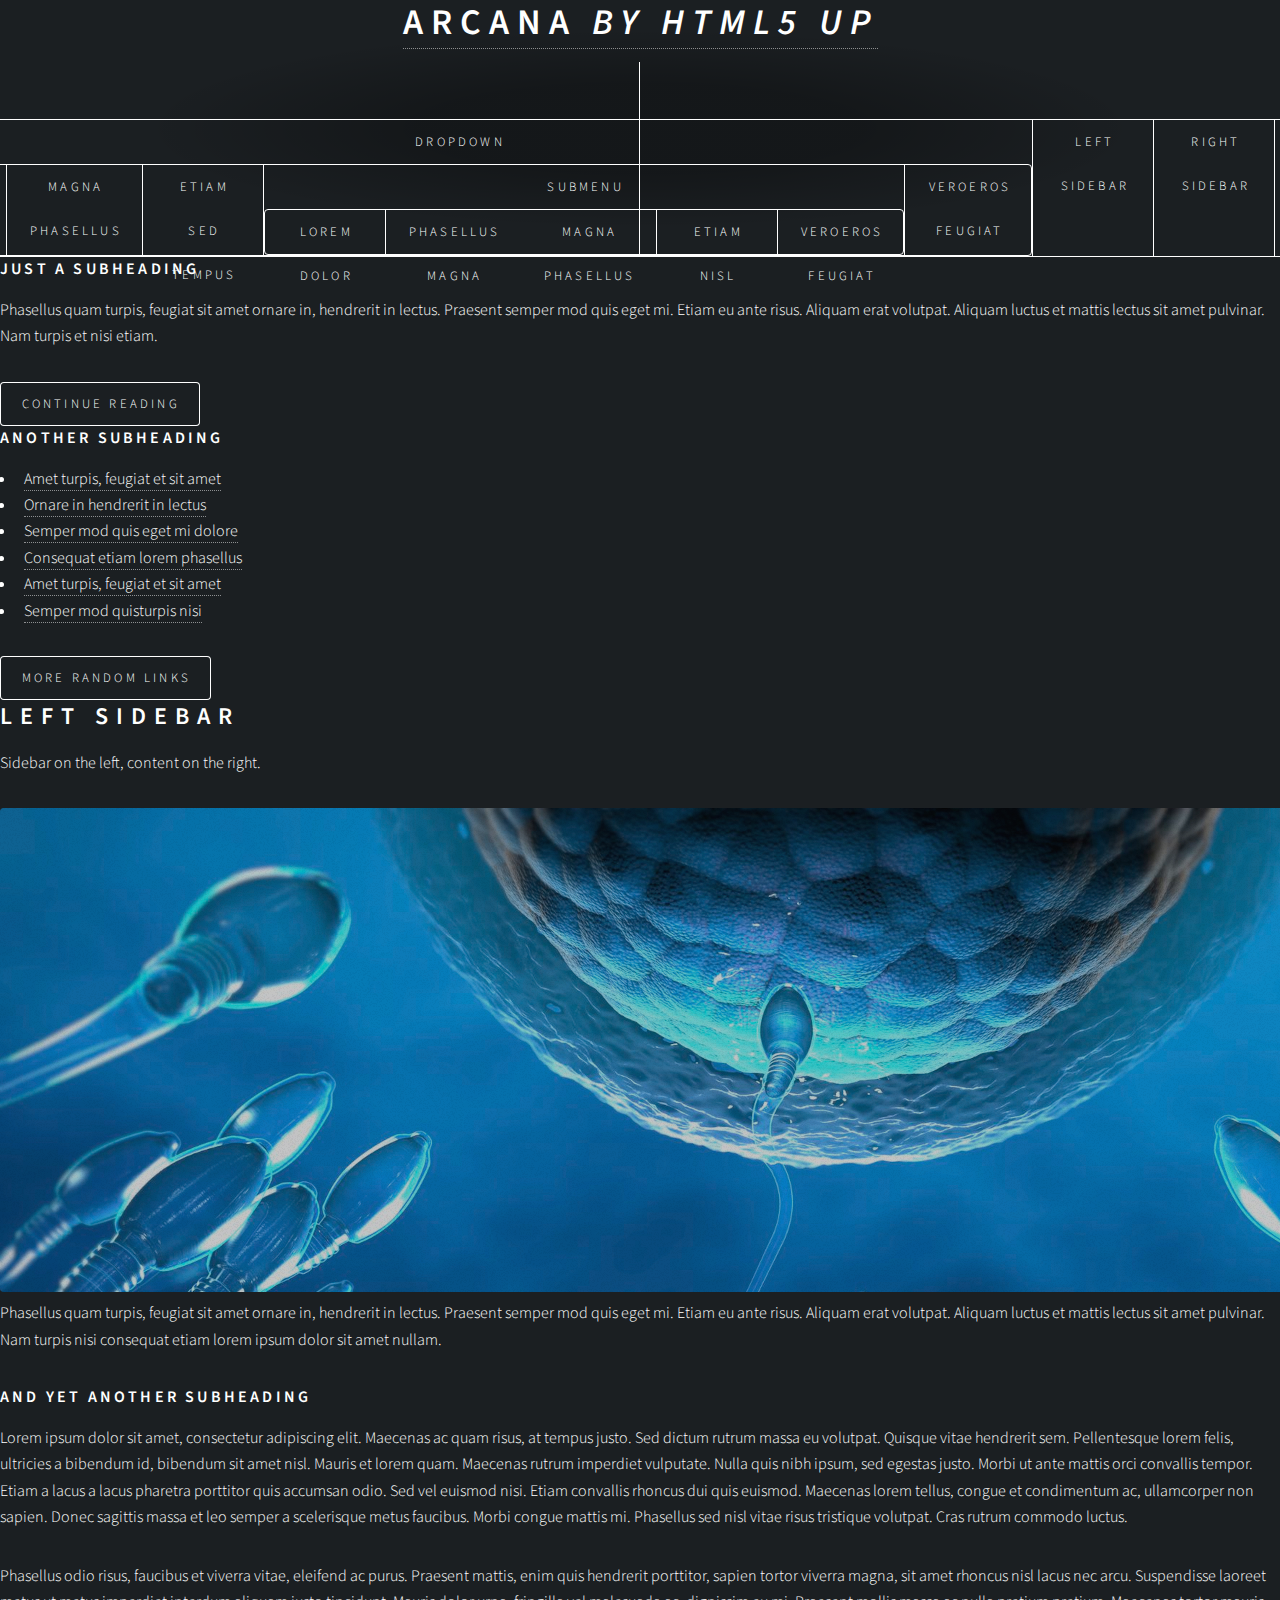
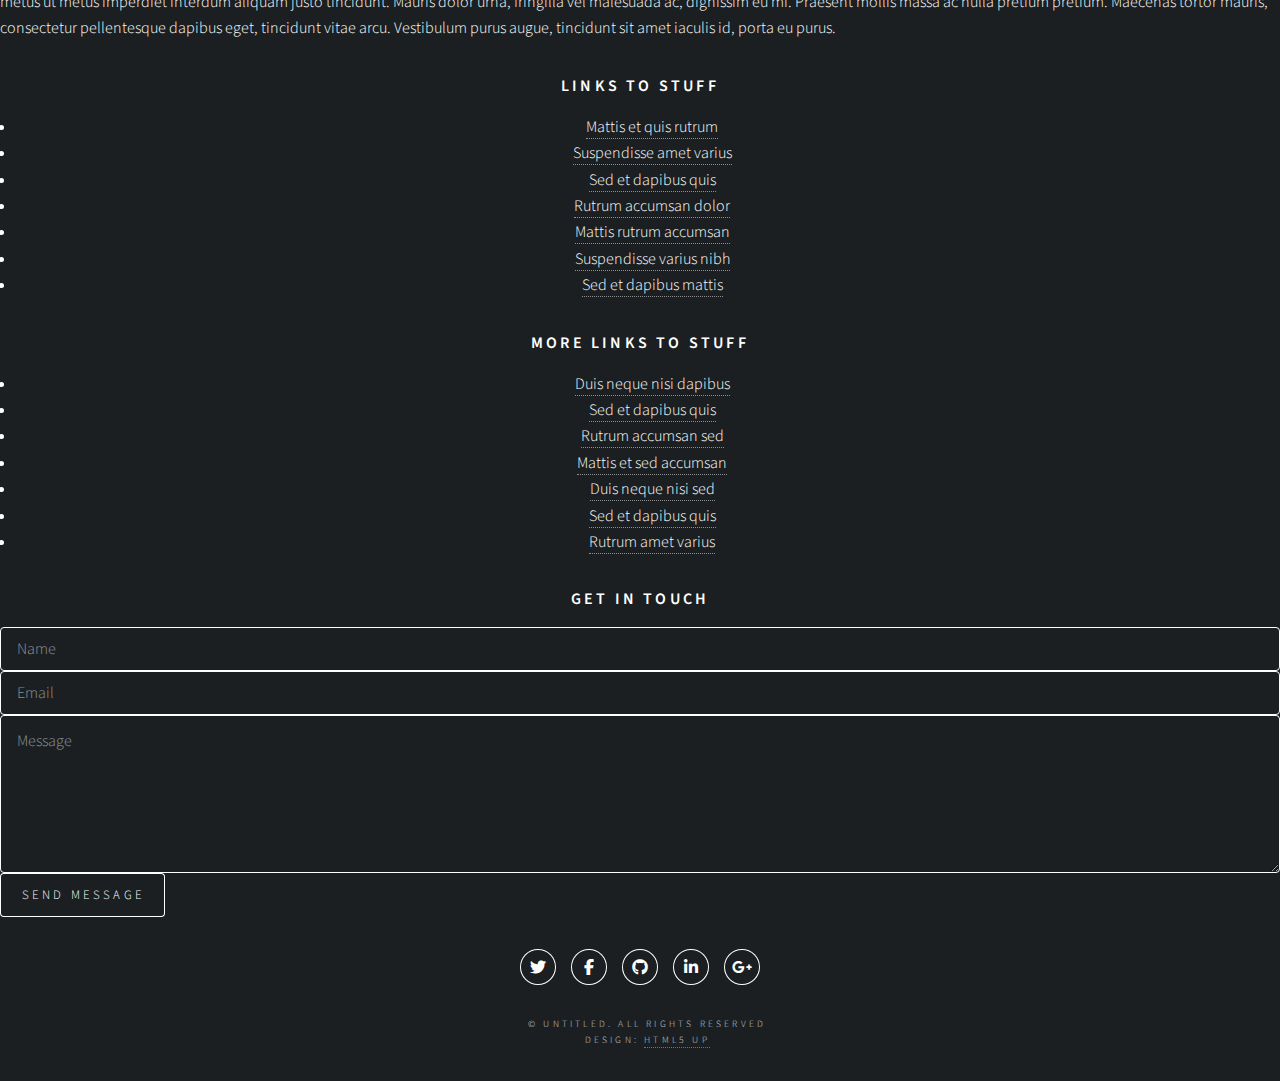
<file: l.html>
<!DOCTYPE HTML>
<!--
	Arcana by HTML5 UP
	html5up.net | @ajlkn
	Free for personal and commercial use under the CCA 3.0 license (html5up.net/license)
-->
<html>
	<head>
		<title>Left Sidebar - Arcana by HTML5 UP</title>
		<meta charset="utf-8" />
		<meta name="viewport" content="width=device-width, initial-scale=1, user-scalable=no" />
		<link rel="stylesheet" href="assets/css/main.css" />
	</head>
	<body class="is-preload">
		<div id="page-wrapper">

			<!-- Header -->
				<div id="header">

					<!-- Logo -->
						<h1><a href="index.html" id="logo">Arcana <em>by HTML5 UP</em></a></h1>

					<!-- Nav -->
						<nav id="nav">
							<ul>
								<li><a href="index.html">Home</a></li>
								<li>
									<a href="#">Dropdown</a>
									<ul>
										<li><a href="#">Lorem dolor</a></li>
										<li><a href="#">Magna phasellus</a></li>
										<li><a href="#">Etiam sed tempus</a></li>
										<li>
											<a href="#">Submenu</a>
											<ul>
												<li><a href="#">Lorem dolor</a></li>
												<li><a href="#">Phasellus magna</a></li>
												<li><a href="#">Magna phasellus</a></li>
												<li><a href="#">Etiam nisl</a></li>
												<li><a href="#">Veroeros feugiat</a></li>
											</ul>
										</li>
										<li><a href="#">Veroeros feugiat</a></li>
									</ul>
								</li>
								<li class="current"><a href="left-sidebar.html">Left Sidebar</a></li>
								<li><a href="right-sidebar.html">Right Sidebar</a></li>
								<li><a href="two-sidebar.html">Two Sidebar</a></li>
								<li><a href="no-sidebar.html">No Sidebar</a></li>
							</ul>
						</nav>

				</div>

			<!-- Main -->
				<section class="wrapper style1">
					<div class="container">
						<div class="row gtr-200">
							<div class="col-4 col-12-narrower">
								<div id="sidebar">

									<!-- Sidebar -->

										<section>
											<h3>Just a Subheading</h3>
											<p>Phasellus quam turpis, feugiat sit amet ornare in, hendrerit in lectus.
											Praesent semper mod quis eget mi. Etiam eu ante risus. Aliquam erat volutpat.
											Aliquam luctus et mattis lectus sit amet pulvinar. Nam turpis et nisi etiam.</p>
											<footer>
												<a href="#" class="button">Continue Reading</a>
											</footer>
										</section>

										<section>
											<h3>Another Subheading</h3>
											<ul class="links">
												<li><a href="#">Amet turpis, feugiat et sit amet</a></li>
												<li><a href="#">Ornare in hendrerit in lectus</a></li>
												<li><a href="#">Semper mod quis eget mi dolore</a></li>
												<li><a href="#">Consequat etiam lorem phasellus</a></li>
												<li><a href="#">Amet turpis, feugiat et sit amet</a></li>
												<li><a href="#">Semper mod quisturpis nisi</a></li>
											</ul>
											<footer>
												<a href="#" class="button">More Random Links</a>
											</footer>
										</section>

								</div>
							</div>
							<div class="col-8  col-12-narrower imp-narrower">
								<div id="content">

									<!-- Content -->

										<article>
											<header>
												<h2>Left Sidebar</h2>
												<p>Sidebar on the left, content on the right.</p>
											</header>

											<span class="image featured"><img src="images/banner.jpg" alt="" /></span>

											<p>Phasellus quam turpis, feugiat sit amet ornare in, hendrerit in lectus.
											Praesent semper mod quis eget mi. Etiam eu ante risus. Aliquam erat volutpat.
											Aliquam luctus et mattis lectus sit amet pulvinar. Nam turpis nisi
											consequat etiam lorem ipsum dolor sit amet nullam.</p>

											<h3>And Yet Another Subheading</h3>
											<p>Lorem ipsum dolor sit amet, consectetur adipiscing elit. Maecenas ac quam risus, at tempus
											justo. Sed dictum rutrum massa eu volutpat. Quisque vitae hendrerit sem. Pellentesque lorem felis,
											ultricies a bibendum id, bibendum sit amet nisl. Mauris et lorem quam. Maecenas rutrum imperdiet
											vulputate. Nulla quis nibh ipsum, sed egestas justo. Morbi ut ante mattis orci convallis tempor.
											Etiam a lacus a lacus pharetra porttitor quis accumsan odio. Sed vel euismod nisi. Etiam convallis
											rhoncus dui quis euismod. Maecenas lorem tellus, congue et condimentum ac, ullamcorper non sapien.
											Donec sagittis massa et leo semper a scelerisque metus faucibus. Morbi congue mattis mi.
											Phasellus sed nisl vitae risus tristique volutpat. Cras rutrum commodo luctus.</p>

											<p>Phasellus odio risus, faucibus et viverra vitae, eleifend ac purus. Praesent mattis, enim
											quis hendrerit porttitor, sapien tortor viverra magna, sit amet rhoncus nisl lacus nec arcu.
											Suspendisse laoreet metus ut metus imperdiet interdum aliquam justo tincidunt. Mauris dolor urna,
											fringilla vel malesuada ac, dignissim eu mi. Praesent mollis massa ac nulla pretium pretium.
											Maecenas tortor mauris, consectetur pellentesque dapibus eget, tincidunt vitae arcu.
											Vestibulum purus augue, tincidunt sit amet iaculis id, porta eu purus.</p>
										</article>

								</div>
							</div>
						</div>
					</div>
				</section>

			<!-- Footer -->
				<div id="footer">
					<div class="container">
						<div class="row">
							<section class="col-3 col-6-narrower col-12-mobilep">
								<h3>Links to Stuff</h3>
								<ul class="links">
									<li><a href="#">Mattis et quis rutrum</a></li>
									<li><a href="#">Suspendisse amet varius</a></li>
									<li><a href="#">Sed et dapibus quis</a></li>
									<li><a href="#">Rutrum accumsan dolor</a></li>
									<li><a href="#">Mattis rutrum accumsan</a></li>
									<li><a href="#">Suspendisse varius nibh</a></li>
									<li><a href="#">Sed et dapibus mattis</a></li>
								</ul>
							</section>
							<section class="col-3 col-6-narrower col-12-mobilep">
								<h3>More Links to Stuff</h3>
								<ul class="links">
									<li><a href="#">Duis neque nisi dapibus</a></li>
									<li><a href="#">Sed et dapibus quis</a></li>
									<li><a href="#">Rutrum accumsan sed</a></li>
									<li><a href="#">Mattis et sed accumsan</a></li>
									<li><a href="#">Duis neque nisi sed</a></li>
									<li><a href="#">Sed et dapibus quis</a></li>
									<li><a href="#">Rutrum amet varius</a></li>
								</ul>
							</section>
							<section class="col-6 col-12-narrower">
								<h3>Get In Touch</h3>
								<form>
									<div class="row gtr-50">
										<div class="col-6 col-12-mobilep">
											<input type="text" name="name" id="name" placeholder="Name" />
										</div>
										<div class="col-6 col-12-mobilep">
											<input type="email" name="email" id="email" placeholder="Email" />
										</div>
										<div class="col-12">
											<textarea name="message" id="message" placeholder="Message" rows="5"></textarea>
										</div>
										<div class="col-12">
											<ul class="actions">
												<li><input type="submit" class="button alt" value="Send Message" /></li>
											</ul>
										</div>
									</div>
								</form>
							</section>
						</div>
					</div>

					<!-- Icons -->
						<ul class="icons">
							<li><a href="#" class="icon brands fa-twitter"><span class="label">Twitter</span></a></li>
							<li><a href="#" class="icon brands fa-facebook-f"><span class="label">Facebook</span></a></li>
							<li><a href="#" class="icon brands fa-github"><span class="label">GitHub</span></a></li>
							<li><a href="#" class="icon brands fa-linkedin-in"><span class="label">LinkedIn</span></a></li>
							<li><a href="#" class="icon brands fa-google-plus-g"><span class="label">Google+</span></a></li>
						</ul>

					<!-- Copyright -->
						<div class="copyright">
							<ul class="menu">
								<li>&copy; Untitled. All rights reserved</li><li>Design: <a href="http://html5up.net">HTML5 UP</a></li>
							</ul>
						</div>

				</div>

		</div>

		<!-- Scripts -->
			<script src="assets/js/jquery.min.js"></script>
			<script src="assets/js/jquery.dropotron.min.js"></script>
			<script src="assets/js/browser.min.js"></script>
			<script src="assets/js/breakpoints.min.js"></script>
			<script src="assets/js/util.js"></script>
			<script src="assets/js/main.js"></script>

	</body>
</html>
</file>
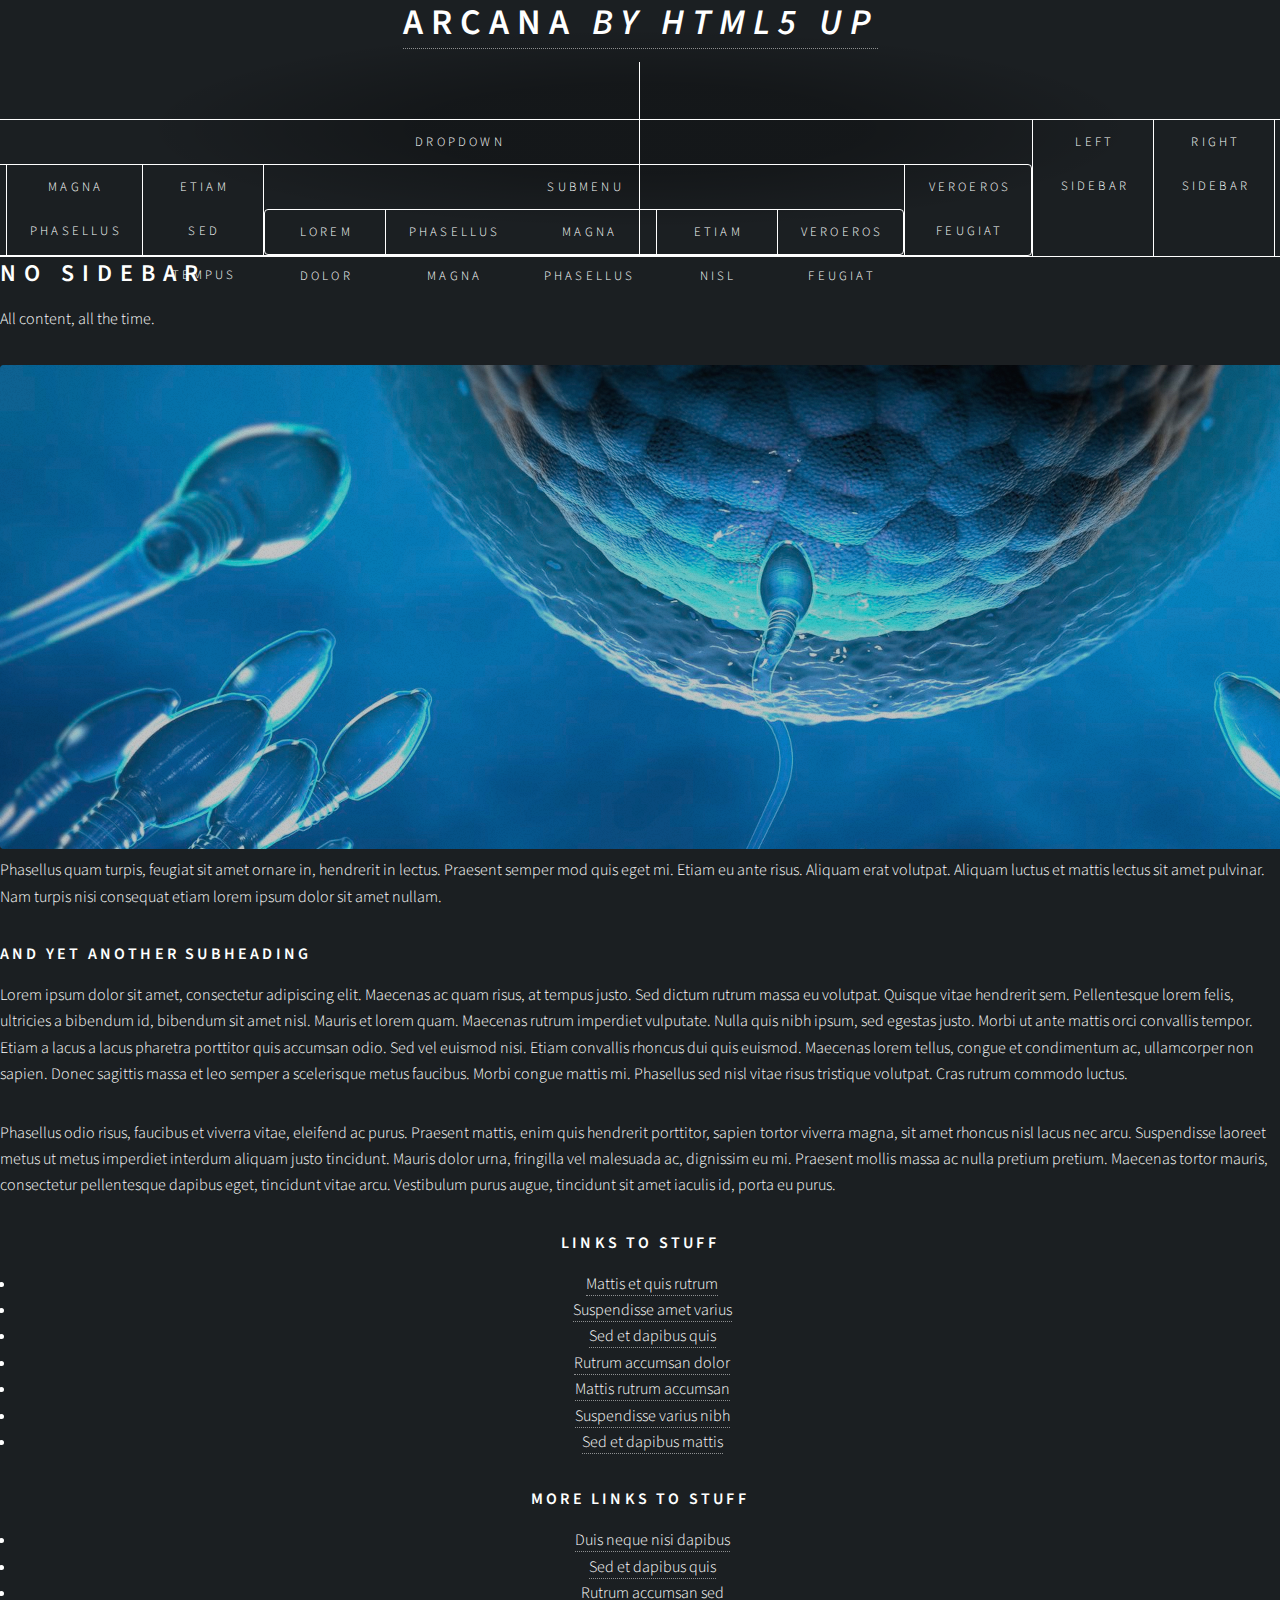
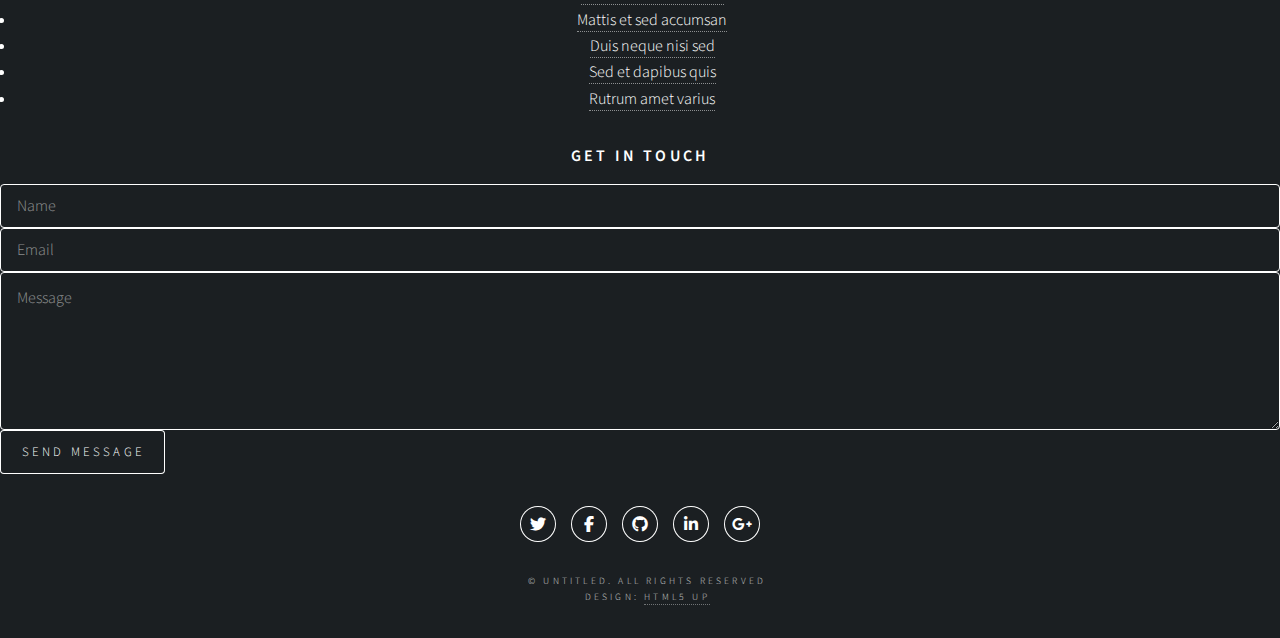
<file: no-sidebar.html>
<!DOCTYPE HTML>
<!--
	Arcana by HTML5 UP
	html5up.net | @ajlkn
	Free for personal and commercial use under the CCA 3.0 license (html5up.net/license)
-->
<html>
	<head>
		<title>No Sidebar - Arcana by HTML5 UP</title>
		<meta charset="utf-8" />
		<meta name="viewport" content="width=device-width, initial-scale=1, user-scalable=no" />
		<link rel="stylesheet" href="assets/css/main.css" />
	</head>
	<body class="is-preload">
		<div id="page-wrapper">

			<!-- Header -->
				<div id="header">

					<!-- Logo -->
						<h1><a href="index.html" id="logo">Arcana <em>by HTML5 UP</em></a></h1>

					<!-- Nav -->
						<nav id="nav">
							<ul>
								<li><a href="index.html">Home</a></li>
								<li>
									<a href="#">Dropdown</a>
									<ul>
										<li><a href="#">Lorem dolor</a></li>
										<li><a href="#">Magna phasellus</a></li>
										<li><a href="#">Etiam sed tempus</a></li>
										<li>
											<a href="#">Submenu</a>
											<ul>
												<li><a href="#">Lorem dolor</a></li>
												<li><a href="#">Phasellus magna</a></li>
												<li><a href="#">Magna phasellus</a></li>
												<li><a href="#">Etiam nisl</a></li>
												<li><a href="#">Veroeros feugiat</a></li>
											</ul>
										</li>
										<li><a href="#">Veroeros feugiat</a></li>
									</ul>
								</li>
								<li><a href="left-sidebar.html">Left Sidebar</a></li>
								<li><a href="right-sidebar.html">Right Sidebar</a></li>
								<li><a href="two-sidebar.html">Two Sidebar</a></li>
								<li class="current"><a href="no-sidebar.html">No Sidebar</a></li>
							</ul>
						</nav>

				</div>

			<!-- Main -->
				<section class="wrapper style1">
					<div class="container">
						<div id="content">

							<!-- Content -->

								<article>
									<header>
										<h2>No Sidebar</h2>
										<p>All content, all the time.</p>
									</header>

									<span class="image featured"><img src="images/banner.jpg" alt="" /></span>

									<p>Phasellus quam turpis, feugiat sit amet ornare in, hendrerit in lectus.
									Praesent semper mod quis eget mi. Etiam eu ante risus. Aliquam erat volutpat.
									Aliquam luctus et mattis lectus sit amet pulvinar. Nam turpis nisi
									consequat etiam lorem ipsum dolor sit amet nullam.</p>

									<h3>And Yet Another Subheading</h3>
									<p>Lorem ipsum dolor sit amet, consectetur adipiscing elit. Maecenas ac quam risus, at tempus
									justo. Sed dictum rutrum massa eu volutpat. Quisque vitae hendrerit sem. Pellentesque lorem felis,
									ultricies a bibendum id, bibendum sit amet nisl. Mauris et lorem quam. Maecenas rutrum imperdiet
									vulputate. Nulla quis nibh ipsum, sed egestas justo. Morbi ut ante mattis orci convallis tempor.
									Etiam a lacus a lacus pharetra porttitor quis accumsan odio. Sed vel euismod nisi. Etiam convallis
									rhoncus dui quis euismod. Maecenas lorem tellus, congue et condimentum ac, ullamcorper non sapien.
									Donec sagittis massa et leo semper a scelerisque metus faucibus. Morbi congue mattis mi.
									Phasellus sed nisl vitae risus tristique volutpat. Cras rutrum commodo luctus.</p>

									<p>Phasellus odio risus, faucibus et viverra vitae, eleifend ac purus. Praesent mattis, enim
									quis hendrerit porttitor, sapien tortor viverra magna, sit amet rhoncus nisl lacus nec arcu.
									Suspendisse laoreet metus ut metus imperdiet interdum aliquam justo tincidunt. Mauris dolor urna,
									fringilla vel malesuada ac, dignissim eu mi. Praesent mollis massa ac nulla pretium pretium.
									Maecenas tortor mauris, consectetur pellentesque dapibus eget, tincidunt vitae arcu.
									Vestibulum purus augue, tincidunt sit amet iaculis id, porta eu purus.</p>
								</article>

						</div>
					</div>
				</section>

			<!-- Footer -->
				<div id="footer">
					<div class="container">
						<div class="row">
							<section class="col-3 col-6-narrower col-12-mobilep">
								<h3>Links to Stuff</h3>
								<ul class="links">
									<li><a href="#">Mattis et quis rutrum</a></li>
									<li><a href="#">Suspendisse amet varius</a></li>
									<li><a href="#">Sed et dapibus quis</a></li>
									<li><a href="#">Rutrum accumsan dolor</a></li>
									<li><a href="#">Mattis rutrum accumsan</a></li>
									<li><a href="#">Suspendisse varius nibh</a></li>
									<li><a href="#">Sed et dapibus mattis</a></li>
								</ul>
							</section>
							<section class="col-3 col-6-narrower col-12-mobilep">
								<h3>More Links to Stuff</h3>
								<ul class="links">
									<li><a href="#">Duis neque nisi dapibus</a></li>
									<li><a href="#">Sed et dapibus quis</a></li>
									<li><a href="#">Rutrum accumsan sed</a></li>
									<li><a href="#">Mattis et sed accumsan</a></li>
									<li><a href="#">Duis neque nisi sed</a></li>
									<li><a href="#">Sed et dapibus quis</a></li>
									<li><a href="#">Rutrum amet varius</a></li>
								</ul>
							</section>
							<section class="col-6 col-12-narrower">
								<h3>Get In Touch</h3>
								<form>
									<div class="row gtr-50">
										<div class="col-6 col-12-mobilep">
											<input type="text" name="name" id="name" placeholder="Name" />
										</div>
										<div class="col-6 col-12-mobilep">
											<input type="email" name="email" id="email" placeholder="Email" />
										</div>
										<div class="col-12">
											<textarea name="message" id="message" placeholder="Message" rows="5"></textarea>
										</div>
										<div class="col-12">
											<ul class="actions">
												<li><input type="submit" class="button alt" value="Send Message" /></li>
											</ul>
										</div>
									</div>
								</form>
							</section>
						</div>
					</div>

					<!-- Icons -->
						<ul class="icons">
							<li><a href="#" class="icon brands fa-twitter"><span class="label">Twitter</span></a></li>
							<li><a href="#" class="icon brands fa-facebook-f"><span class="label">Facebook</span></a></li>
							<li><a href="#" class="icon brands fa-github"><span class="label">GitHub</span></a></li>
							<li><a href="#" class="icon brands fa-linkedin-in"><span class="label">LinkedIn</span></a></li>
							<li><a href="#" class="icon brands fa-google-plus-g"><span class="label">Google+</span></a></li>
						</ul>

					<!-- Copyright -->
						<div class="copyright">
							<ul class="menu">
								<li>&copy; Untitled. All rights reserved</li><li>Design: <a href="http://html5up.net">HTML5 UP</a></li>
							</ul>
						</div>

				</div>

		</div>

		<!-- Scripts -->
			<script src="assets/js/jquery.min.js"></script>
			<script src="assets/js/jquery.dropotron.min.js"></script>
			<script src="assets/js/browser.min.js"></script>
			<script src="assets/js/breakpoints.min.js"></script>
			<script src="assets/js/util.js"></script>
			<script src="assets/js/main.js"></script>

	</body>
</html>
</file>
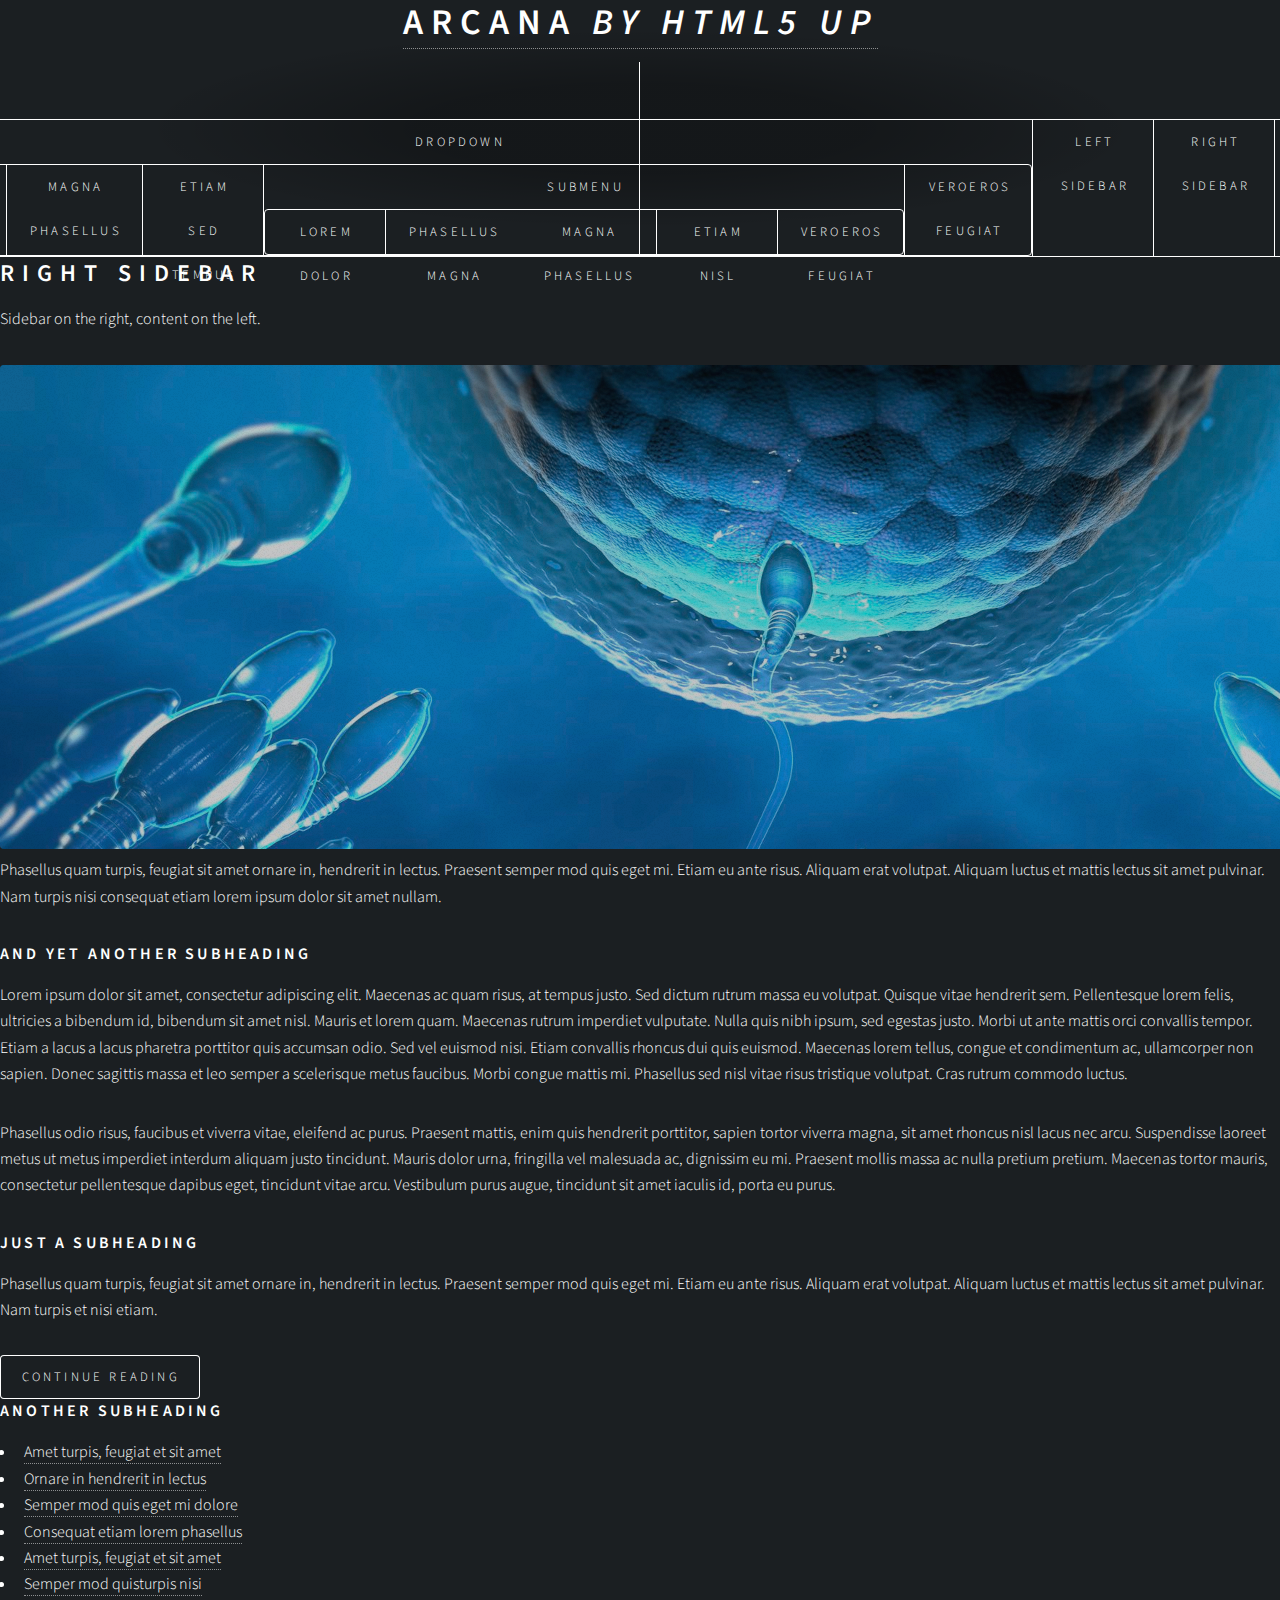
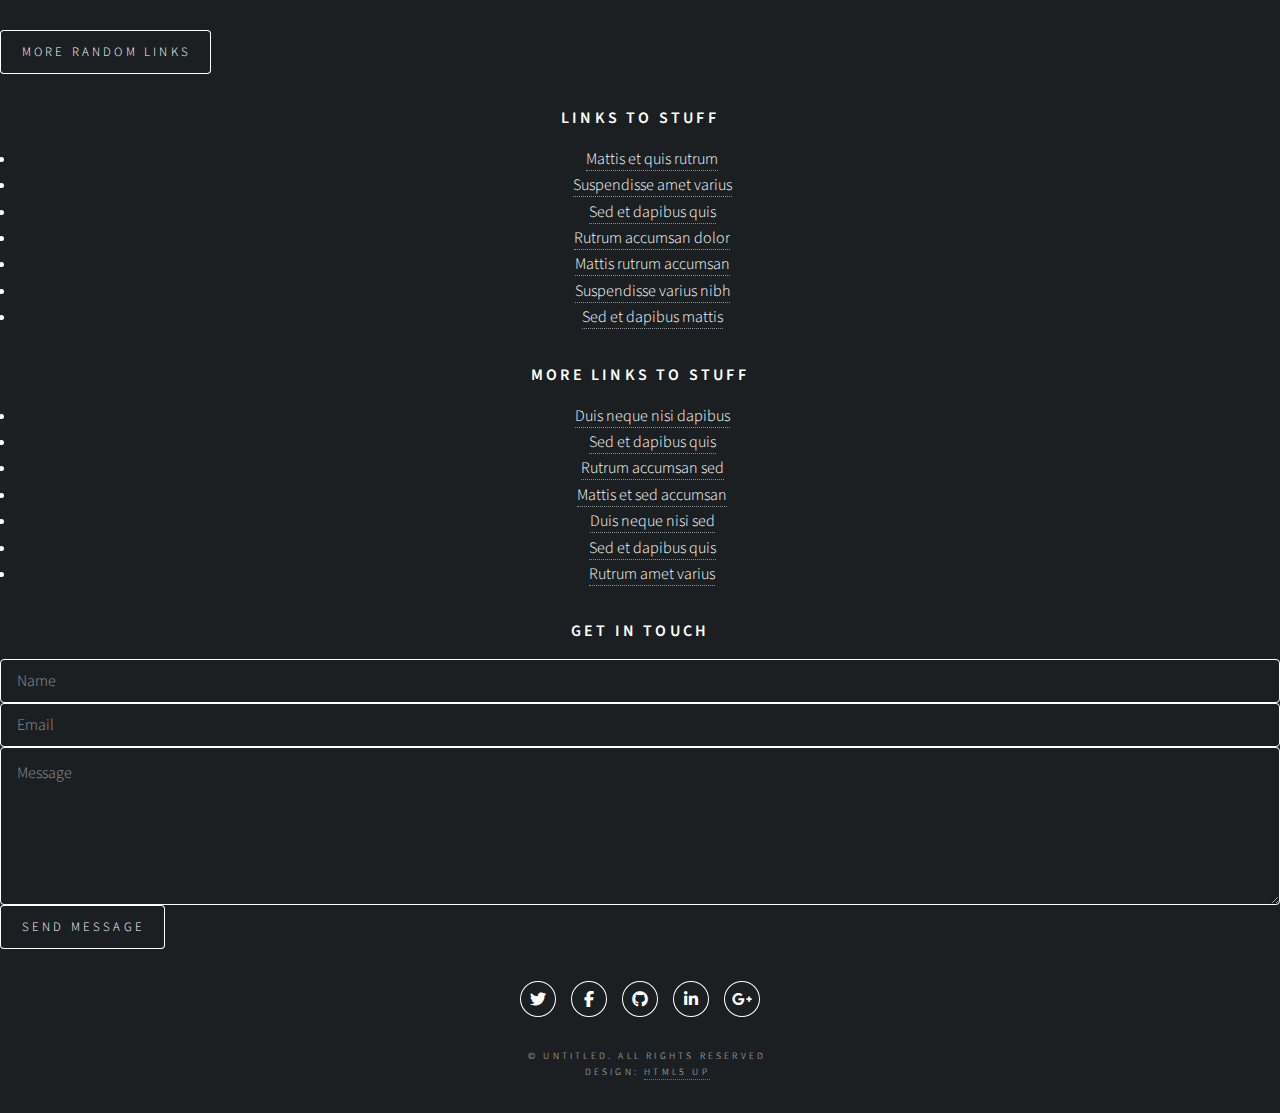
<file: right-sidebar.html>
<!DOCTYPE HTML>
<!--
	Arcana by HTML5 UP
	html5up.net | @ajlkn
	Free for personal and commercial use under the CCA 3.0 license (html5up.net/license)
-->
<html>
	<head>
		<title>Right Sidebar - Arcana by HTML5 UP</title>
		<meta charset="utf-8" />
		<meta name="viewport" content="width=device-width, initial-scale=1, user-scalable=no" />
		<link rel="stylesheet" href="assets/css/main.css" />
	</head>
	<body class="is-preload">
		<div id="page-wrapper">

			<!-- Header -->
				<div id="header">

					<!-- Logo -->
						<h1><a href="index.html" id="logo">Arcana <em>by HTML5 UP</em></a></h1>

					<!-- Nav -->
						<nav id="nav">
							<ul>
								<li><a href="index.html">Home</a></li>
								<li>
									<a href="#">Dropdown</a>
									<ul>
										<li><a href="#">Lorem dolor</a></li>
										<li><a href="#">Magna phasellus</a></li>
										<li><a href="#">Etiam sed tempus</a></li>
										<li>
											<a href="#">Submenu</a>
											<ul>
												<li><a href="#">Lorem dolor</a></li>
												<li><a href="#">Phasellus magna</a></li>
												<li><a href="#">Magna phasellus</a></li>
												<li><a href="#">Etiam nisl</a></li>
												<li><a href="#">Veroeros feugiat</a></li>
											</ul>
										</li>
										<li><a href="#">Veroeros feugiat</a></li>
									</ul>
								</li>
								<li><a href="left-sidebar.html">Left Sidebar</a></li>
								<li class="current"><a href="right-sidebar.html">Right Sidebar</a></li>
								<li><a href="two-sidebar.html">Two Sidebar</a></li>
								<li><a href="no-sidebar.html">No Sidebar</a></li>
							</ul>
						</nav>

				</div>

			<!-- Main -->
				<section class="wrapper style1">
					<div class="container">
						<div class="row gtr-200">
							<div class="col-8 col-12-narrower">
								<div id="content">

									<!-- Content -->

										<article>
											<header>
												<h2>Right Sidebar</h2>
												<p>Sidebar on the right, content on the left.</p>
											</header>

											<span class="image featured"><img src="images/banner.jpg" alt="" /></span>

											<p>Phasellus quam turpis, feugiat sit amet ornare in, hendrerit in lectus.
											Praesent semper mod quis eget mi. Etiam eu ante risus. Aliquam erat volutpat.
											Aliquam luctus et mattis lectus sit amet pulvinar. Nam turpis nisi
											consequat etiam lorem ipsum dolor sit amet nullam.</p>

											<h3>And Yet Another Subheading</h3>
											<p>Lorem ipsum dolor sit amet, consectetur adipiscing elit. Maecenas ac quam risus, at tempus
											justo. Sed dictum rutrum massa eu volutpat. Quisque vitae hendrerit sem. Pellentesque lorem felis,
											ultricies a bibendum id, bibendum sit amet nisl. Mauris et lorem quam. Maecenas rutrum imperdiet
											vulputate. Nulla quis nibh ipsum, sed egestas justo. Morbi ut ante mattis orci convallis tempor.
											Etiam a lacus a lacus pharetra porttitor quis accumsan odio. Sed vel euismod nisi. Etiam convallis
											rhoncus dui quis euismod. Maecenas lorem tellus, congue et condimentum ac, ullamcorper non sapien.
											Donec sagittis massa et leo semper a scelerisque metus faucibus. Morbi congue mattis mi.
											Phasellus sed nisl vitae risus tristique volutpat. Cras rutrum commodo luctus.</p>

											<p>Phasellus odio risus, faucibus et viverra vitae, eleifend ac purus. Praesent mattis, enim
											quis hendrerit porttitor, sapien tortor viverra magna, sit amet rhoncus nisl lacus nec arcu.
											Suspendisse laoreet metus ut metus imperdiet interdum aliquam justo tincidunt. Mauris dolor urna,
											fringilla vel malesuada ac, dignissim eu mi. Praesent mollis massa ac nulla pretium pretium.
											Maecenas tortor mauris, consectetur pellentesque dapibus eget, tincidunt vitae arcu.
											Vestibulum purus augue, tincidunt sit amet iaculis id, porta eu purus.</p>
										</article>

								</div>
							</div>
							<div class="col-4 col-12-narrower">
								<div id="sidebar">

									<!-- Sidebar -->

										<section>
											<h3>Just a Subheading</h3>
											<p>Phasellus quam turpis, feugiat sit amet ornare in, hendrerit in lectus.
											Praesent semper mod quis eget mi. Etiam eu ante risus. Aliquam erat volutpat.
											Aliquam luctus et mattis lectus sit amet pulvinar. Nam turpis et nisi etiam.</p>
											<footer>
												<a href="#" class="button">Continue Reading</a>
											</footer>
										</section>

										<section>
											<h3>Another Subheading</h3>
											<ul class="links">
												<li><a href="#">Amet turpis, feugiat et sit amet</a></li>
												<li><a href="#">Ornare in hendrerit in lectus</a></li>
												<li><a href="#">Semper mod quis eget mi dolore</a></li>
												<li><a href="#">Consequat etiam lorem phasellus</a></li>
												<li><a href="#">Amet turpis, feugiat et sit amet</a></li>
												<li><a href="#">Semper mod quisturpis nisi</a></li>
											</ul>
											<footer>
												<a href="#" class="button">More Random Links</a>
											</footer>
										</section>

								</div>
							</div>
						</div>
					</div>
				</section>

			<!-- Footer -->
				<div id="footer">
					<div class="container">
						<div class="row">
							<section class="col-3 col-6-narrower col-12-mobilep">
								<h3>Links to Stuff</h3>
								<ul class="links">
									<li><a href="#">Mattis et quis rutrum</a></li>
									<li><a href="#">Suspendisse amet varius</a></li>
									<li><a href="#">Sed et dapibus quis</a></li>
									<li><a href="#">Rutrum accumsan dolor</a></li>
									<li><a href="#">Mattis rutrum accumsan</a></li>
									<li><a href="#">Suspendisse varius nibh</a></li>
									<li><a href="#">Sed et dapibus mattis</a></li>
								</ul>
							</section>
							<section class="col-3 col-6-narrower col-12-mobilep">
								<h3>More Links to Stuff</h3>
								<ul class="links">
									<li><a href="#">Duis neque nisi dapibus</a></li>
									<li><a href="#">Sed et dapibus quis</a></li>
									<li><a href="#">Rutrum accumsan sed</a></li>
									<li><a href="#">Mattis et sed accumsan</a></li>
									<li><a href="#">Duis neque nisi sed</a></li>
									<li><a href="#">Sed et dapibus quis</a></li>
									<li><a href="#">Rutrum amet varius</a></li>
								</ul>
							</section>
							<section class="col-6 col-12-narrower">
								<h3>Get In Touch</h3>
								<form>
									<div class="row gtr-50">
										<div class="col-6 col-12-mobilep">
											<input type="text" name="name" id="name" placeholder="Name" />
										</div>
										<div class="col-6 col-12-mobilep">
											<input type="email" name="email" id="email" placeholder="Email" />
										</div>
										<div class="col-12">
											<textarea name="message" id="message" placeholder="Message" rows="5"></textarea>
										</div>
										<div class="col-12">
											<ul class="actions">
												<li><input type="submit" class="button alt" value="Send Message" /></li>
											</ul>
										</div>
									</div>
								</form>
							</section>
						</div>
					</div>

					<!-- Icons -->
						<ul class="icons">
							<li><a href="#" class="icon brands fa-twitter"><span class="label">Twitter</span></a></li>
							<li><a href="#" class="icon brands fa-facebook-f"><span class="label">Facebook</span></a></li>
							<li><a href="#" class="icon brands fa-github"><span class="label">GitHub</span></a></li>
							<li><a href="#" class="icon brands fa-linkedin-in"><span class="label">LinkedIn</span></a></li>
							<li><a href="#" class="icon brands fa-google-plus-g"><span class="label">Google+</span></a></li>
						</ul>

					<!-- Copyright -->
						<div class="copyright">
							<ul class="menu">
								<li>&copy; Untitled. All rights reserved</li><li>Design: <a href="http://html5up.net">HTML5 UP</a></li>
							</ul>
						</div>

				</div>

		</div>

		<!-- Scripts -->
			<script src="assets/js/jquery.min.js"></script>
			<script src="assets/js/jquery.dropotron.min.js"></script>
			<script src="assets/js/browser.min.js"></script>
			<script src="assets/js/breakpoints.min.js"></script>
			<script src="assets/js/util.js"></script>
			<script src="assets/js/main.js"></script>

	</body>
</html>
</file>
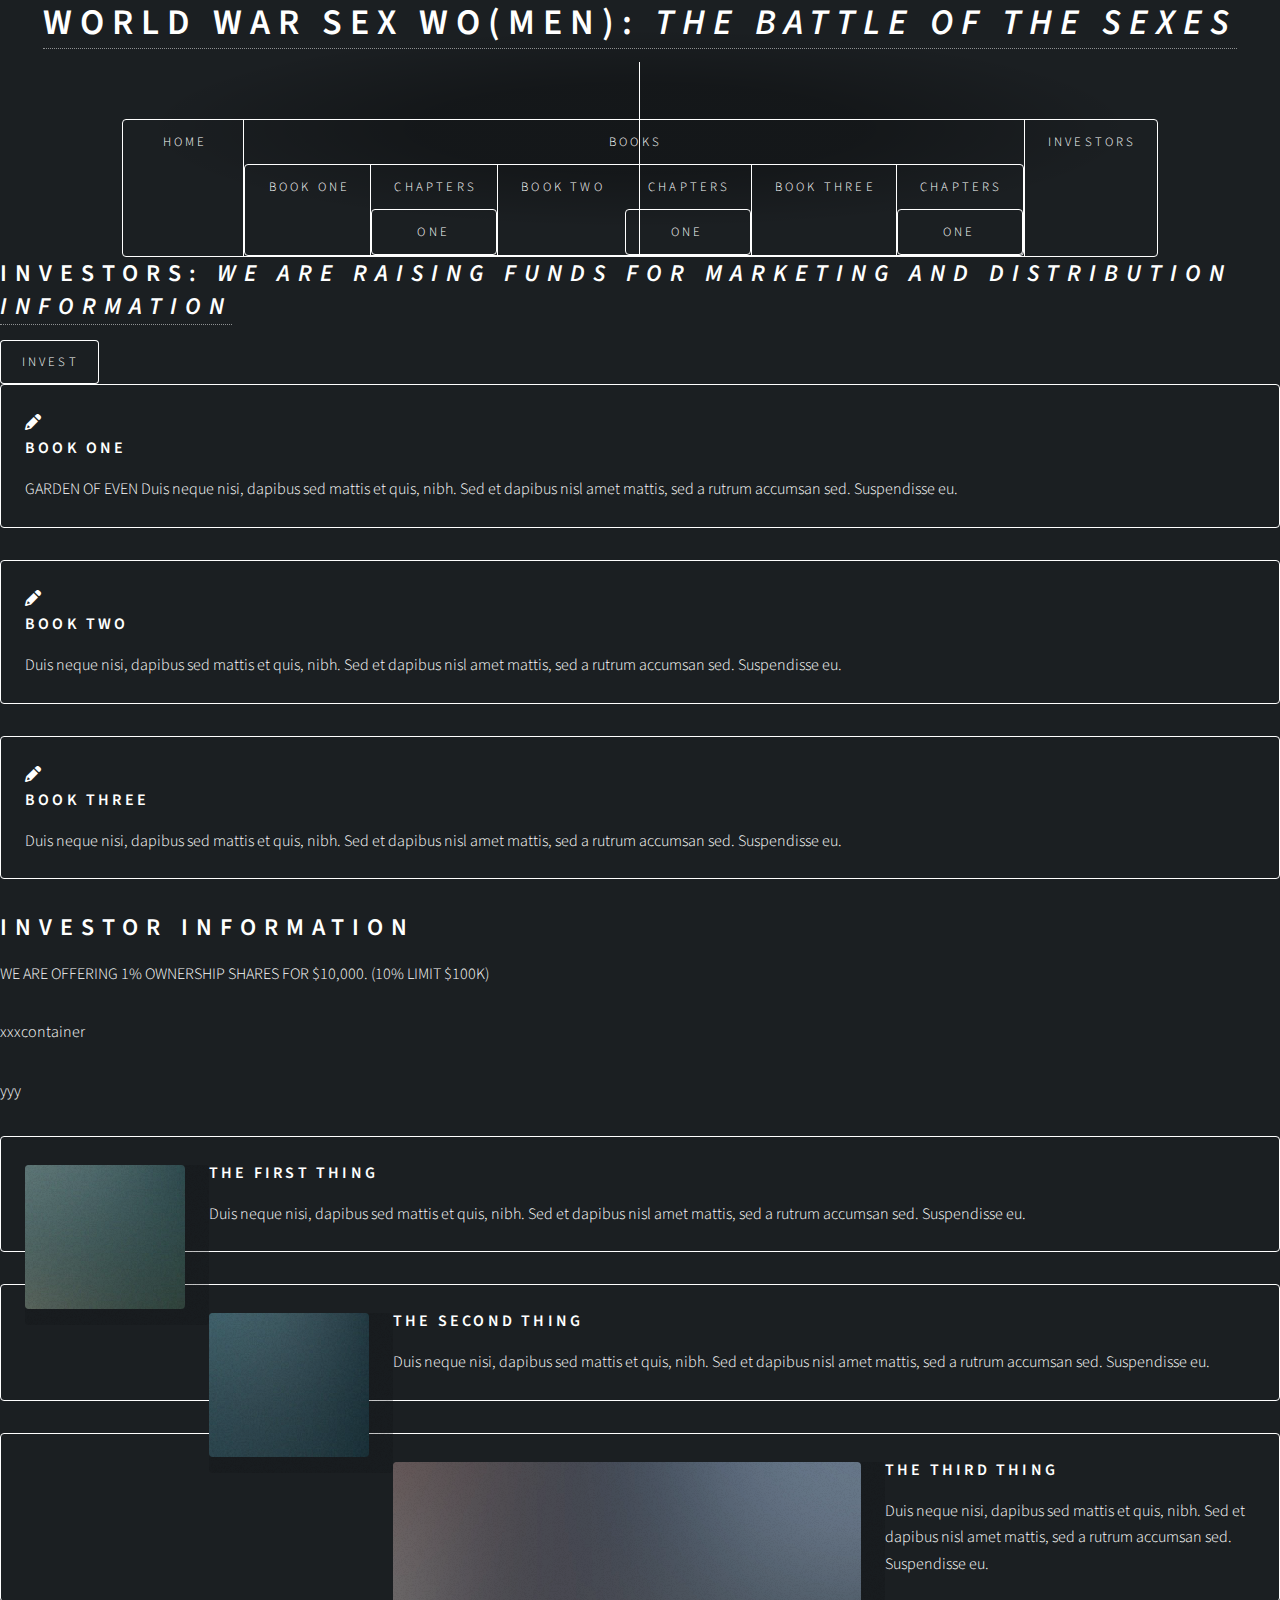
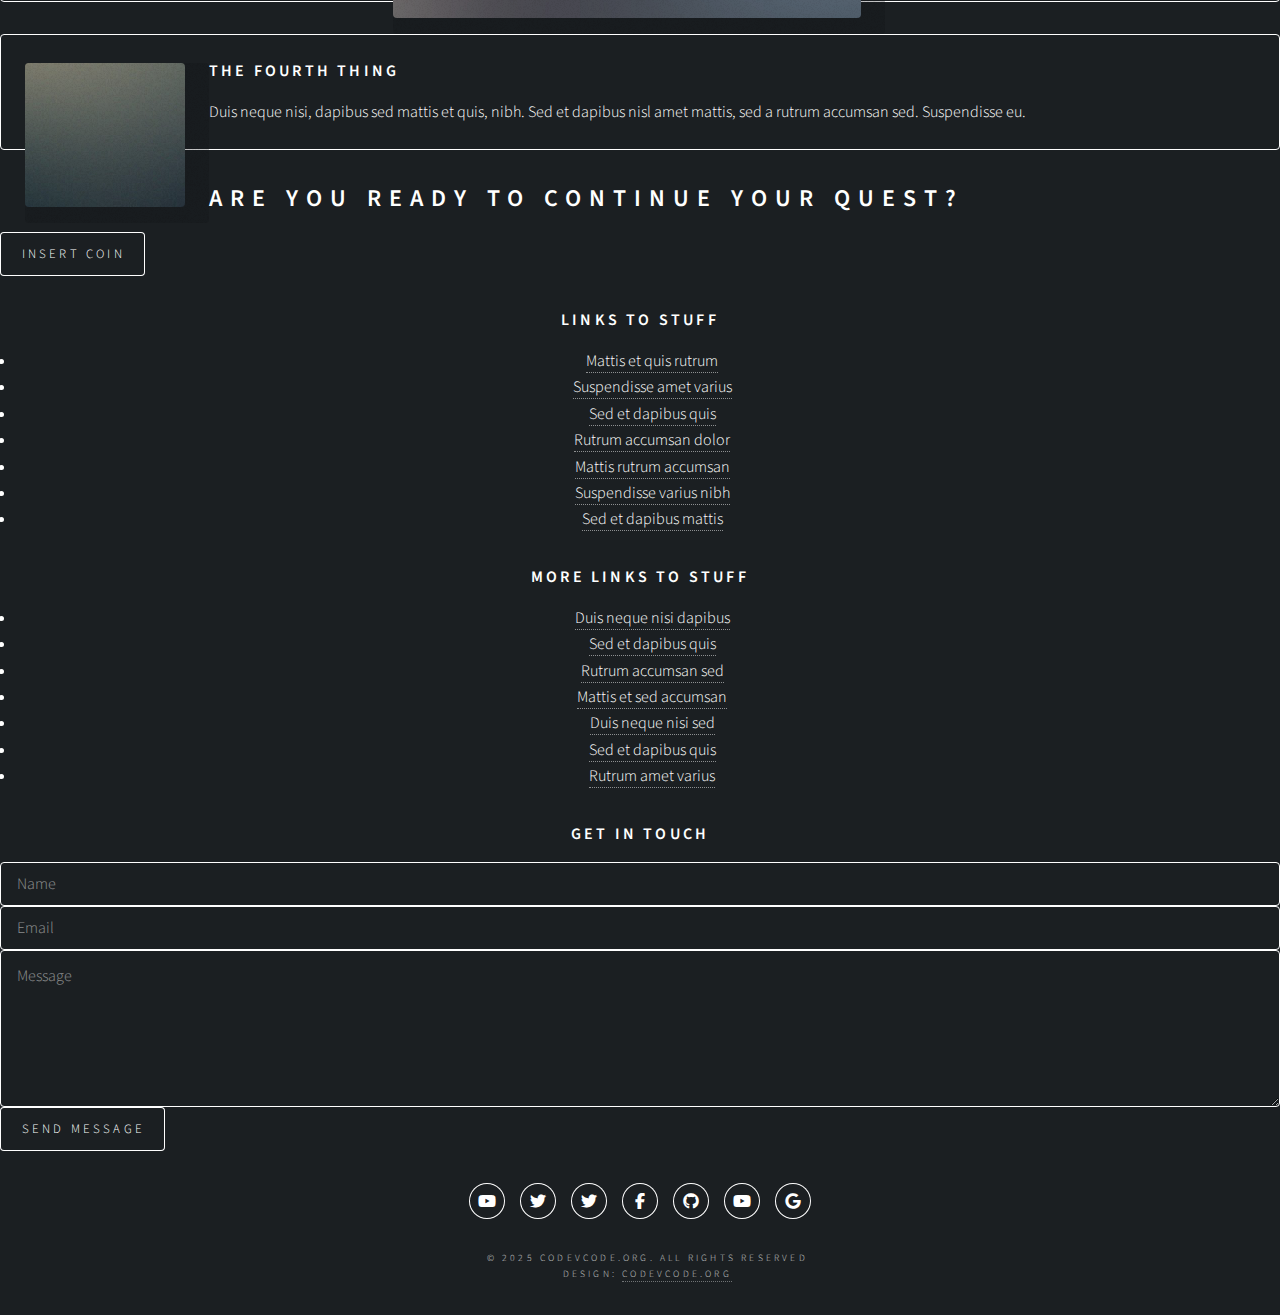
<file: t.html>
<!DOCTYPE HTML>
<html>
	<head>
		<title>WORLD WAR SEX WO(MEN)</title>
		<meta charset="utf-8" />
		<meta name="viewport" content="width=device-width, initial-scale=1, user-scalable=no" />
		<link rel="stylesheet" href="assets/css/main.css" />
	</head>
	<body class="is-preload">
		<div id="page-wrapper">

			<!-- Header -->
				<div id="header">

					<!-- Logo -->
						<h1><a href="index.html" id="logo">WORLD WAR SEX WO(MEN): <em>The Battle Of The Sexes</em></a></h1>

					<!-- Nav -->
						<nav id="nav">
							<ul>
								<li class="current"><a href="index.html">HOME</a></li>
								<li>
									<a href="#">BOOKS</a>
									<ul>
										<li><a href="bookone.html">BOOK ONE </a></li>
										<li>
											<a href="bookone.html">CHAPTERS </a>
											<ul>
												<li><a href="bookone.html">ONE</a></li>
											</ul>
										<li><a href="#">BOOK TWO </a></li>
										<li>
											<a href="#">CHAPTERS </a>
											<ul>
												<li><a href="#">ONE</a></li>
											</ul>
										<li><a href="#">BOOK THREE </a></li>
										<li>
											<a href="#">CHAPTERS </a>
											<ul>
												<li><a href="#">ONE</a></li>
											</ul>
										</li>
									</ul>
								</li>
								<li><a href="invest.html">INVESTORS</a></li>
							</ul>
						</nav>

				</div>

			<!-- Banner -->
				<section id="banner">
					<header>
						<h2>INVESTORS: <em>WE ARE RAISING FUNDS FOR MARKETING AND DISTRIBUTION <a href="invest.html">INFORMATION</a></em></h2>
						<a target="_blank" href="https://paypal.me/codevcode" class="button">INVEST</a>
					</header>
				</section>

			<!-- Highlights -->
				<section class="wrapper style1">
					<div class="container">
						<div class="row gtr-200">
							<section class="col-4 col-12-narrower">
								<div class="box highlight">
									<i class="icon solid major fa-pencil-alt"></i>
									<h3>BOOK ONE</h3>
									<p>GARDEN OF EVEN Duis neque nisi, dapibus sed mattis et quis, nibh. Sed et dapibus nisl amet mattis, sed a rutrum accumsan sed. Suspendisse eu.</p>
								</div>
							</section>
							<section class="col-4 col-12-narrower">
								<div class="box highlight">
									<i class="icon solid major fa-pencil-alt"></i>
									<h3>BOOK TWO</h3>
									<p>Duis neque nisi, dapibus sed mattis et quis, nibh. Sed et dapibus nisl amet mattis, sed a rutrum accumsan sed. Suspendisse eu.</p>
								</div>
							</section>
							<section class="col-4 col-12-narrower">
								<div class="box highlight">
									<i class="icon solid major fa-pencil-alt"></i>
									<h3>BOOK THREE</h3>
									<p>Duis neque nisi, dapibus sed mattis et quis, nibh. Sed et dapibus nisl amet mattis, sed a rutrum accumsan sed. Suspendisse eu.</p>
								</div>
							</section>
						</div>
					</div>
				</section>

			<!-- Gigantic Heading -->
				<section class="wrapper style2">
					<div class="container">
						<header class="major">
							<h2>INVESTOR INFORMATION</h2>
							<p>WE ARE OFFERING 1% OWNERSHIP SHARES FOR $10,000. (10% LIMIT $100K)</p>
						</header>
					</div>
				</section>
			<!-- Posts -->
				<section class="wrapper style1">
					<div class="container">
<p>xxxcontainer</p>
<p>yyy</p>
						<div class="row">
							<section class="col-6 col-12-narrower">
								<div class="box post">
									<a href="#" class="image left"><img src="images/pic01.jpg" alt="" /></a>
									<div class="inner">

										<h3>The First Thing</h3>
										<p>Duis neque nisi, dapibus sed mattis et quis, nibh. Sed et dapibus nisl amet mattis, sed a rutrum accumsan sed. Suspendisse eu.</p>
									</div>
								</div>
							</section>
							<section class="col-6 col-12-narrower">
								<div class="box post">
									<a href="#" class="image left"><img src="images/pic02.jpg" alt="" /></a>
									<div class="inner">
										<h3>The Second Thing</h3>
										<p>Duis neque nisi, dapibus sed mattis et quis, nibh. Sed et dapibus nisl amet mattis, sed a rutrum accumsan sed. Suspendisse eu.</p>
									</div>
								</div>
							</section>
						</div>
						<div class="row">
							<section class="col-6 col-12-narrower">
								<div class="box post">
									<a href="#" class="image left"><img src="images/pic03.jpg" alt="" /></a>
									<div class="inner">
										<h3>The Third Thing</h3>
										<p>Duis neque nisi, dapibus sed mattis et quis, nibh. Sed et dapibus nisl amet mattis, sed a rutrum accumsan sed. Suspendisse eu.</p>
									</div>
								</div>
							</section>
							<section class="col-6 col-12-narrower">
								<div class="box post">
									<a href="#" class="image left"><img src="images/pic04.jpg" alt="" /></a>
									<div class="inner">
										<h3>The Fourth Thing</h3>
										<p>Duis neque nisi, dapibus sed mattis et quis, nibh. Sed et dapibus nisl amet mattis, sed a rutrum accumsan sed. Suspendisse eu.</p>
									</div>
								</div>
							</section>
						</div>
					</div>
				</section>

			<!-- CTA -->
				<section id="cta" class="wrapper style3">
					<div class="container">
						<header>
							<h2>Are you ready to continue your quest?</h2>
							<a href="#" class="button">Insert Coin</a>
						</header>
					</div>
				</section>

			<!-- Footer -->
				<div id="footer">
					<div class="container">
						<div class="row">
							<section class="col-3 col-6-narrower col-12-mobilep">
								<h3>Links to Stuff</h3>
								<ul class="links">
									<li><a href="#">Mattis et quis rutrum</a></li>
									<li><a href="#">Suspendisse amet varius</a></li>
									<li><a href="#">Sed et dapibus quis</a></li>
									<li><a href="#">Rutrum accumsan dolor</a></li>
									<li><a href="#">Mattis rutrum accumsan</a></li>
									<li><a href="#">Suspendisse varius nibh</a></li>
									<li><a href="#">Sed et dapibus mattis</a></li>
								</ul>
							</section>
							<section class="col-3 col-6-narrower col-12-mobilep">
								<h3>More Links to Stuff</h3>
								<ul class="links">
									<li><a href="#">Duis neque nisi dapibus</a></li>
									<li><a href="#">Sed et dapibus quis</a></li>
									<li><a href="#">Rutrum accumsan sed</a></li>
									<li><a href="#">Mattis et sed accumsan</a></li>
									<li><a href="#">Duis neque nisi sed</a></li>
									<li><a href="#">Sed et dapibus quis</a></li>
									<li><a href="#">Rutrum amet varius</a></li>
								</ul>
							</section>
							<section class="col-6 col-12-narrower">
								<h3>Get In Touch</h3>
								<form>
									<div class="row gtr-50">
										<div class="col-6 col-12-mobilep">
											<input type="text" name="name" id="name" placeholder="Name" />
										</div>
										<div class="col-6 col-12-mobilep">
											<input type="email" name="email" id="email" placeholder="Email" />
										</div>
										<div class="col-12">
											<textarea name="message" id="message" placeholder="Message" rows="5"></textarea>
										</div>
										<div class="col-12">
											<ul class="actions">
												<li><input type="submit" class="button alt" value="Send Message" /></li>
											</ul>
										</div>
									</div>
								</form>
							</section>
						</div>
					</div>

					<!-- Icons -->
						<ul class="icons">
							<li><a target="_blank" href="https://youtube.com/@worldwarsex" class="icon brands fa-youtube"><span class="label">youtube.com/@worlwarsex</span></a></li>
							<li><a target="_blank" href="https://twitter.com/worldwarsex" class="icon brands fa-twitter"><span class="label">Twitter</span></a></li>
							<li><a target="_blank" href="https://x.com/worldwarsex" class="icon brands fa-twitter"><span class="label">X</span></a></li>
							<li><a target="_blank" href="https://facebook.com/worldwarsex" class="icon brands fa-facebook-f"><span class="label">Facebook</span></a></li>
							<li><a target="_blank" href="https://github.com/worldwarsex" class="icon brands fa-github"><span class="label">GitHub</span></a></li>
							<li><a target="_blank" href="https://youtube.com/@worldwarsex" class="icon brands fa-youtube"><span class="label">LinkedIn</span></a></li>
							<li><a target="_blank" href="https://accounts.google.com" class="icon brands fa-google"><span class="label">Google</span></a></li>
						</ul>

					<!-- Copyright -->
						<div class="copyright">
							<ul class="menu">
								<li>&copy; 2025 CODEVCODE.ORG. All rights reserved</li><li>Design: <a target="_blank" href="https://codevcode.org">CODEVCODE.ORG</a></li>
							</ul>
						</div>

				</div>

		</div>

		<!-- Scripts -->
			<script src="assets/js/jquery.min.js"></script>
			<script src="assets/js/jquery.dropotron.min.js"></script>
			<script src="assets/js/browser.min.js"></script>
			<script src="assets/js/breakpoints.min.js"></script>
			<script src="assets/js/util.js"></script>
			<script src="assets/js/main.js"></script>

	</body>
</html>
</file>
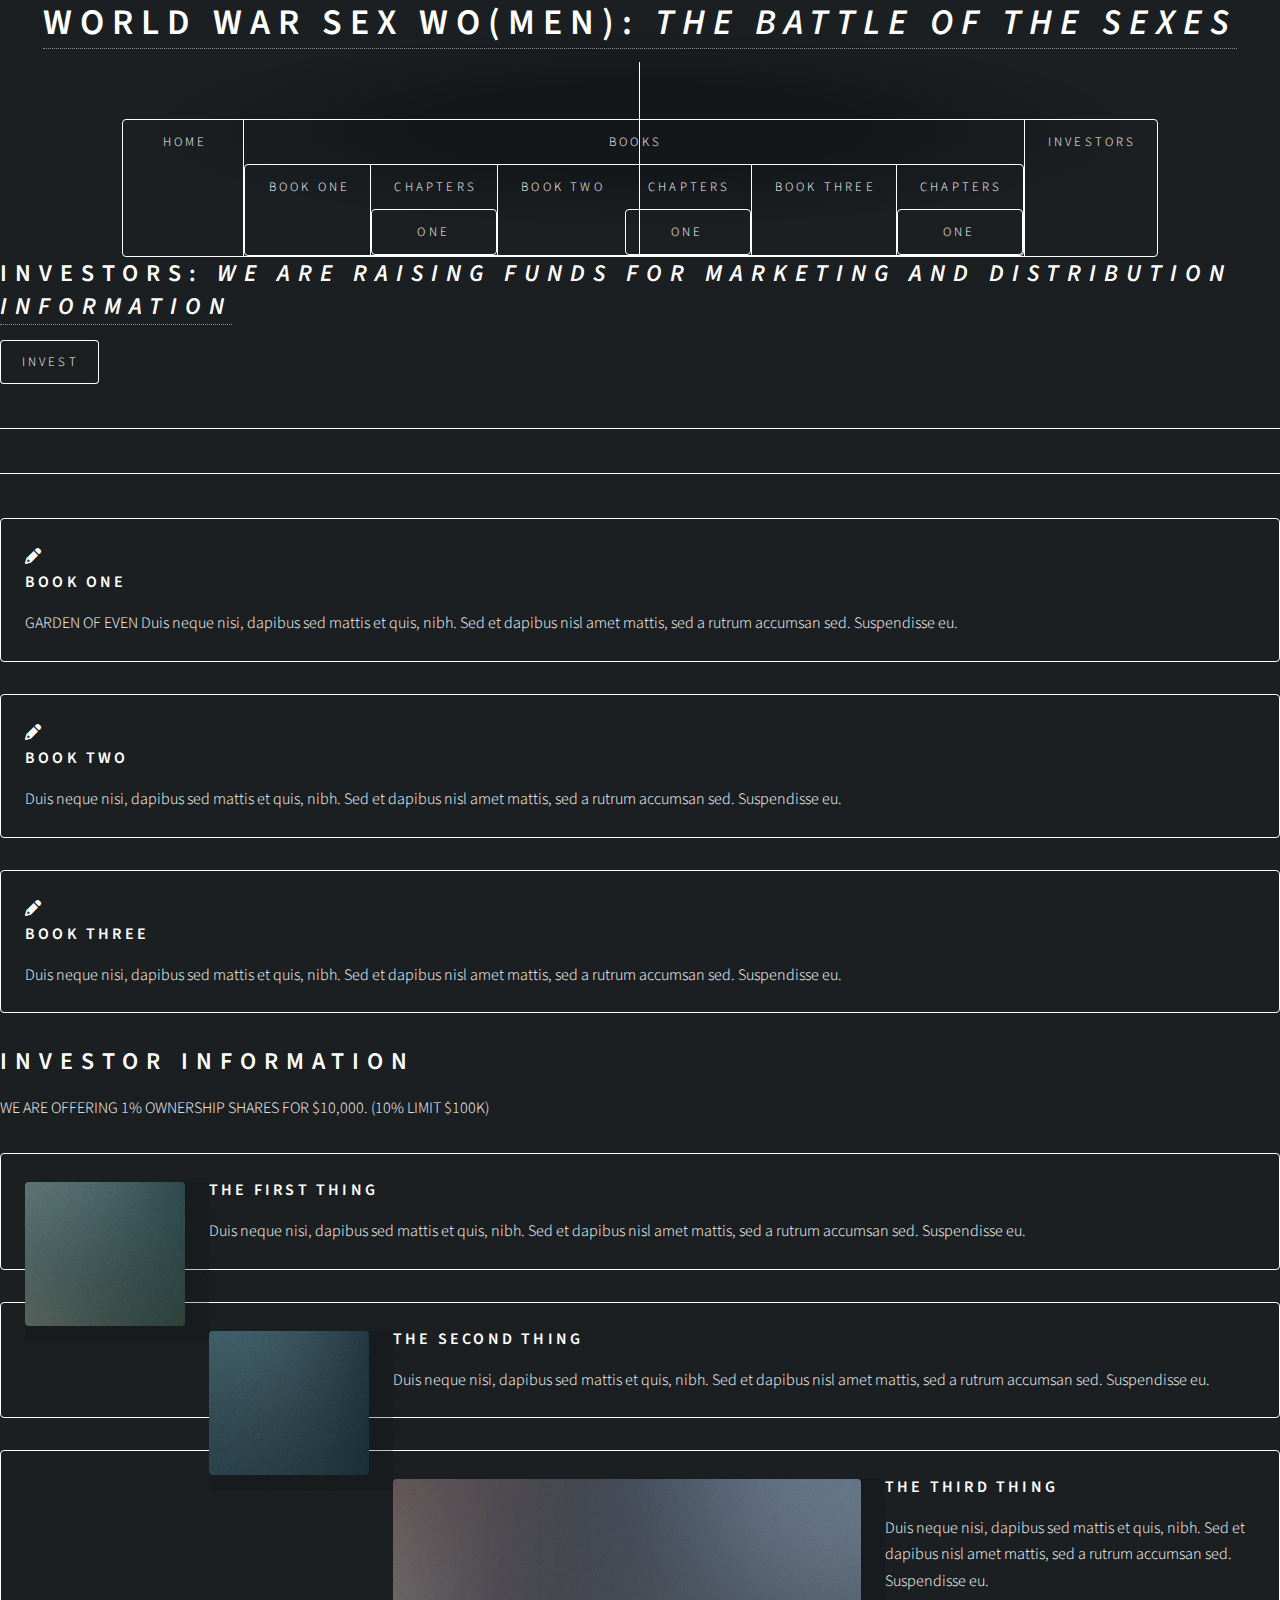
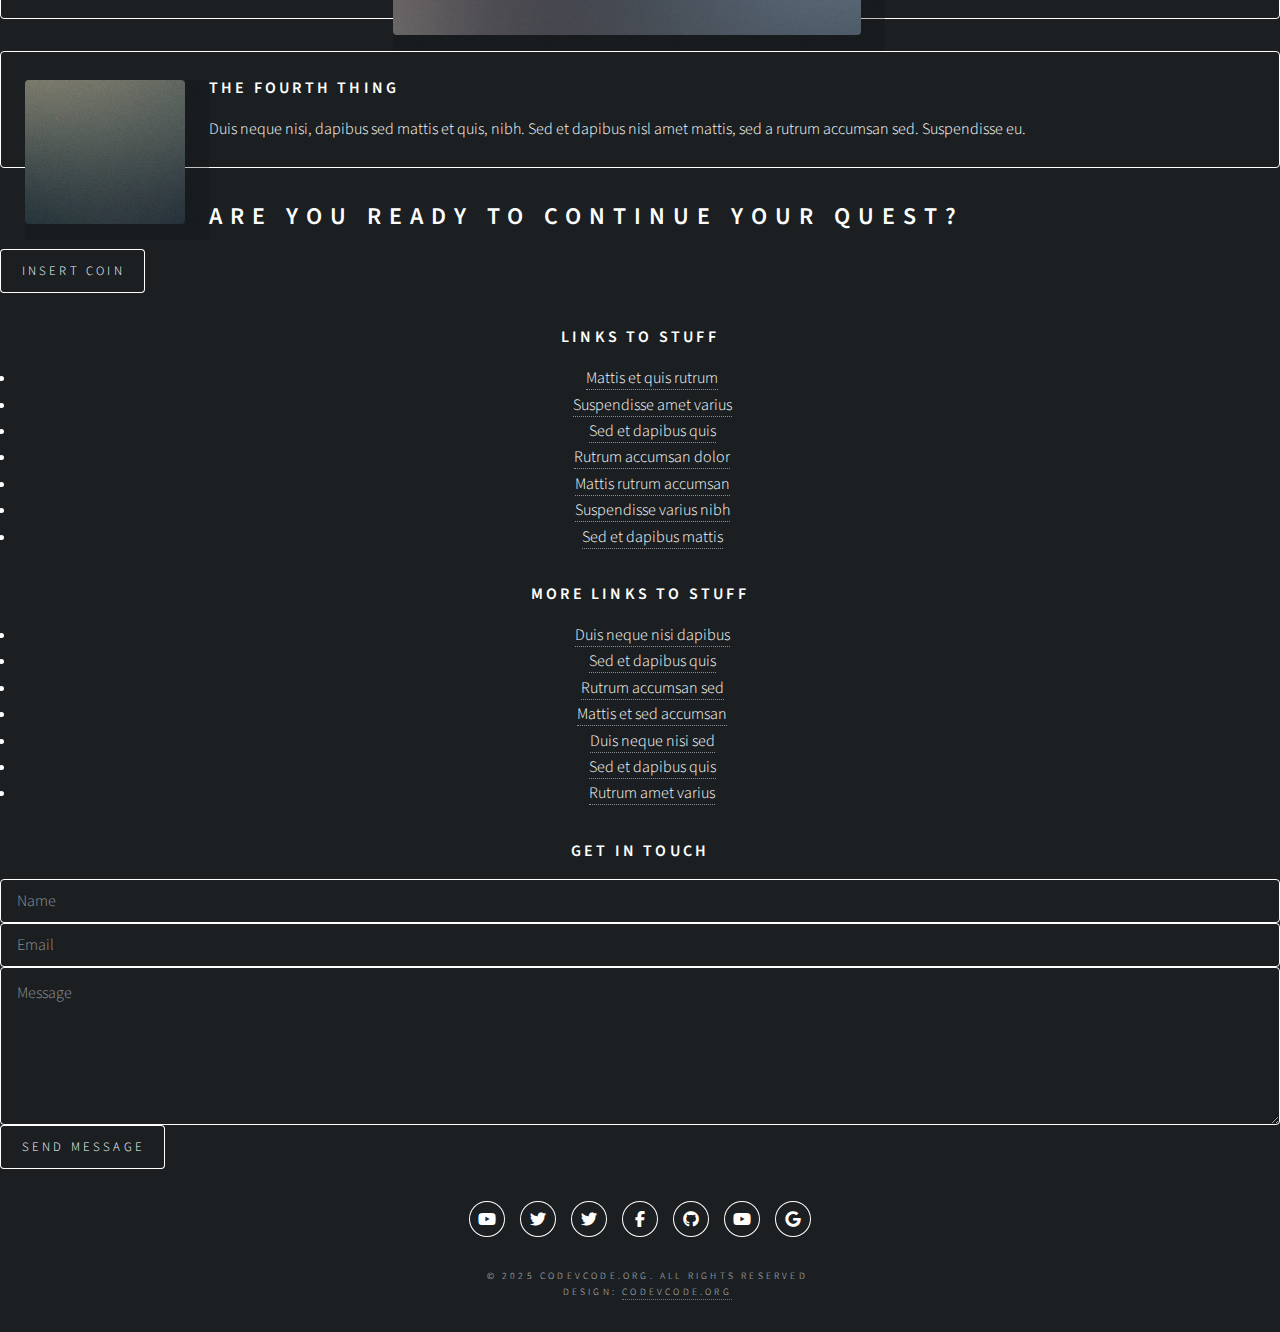
<file: template.html>
<!DOCTYPE HTML>
<html>
	<head>
		<title>WORLD WAR SEX WO(MEN)</title>
		<meta charset="utf-8" />
		<meta name="viewport" content="width=device-width, initial-scale=1, user-scalable=no" />
		<link rel="stylesheet" href="assets/css/main.css" />
	</head>
	<body class="is-preload">
		<div id="page-wrapper">

			<!-- Header -->
				<div id="header">

					<!-- Logo -->
						<h1><a href="index.html" id="logo">WORLD WAR SEX WO(MEN): <em>The Battle Of The Sexes</em></a></h1>

					<!-- Nav -->
						<nav id="nav">
							<ul>
								<li class="current"><a href="index.html">HOME</a></li>
								<li>
									<a href="#">BOOKS</a>
									<ul>
										<li><a href="bookone.html">BOOK ONE </a></li>
										<li>
											<a href="bookone.html">CHAPTERS </a>
											<ul>
												<li><a href="bookone.html">ONE</a></li>
											</ul>
										<li><a href="#">BOOK TWO </a></li>
										<li>
											<a href="#">CHAPTERS </a>
											<ul>
												<li><a href="#">ONE</a></li>
											</ul>
										<li><a href="#">BOOK THREE </a></li>
										<li>
											<a href="#">CHAPTERS </a>
											<ul>
												<li><a href="#">ONE</a></li>
											</ul>
										</li>
									</ul>
								</li>
								<li><a href="invest.html">INVESTORS</a></li>
							</ul>
						</nav>

				</div>

			<!-- Banner -->
				<section id="banner">
					<header>
						<h2>INVESTORS: <em>WE ARE RAISING FUNDS FOR MARKETING AND DISTRIBUTION <a href="invest.html">INFORMATION</a></em></h2>
						<a target="_blank" href="https://paypal.me/codevcode" class="button">INVEST</a>
					</header>
				</section>
<hr>
			<!-- ADD CONTENT START -->




			<!-- ADD CONTENT END -->
<hr>
			<!-- Highlights -->
				<section class="wrapper style1">
					<div class="container">
						<div class="row gtr-200">
							<section class="col-4 col-12-narrower">
								<div class="box highlight">
									<i class="icon solid major fa-pencil-alt"></i>
									<h3>BOOK ONE</h3>
									<p>GARDEN OF EVEN Duis neque nisi, dapibus sed mattis et quis, nibh. Sed et dapibus nisl amet mattis, sed a rutrum accumsan sed. Suspendisse eu.</p>
								</div>
							</section>
							<section class="col-4 col-12-narrower">
								<div class="box highlight">
									<i class="icon solid major fa-pencil-alt"></i>
									<h3>BOOK TWO</h3>
									<p>Duis neque nisi, dapibus sed mattis et quis, nibh. Sed et dapibus nisl amet mattis, sed a rutrum accumsan sed. Suspendisse eu.</p>
								</div>
							</section>
							<section class="col-4 col-12-narrower">
								<div class="box highlight">
									<i class="icon solid major fa-pencil-alt"></i>
									<h3>BOOK THREE</h3>
									<p>Duis neque nisi, dapibus sed mattis et quis, nibh. Sed et dapibus nisl amet mattis, sed a rutrum accumsan sed. Suspendisse eu.</p>
								</div>
							</section>
						</div>
					</div>
				</section>

			<!-- Gigantic Heading -->
				<section class="wrapper style2">
					<div class="container">
						<header class="major">
							<h2>INVESTOR INFORMATION</h2>
							<p>WE ARE OFFERING 1% OWNERSHIP SHARES FOR $10,000. (10% LIMIT $100K)</p>
						</header>
					</div>
				</section>

			<!-- Posts -->
				<section class="wrapper style1">
					<div class="container">
						<div class="row">
							<section class="col-6 col-12-narrower">
								<div class="box post">
									<a href="#" class="image left"><img src="images/pic01.jpg" alt="" /></a>
									<div class="inner">
										<h3>The First Thing</h3>
										<p>Duis neque nisi, dapibus sed mattis et quis, nibh. Sed et dapibus nisl amet mattis, sed a rutrum accumsan sed. Suspendisse eu.</p>
									</div>
								</div>
							</section>
							<section class="col-6 col-12-narrower">
								<div class="box post">
									<a href="#" class="image left"><img src="images/pic02.jpg" alt="" /></a>
									<div class="inner">
										<h3>The Second Thing</h3>
										<p>Duis neque nisi, dapibus sed mattis et quis, nibh. Sed et dapibus nisl amet mattis, sed a rutrum accumsan sed. Suspendisse eu.</p>
									</div>
								</div>
							</section>
						</div>
						<div class="row">
							<section class="col-6 col-12-narrower">
								<div class="box post">
									<a href="#" class="image left"><img src="images/pic03.jpg" alt="" /></a>
									<div class="inner">
										<h3>The Third Thing</h3>
										<p>Duis neque nisi, dapibus sed mattis et quis, nibh. Sed et dapibus nisl amet mattis, sed a rutrum accumsan sed. Suspendisse eu.</p>
									</div>
								</div>
							</section>
							<section class="col-6 col-12-narrower">
								<div class="box post">
									<a href="#" class="image left"><img src="images/pic04.jpg" alt="" /></a>
									<div class="inner">
										<h3>The Fourth Thing</h3>
										<p>Duis neque nisi, dapibus sed mattis et quis, nibh. Sed et dapibus nisl amet mattis, sed a rutrum accumsan sed. Suspendisse eu.</p>
									</div>
								</div>
							</section>
						</div>
					</div>
				</section>

			<!-- CTA -->
				<section id="cta" class="wrapper style3">
					<div class="container">
						<header>
							<h2>Are you ready to continue your quest?</h2>
							<a href="#" class="button">Insert Coin</a>
						</header>
					</div>
				</section>

			<!-- Footer -->
				<div id="footer">
					<div class="container">
						<div class="row">
							<section class="col-3 col-6-narrower col-12-mobilep">
								<h3>Links to Stuff</h3>
								<ul class="links">
									<li><a href="#">Mattis et quis rutrum</a></li>
									<li><a href="#">Suspendisse amet varius</a></li>
									<li><a href="#">Sed et dapibus quis</a></li>
									<li><a href="#">Rutrum accumsan dolor</a></li>
									<li><a href="#">Mattis rutrum accumsan</a></li>
									<li><a href="#">Suspendisse varius nibh</a></li>
									<li><a href="#">Sed et dapibus mattis</a></li>
								</ul>
							</section>
							<section class="col-3 col-6-narrower col-12-mobilep">
								<h3>More Links to Stuff</h3>
								<ul class="links">
									<li><a href="#">Duis neque nisi dapibus</a></li>
									<li><a href="#">Sed et dapibus quis</a></li>
									<li><a href="#">Rutrum accumsan sed</a></li>
									<li><a href="#">Mattis et sed accumsan</a></li>
									<li><a href="#">Duis neque nisi sed</a></li>
									<li><a href="#">Sed et dapibus quis</a></li>
									<li><a href="#">Rutrum amet varius</a></li>
								</ul>
							</section>
							<section class="col-6 col-12-narrower">
								<h3>Get In Touch</h3>
								<form>
									<div class="row gtr-50">
										<div class="col-6 col-12-mobilep">
											<input type="text" name="name" id="name" placeholder="Name" />
										</div>
										<div class="col-6 col-12-mobilep">
											<input type="email" name="email" id="email" placeholder="Email" />
										</div>
										<div class="col-12">
											<textarea name="message" id="message" placeholder="Message" rows="5"></textarea>
										</div>
										<div class="col-12">
											<ul class="actions">
												<li><input type="submit" class="button alt" value="Send Message" /></li>
											</ul>
										</div>
									</div>
								</form>
							</section>
						</div>
					</div>

					<!-- Icons -->
						<ul class="icons">
							<li><a target="_blank" href="https://youtube.com/@worldwarsex" class="icon brands fa-youtube"><span class="label">youtube.com/@worlwarsex</span></a></li>
							<li><a target="_blank" href="https://twitter.com/worldwarsex" class="icon brands fa-twitter"><span class="label">Twitter</span></a></li>
							<li><a target="_blank" href="https://x.com/worldwarsex" class="icon brands fa-twitter"><span class="label">X</span></a></li>
							<li><a target="_blank" href="https://facebook.com/worldwarsex" class="icon brands fa-facebook-f"><span class="label">Facebook</span></a></li>
							<li><a target="_blank" href="https://github.com/worldwarsex" class="icon brands fa-github"><span class="label">GitHub</span></a></li>
							<li><a target="_blank" href="https://youtube.com/@worldwarsex" class="icon brands fa-youtube"><span class="label">LinkedIn</span></a></li>
							<li><a target="_blank" href="https://accounts.google.com" class="icon brands fa-google"><span class="label">Google</span></a></li>
						</ul>

					<!-- Copyright -->
						<div class="copyright">
							<ul class="menu">
								<li>&copy; 2025 CODEVCODE.ORG. All rights reserved</li><li>Design: <a target="_blank" href="https://codevcode.org">CODEVCODE.ORG</a></li>
							</ul>
						</div>

				</div>

		</div>

		<!-- Scripts -->
			<script src="assets/js/jquery.min.js"></script>
			<script src="assets/js/jquery.dropotron.min.js"></script>
			<script src="assets/js/browser.min.js"></script>
			<script src="assets/js/breakpoints.min.js"></script>
			<script src="assets/js/util.js"></script>
			<script src="assets/js/main.js"></script>

	</body>
</html>
</file>
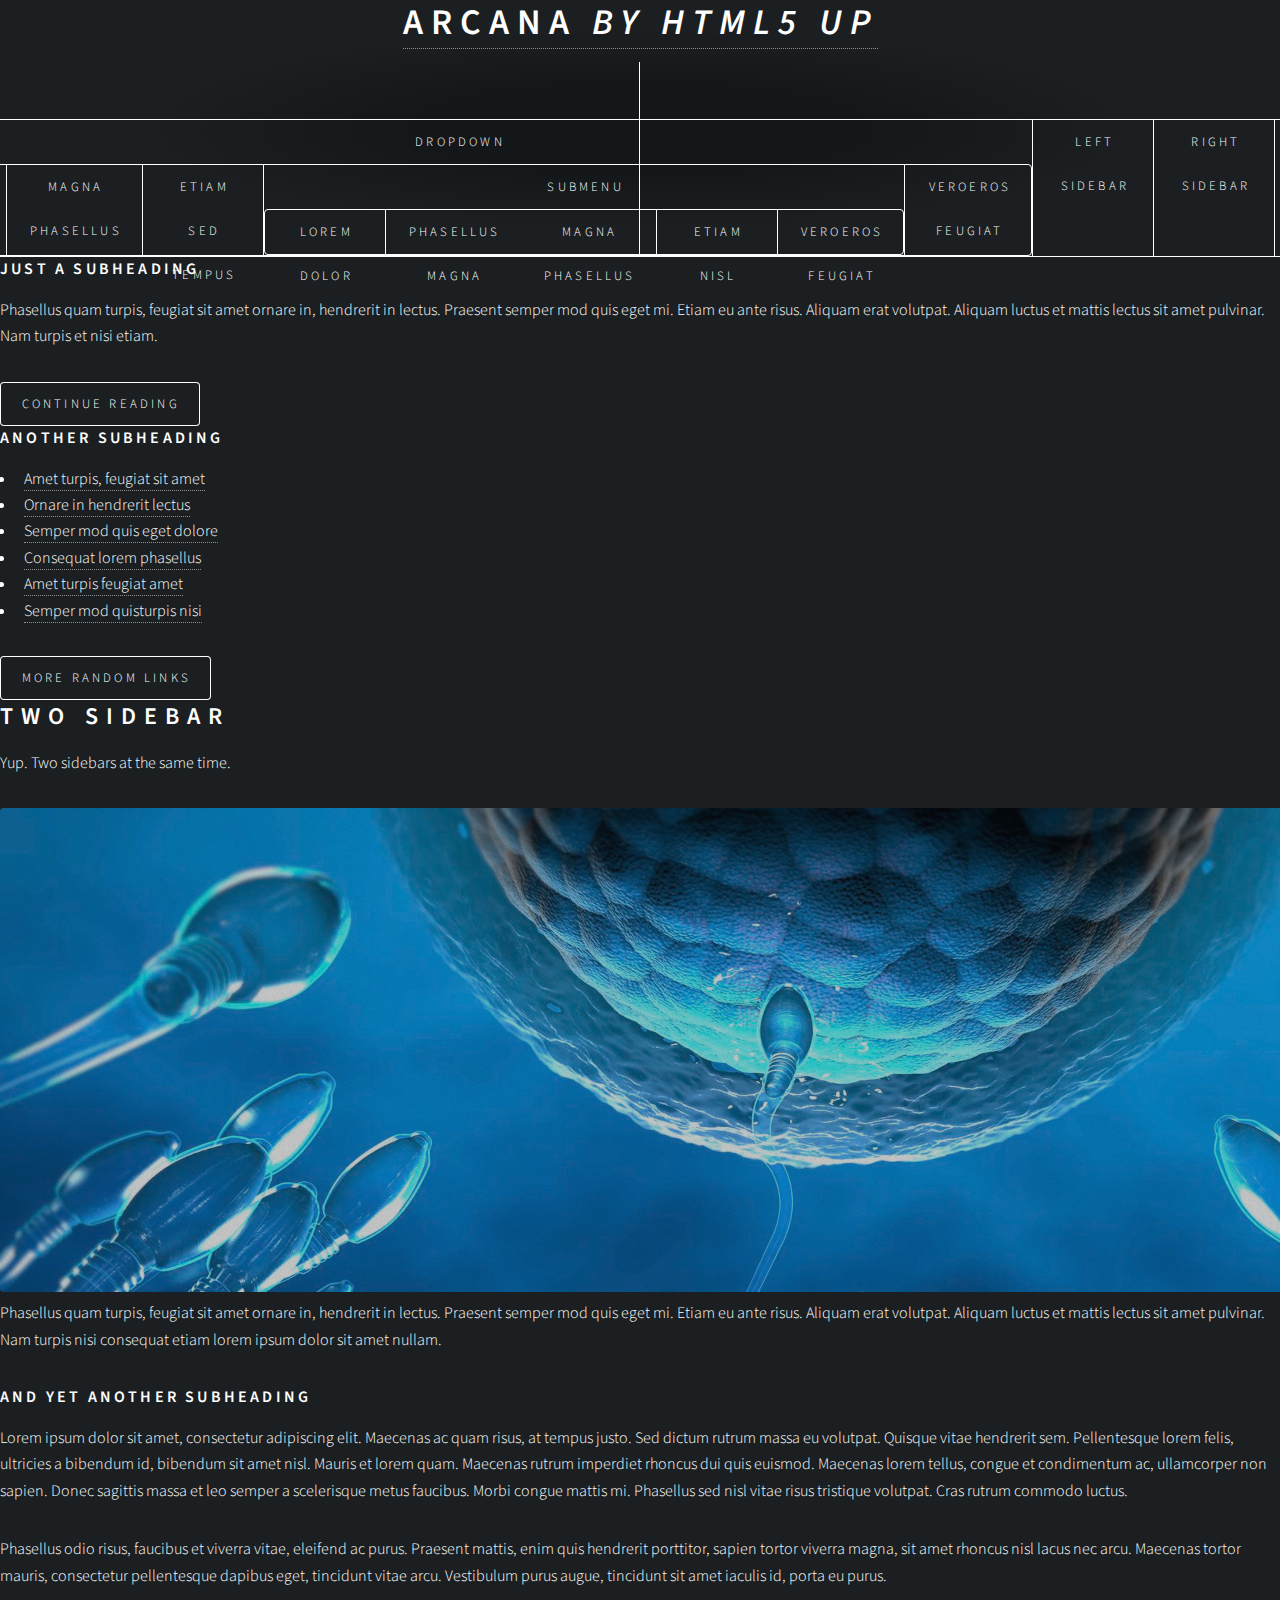
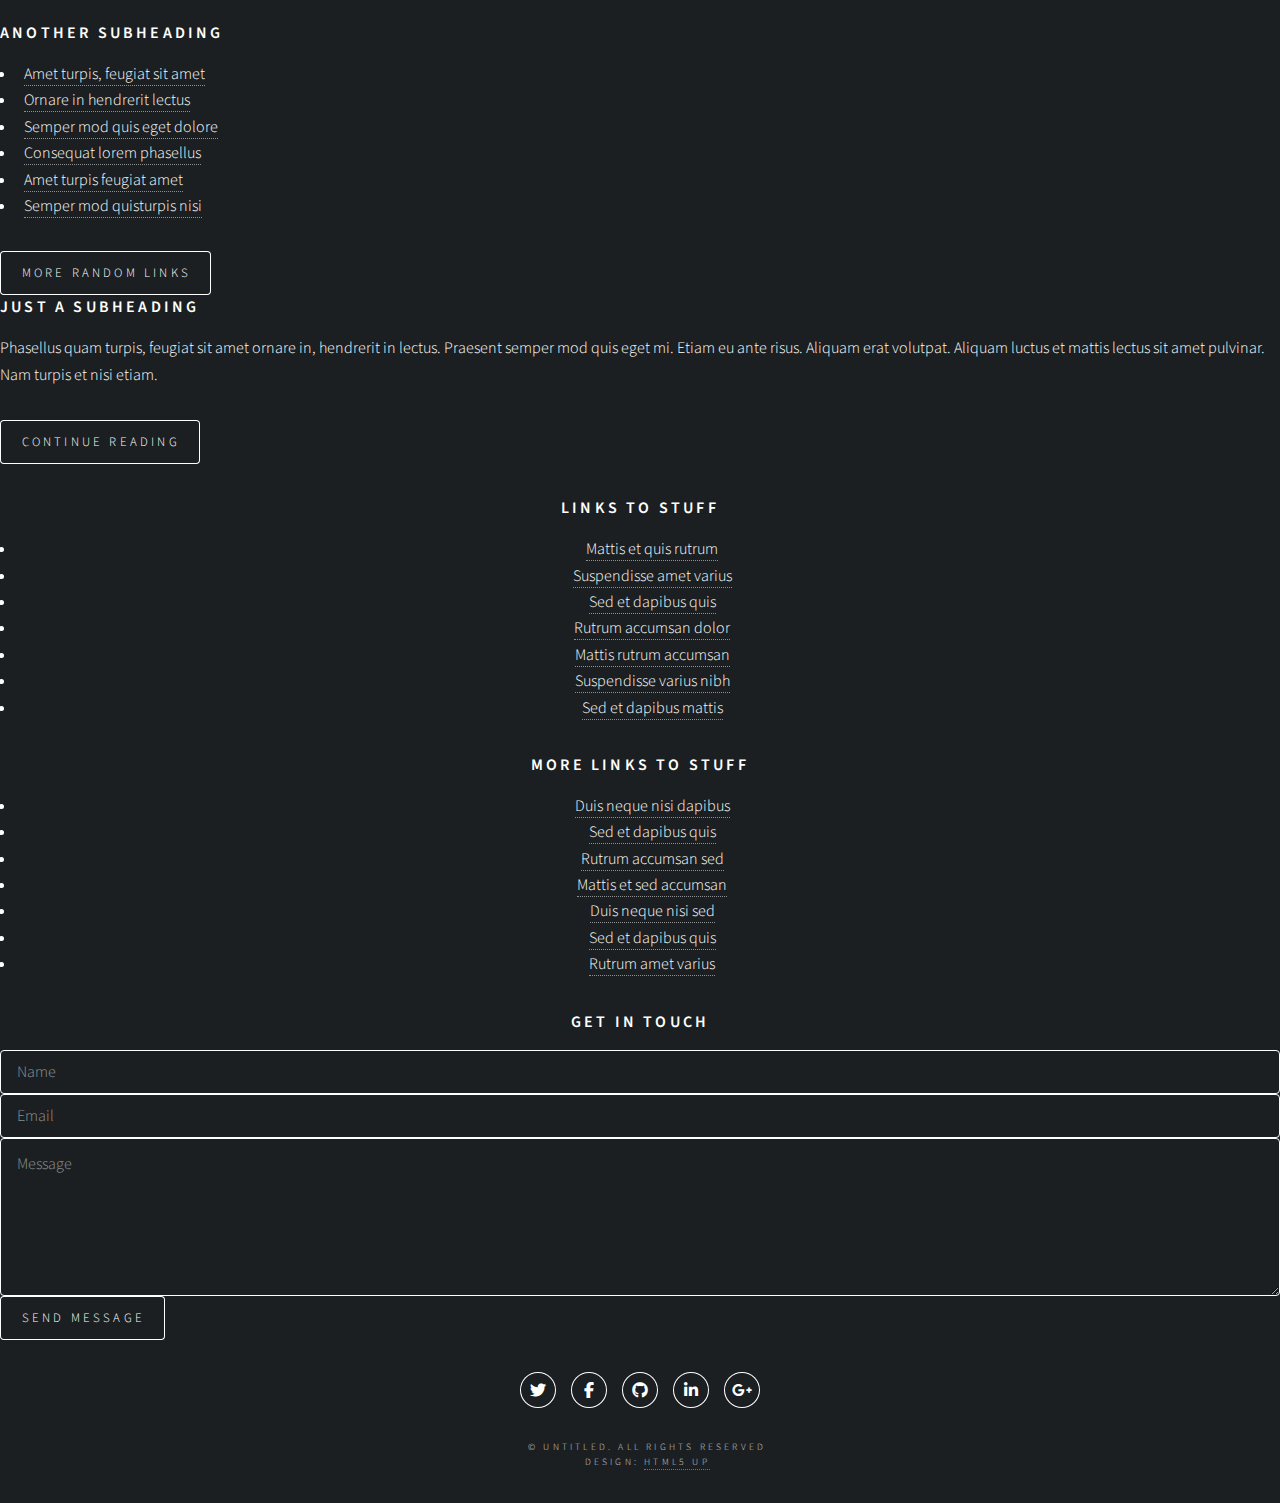
<file: two-sidebar.html>
<!DOCTYPE HTML>
<!--
	Arcana by HTML5 UP
	html5up.net | @ajlkn
	Free for personal and commercial use under the CCA 3.0 license (html5up.net/license)
-->
<html>
	<head>
		<title>Two Sidebar - Arcana by HTML5 UP</title>
		<meta charset="utf-8" />
		<meta name="viewport" content="width=device-width, initial-scale=1, user-scalable=no" />
		<link rel="stylesheet" href="assets/css/main.css" />
	</head>
	<body class="is-preload">
		<div id="page-wrapper">

			<!-- Header -->
				<div id="header">

					<!-- Logo -->
						<h1><a href="index.html" id="logo">Arcana <em>by HTML5 UP</em></a></h1>

					<!-- Nav -->
						<nav id="nav">
							<ul>
								<li><a href="index.html">Home</a></li>
								<li>
									<a href="#">Dropdown</a>
									<ul>
										<li><a href="#">Lorem dolor</a></li>
										<li><a href="#">Magna phasellus</a></li>
										<li><a href="#">Etiam sed tempus</a></li>
										<li>
											<a href="#">Submenu</a>
											<ul>
												<li><a href="#">Lorem dolor</a></li>
												<li><a href="#">Phasellus magna</a></li>
												<li><a href="#">Magna phasellus</a></li>
												<li><a href="#">Etiam nisl</a></li>
												<li><a href="#">Veroeros feugiat</a></li>
											</ul>
										</li>
										<li><a href="#">Veroeros feugiat</a></li>
									</ul>
								</li>
								<li><a href="left-sidebar.html">Left Sidebar</a></li>
								<li><a href="right-sidebar.html">Right Sidebar</a></li>
								<li class="current"><a href="two-sidebar.html">Two Sidebar</a></li>
								<li><a href="no-sidebar.html">No Sidebar</a></li>
							</ul>
						</nav>

				</div>

			<!-- Main -->
				<section class="wrapper style1">
					<div class="container">
						<div class="row gtr-200">
							<div class="col-3 col-12-narrower">
								<div id="sidebar1">

									<!-- Sidebar 1 -->

										<section>
											<h3>Just a Subheading</h3>
											<p>Phasellus quam turpis, feugiat sit amet ornare in, hendrerit in lectus.
											Praesent semper mod quis eget mi. Etiam eu ante risus. Aliquam erat volutpat.
											Aliquam luctus et mattis lectus sit amet pulvinar. Nam turpis et nisi etiam.</p>
											<footer>
												<a href="#" class="button">Continue Reading</a>
											</footer>
										</section>

										<section>
											<h3>Another Subheading</h3>
											<ul class="links">
												<li><a href="#">Amet turpis, feugiat sit amet</a></li>
												<li><a href="#">Ornare in hendrerit lectus</a></li>
												<li><a href="#">Semper mod quis eget dolore</a></li>
												<li><a href="#">Consequat lorem phasellus</a></li>
												<li><a href="#">Amet turpis feugiat amet</a></li>
												<li><a href="#">Semper mod quisturpis nisi</a></li>
											</ul>
											<footer>
												<a href="#" class="button">More Random Links</a>
											</footer>
										</section>

								</div>
							</div>
							<div class="col-6 col-12-narrower imp-narrower">
								<div id="content">

									<!-- Content -->

										<article>
											<header>
												<h2>Two Sidebar</h2>
												<p>Yup. Two sidebars at the same time.</p>
											</header>

											<span class="image featured"><img src="images/banner.jpg" alt="" /></span>

											<p>Phasellus quam turpis, feugiat sit amet ornare in, hendrerit in lectus.
											Praesent semper mod quis eget mi. Etiam eu ante risus. Aliquam erat volutpat.
											Aliquam luctus et mattis lectus sit amet pulvinar. Nam turpis nisi
											consequat etiam lorem ipsum dolor sit amet nullam.</p>

											<h3>And Yet Another Subheading</h3>
											<p>Lorem ipsum dolor sit amet, consectetur adipiscing elit. Maecenas ac quam risus, at tempus
											justo. Sed dictum rutrum massa eu volutpat. Quisque vitae hendrerit sem. Pellentesque lorem felis,
											ultricies a bibendum id, bibendum sit amet nisl. Mauris et lorem quam. Maecenas rutrum imperdiet
											rhoncus dui quis euismod. Maecenas lorem tellus, congue et condimentum ac, ullamcorper non sapien.
											Donec sagittis massa et leo semper a scelerisque metus faucibus. Morbi congue mattis mi.
											Phasellus sed nisl vitae risus tristique volutpat. Cras rutrum commodo luctus.</p>

											<p>Phasellus odio risus, faucibus et viverra vitae, eleifend ac purus. Praesent mattis, enim
											quis hendrerit porttitor, sapien tortor viverra magna, sit amet rhoncus nisl lacus nec arcu.
											Maecenas tortor mauris, consectetur pellentesque dapibus eget, tincidunt vitae arcu.
											Vestibulum purus augue, tincidunt sit amet iaculis id, porta eu purus.</p>
										</article>

								</div>
							</div>
							<div class="col-3 col-12-narrower">
								<div id="sidebar2">

									<!-- Sidebar 2 -->

										<section>
											<h3>Another Subheading</h3>
											<ul class="links">
												<li><a href="#">Amet turpis, feugiat sit amet</a></li>
												<li><a href="#">Ornare in hendrerit lectus</a></li>
												<li><a href="#">Semper mod quis eget dolore</a></li>
												<li><a href="#">Consequat lorem phasellus</a></li>
												<li><a href="#">Amet turpis feugiat amet</a></li>
												<li><a href="#">Semper mod quisturpis nisi</a></li>
											</ul>
											<footer>
												<a href="#" class="button">More Random Links</a>
											</footer>
										</section>

										<section>
											<h3>Just a Subheading</h3>
											<p>Phasellus quam turpis, feugiat sit amet ornare in, hendrerit in lectus.
											Praesent semper mod quis eget mi. Etiam eu ante risus. Aliquam erat volutpat.
											Aliquam luctus et mattis lectus sit amet pulvinar. Nam turpis et nisi etiam.</p>
											<footer>
												<a href="#" class="button">Continue Reading</a>
											</footer>
										</section>

								</div>
							</div>
						</div>
					</div>
				</section>

			<!-- Footer -->
				<div id="footer">
					<div class="container">
						<div class="row">
							<section class="col-3 col-6-narrower col-12-mobilep">
								<h3>Links to Stuff</h3>
								<ul class="links">
									<li><a href="#">Mattis et quis rutrum</a></li>
									<li><a href="#">Suspendisse amet varius</a></li>
									<li><a href="#">Sed et dapibus quis</a></li>
									<li><a href="#">Rutrum accumsan dolor</a></li>
									<li><a href="#">Mattis rutrum accumsan</a></li>
									<li><a href="#">Suspendisse varius nibh</a></li>
									<li><a href="#">Sed et dapibus mattis</a></li>
								</ul>
							</section>
							<section class="col-3 col-6-narrower col-12-mobilep">
								<h3>More Links to Stuff</h3>
								<ul class="links">
									<li><a href="#">Duis neque nisi dapibus</a></li>
									<li><a href="#">Sed et dapibus quis</a></li>
									<li><a href="#">Rutrum accumsan sed</a></li>
									<li><a href="#">Mattis et sed accumsan</a></li>
									<li><a href="#">Duis neque nisi sed</a></li>
									<li><a href="#">Sed et dapibus quis</a></li>
									<li><a href="#">Rutrum amet varius</a></li>
								</ul>
							</section>
							<section class="col-6 col-12-narrower">
								<h3>Get In Touch</h3>
								<form>
									<div class="row gtr-50">
										<div class="col-6 col-12-mobilep">
											<input type="text" name="name" id="name" placeholder="Name" />
										</div>
										<div class="col-6 col-12-mobilep">
											<input type="email" name="email" id="email" placeholder="Email" />
										</div>
										<div class="col-12">
											<textarea name="message" id="message" placeholder="Message" rows="5"></textarea>
										</div>
										<div class="col-12">
											<ul class="actions">
												<li><input type="submit" class="button alt" value="Send Message" /></li>
											</ul>
										</div>
									</div>
								</form>
							</section>
						</div>
					</div>

					<!-- Icons -->
						<ul class="icons">
							<li><a href="#" class="icon brands fa-twitter"><span class="label">Twitter</span></a></li>
							<li><a href="#" class="icon brands fa-facebook-f"><span class="label">Facebook</span></a></li>
							<li><a href="#" class="icon brands fa-github"><span class="label">GitHub</span></a></li>
							<li><a href="#" class="icon brands fa-linkedin-in"><span class="label">LinkedIn</span></a></li>
							<li><a href="#" class="icon brands fa-google-plus-g"><span class="label">Google+</span></a></li>
						</ul>

					<!-- Copyright -->
						<div class="copyright">
							<ul class="menu">
								<li>&copy; Untitled. All rights reserved</li><li>Design: <a href="http://html5up.net">HTML5 UP</a></li>
							</ul>
						</div>

				</div>

		</div>

		<!-- Scripts -->
			<script src="assets/js/jquery.min.js"></script>
			<script src="assets/js/jquery.dropotron.min.js"></script>
			<script src="assets/js/browser.min.js"></script>
			<script src="assets/js/breakpoints.min.js"></script>
			<script src="assets/js/util.js"></script>
			<script src="assets/js/main.js"></script>

	</body>
</html>
</file>
<file: assets/css/main.css>
@import url(fontawesome-all.min.css);
@import url("https://fonts.googleapis.com/css?family=Source+Sans+Pro:300italic,600italic,300,600");

/*
	Dimension by HTML5 UP
	html5up.net | @ajlkn
	Free for personal and commercial use under the CCA 3.0 license (html5up.net/license)
*/

html, body, div, span, applet, object,
iframe, h1, h2, h3, h4, h5, h6, p, blockquote,
pre, a, abbr, acronym, address, big, cite,
code, del, dfn, em, img, ins, kbd, q, s, samp,
small, strike, strong, sub, sup, tt, var, b,
u, i, center, dl, dt, dd, ol, ul, li, fieldset,
form, label, legend, table, caption, tbody,
tfoot, thead, tr, th, td, article, aside,
canvas, details, embed, figure, figcaption,
footer, header, hgroup, menu, nav, output, ruby,
section, summary, time, mark, audio, video {
	margin: 0;
	padding: 0;
	border: 0;
	font-size: 100%;
	font: inherit;
	vertical-align: baseline;}

article, aside, details, figcaption, figure,
footer, header, hgroup, menu, nav, section {
	display: block;}

body {
	line-height: 1;
}

ol, ul {
	list-style: none;
}

blockquote, q {
	quotes: none;
}

	blockquote:before, blockquote:after, q:before, q:after {
		content: '';
		content: none;
	}

table {
	border-collapse: collapse;
	border-spacing: 0;
}

body {
	-webkit-text-size-adjust: none;
}

mark {
	background-color: transparent;
	color: inherit;
}

input::-moz-focus-inner {
	border: 0;
	padding: 0;
}

input, select, textarea {
	-moz-appearance: none;
	-webkit-appearance: none;
	-ms-appearance: none;
	appearance: none;
}

/* Basic */

	@-ms-viewport {
		width: device-width;
	}

	@media screen and (max-width: 480px) {

		html, body {
			min-width: 320px;
		}

	}

	html {
		box-sizing: border-box;
	}

	*, *:before, *:after {
		box-sizing: inherit;
	}

	body {
		background: #1b1f22;
	}

		body.is-preload *, body.is-preload *:before, body.is-preload *:after {
			-moz-animation: none !important;
			-webkit-animation: none !important;
			-ms-animation: none !important;
			animation: none !important;
			-moz-transition: none !important;
			-webkit-transition: none !important;
			-ms-transition: none !important;
			transition: none !important;
		}

/* Type */

	html {
		font-size: 16pt;
	}

		@media screen and (max-width: 1680px) {

			html {
				font-size: 12pt;
			}

		}

		@media screen and (max-width: 736px) {

			html {
				font-size: 11pt;
			}

		}

		@media screen and (max-width: 360px) {

			html {
				font-size: 10pt;
			}

		}

	body, input, select, textarea {
		color: #ffffff;
		font-family: "Source Sans Pro", sans-serif;
		font-weight: 300;
		font-size: 1rem;
		line-height: 1.65;
	}

	a {
		-moz-transition: color 0.2s ease-in-out, background-color 0.2s ease-in-out, border-bottom-color 0.2s ease-in-out;
		-webkit-transition: color 0.2s ease-in-out, background-color 0.2s ease-in-out, border-bottom-color 0.2s ease-in-out;
		-ms-transition: color 0.2s ease-in-out, background-color 0.2s ease-in-out, border-bottom-color 0.2s ease-in-out;
		transition: color 0.2s ease-in-out, background-color 0.2s ease-in-out, border-bottom-color 0.2s ease-in-out;
		border-bottom: dotted 1px rgba(255, 255, 255, 0.5);
		text-decoration: none;
		color: inherit;
	}

		a:hover {
			border-bottom-color: transparent;
		}

	strong, b {
		color: #ffffff;
		font-weight: 600;
	}

	em, i {
		font-style: italic;
	}

	p {
		margin: 0 0 2rem 0;
	}

	h1, h2, h3, h4, h5, h6 {
		color: #ffffff;
		font-weight: 600;
		line-height: 1.5;
		margin: 0 0 1rem 0;
		text-transform: uppercase;
		letter-spacing: 0.2rem;
	}

		h1 a, h2 a, h3 a, h4 a, h5 a, h6 a {
			color: inherit;
			text-decoration: none;
		}

		h1.major, h2.major, h3.major, h4.major, h5.major, h6.major {
			border-bottom: solid 1px #ffffff;
			width: -moz-max-content;
			width: -webkit-max-content;
			width: -ms-max-content;
			width: max-content;
			padding-bottom: 0.5rem;
			margin: 0 0 2rem 0;
		}

	h1 {
		font-size: 2.25rem;
		line-height: 1.3;
		letter-spacing: 0.5rem;
	}

	h2 {
		font-size: 1.5rem;
		line-height: 1.4;
		letter-spacing: 0.5rem;
	}

	h3 {
		font-size: 1rem;
	}

	h4 {
		font-size: 0.8rem;
	}

	h5 {
		font-size: 0.7rem;
	}

	h6 {
		font-size: 0.6rem;
	}

	@media screen and (max-width: 736px) {

		h1 {
			font-size: 1.75rem;
			line-height: 1.4;
		}

		h2 {
			font-size: 1.25em;
			line-height: 1.5;
		}

	}

	sub {
		font-size: 0.8rem;
		position: relative;
		top: 0.5rem;
	}

	sup {
		font-size: 0.8rem;
		position: relative;
		top: -0.5rem;
	}

	blockquote {
		border-left: solid 4px #ffffff;
		font-style: italic;
		margin: 0 0 2rem 0;
		padding: 0.5rem 0 0.5rem 2rem;
	}

	code {
		background: rgba(255, 255, 255, 0.075);
		border-radius: 4px;
		font-family: "Courier New", monospace;
		font-size: 0.9rem;
		margin: 0 0.25rem;
		padding: 0.25rem 0.65rem;
	}

	pre {
		-webkit-overflow-scrolling: touch;
		font-family: "Courier New", monospace;
		font-size: 0.9rem;
		margin: 0 0 2rem 0;
	}

		pre code {
			display: block;
			line-height: 1.75;
			padding: 1rem 1.5rem;
			overflow-x: auto;
		}

	hr {
		border: 0;
		border-bottom: solid 1px #ffffff;
		margin: 2.75rem 0;
	}

	.align-left {
		text-align: left;
	}

	.align-center {
		text-align: center;
	}

	.align-right {
		text-align: right;
	}

/* Form */

	form {
		margin: 0 0 2rem 0;
	}

		form > :last-child {
			margin-bottom: 0;
		}

		form > .fields {
			display: -moz-flex;
			display: -webkit-flex;
			display: -ms-flex;
			display: flex;
			-moz-flex-wrap: wrap;
			-webkit-flex-wrap: wrap;
			-ms-flex-wrap: wrap;
			flex-wrap: wrap;
			width: calc(100% + 3rem);
			margin: -1.5rem 0 2rem -1.5rem;
		}

			form > .fields > .field {
				-moz-flex-grow: 0;
				-webkit-flex-grow: 0;
				-ms-flex-grow: 0;
				flex-grow: 0;
				-moz-flex-shrink: 0;
				-webkit-flex-shrink: 0;
				-ms-flex-shrink: 0;
				flex-shrink: 0;
				padding: 1.5rem 0 0 1.5rem;
				width: calc(100% - 1.5rem);
			}

				form > .fields > .field.half {
					width: calc(50% - 0.75rem);
				}

				form > .fields > .field.third {
					width: calc(100%/3 - 0.5rem);
				}

				form > .fields > .field.quarter {
					width: calc(25% - 0.375rem);
				}

		@media screen and (max-width: 480px) {

			form > .fields {
				width: calc(100% + 3rem);
				margin: -1.5rem 0 2rem -1.5rem;
			}

				form > .fields > .field {
					padding: 1.5rem 0 0 1.5rem;
					width: calc(100% - 1.5rem);
				}

					form > .fields > .field.half {
						width: calc(100% - 1.5rem);
					}

					form > .fields > .field.third {
						width: calc(100% - 1.5rem);
					}

					form > .fields > .field.quarter {
						width: calc(100% - 1.5rem);
					}

		}

	label {
		color: #ffffff;
		display: block;
		font-size: 0.8rem;
		font-weight: 300;
		letter-spacing: 0.2rem;
		line-height: 1.5;
		margin: 0 0 1rem 0;
		text-transform: uppercase;
	}

	input[type="text"],
	input[type="password"],
	input[type="email"],
	input[type="tel"],
	select,
	textarea {
		-moz-appearance: none;
		-webkit-appearance: none;
		-ms-appearance: none;
		appearance: none;
		-moz-transition: border-color 0.2s ease-in-out, box-shadow 0.2s ease-in-out, background-color 0.2s ease-in-out;
		-webkit-transition: border-color 0.2s ease-in-out, box-shadow 0.2s ease-in-out, background-color 0.2s ease-in-out;
		-ms-transition: border-color 0.2s ease-in-out, box-shadow 0.2s ease-in-out, background-color 0.2s ease-in-out;
		transition: border-color 0.2s ease-in-out, box-shadow 0.2s ease-in-out, background-color 0.2s ease-in-out;
		background-color: transparent;
		border-radius: 4px;
		border: solid 1px #ffffff;
		color: inherit;
		display: block;
		outline: 0;
		padding: 0 1rem;
		text-decoration: none;
		width: 100%;
	}

		input[type="text"]:invalid,
		input[type="password"]:invalid,
		input[type="email"]:invalid,
		input[type="tel"]:invalid,
		select:invalid,
		textarea:invalid {
			box-shadow: none;
		}

		input[type="text"]:focus,
		input[type="password"]:focus,
		input[type="email"]:focus,
		input[type="tel"]:focus,
		select:focus,
		textarea:focus {
			background: rgba(255, 255, 255, 0.075);
			border-color: #ffffff;
			box-shadow: 0 0 0 1px #ffffff;
		}

	select {
		background-image: url("data:image/svg+xml;charset=utf8,%3Csvg xmlns='http://www.w3.org/2000/svg' width='40' height='40' preserveAspectRatio='none' viewBox='0 0 40 40'%3E%3Cpath d='M9.4,12.3l10.4,10.4l10.4-10.4c0.2-0.2,0.5-0.4,0.9-0.4c0.3,0,0.6,0.1,0.9,0.4l3.3,3.3c0.2,0.2,0.4,0.5,0.4,0.9 c0,0.4-0.1,0.6-0.4,0.9L20.7,31.9c-0.2,0.2-0.5,0.4-0.9,0.4c-0.3,0-0.6-0.1-0.9-0.4L4.3,17.3c-0.2-0.2-0.4-0.5-0.4-0.9 c0-0.4,0.1-0.6,0.4-0.9l3.3-3.3c0.2-0.2,0.5-0.4,0.9-0.4S9.1,12.1,9.4,12.3z' fill='%23ffffff' /%3E%3C/svg%3E");
		background-size: 1.25rem;
		background-repeat: no-repeat;
		background-position: calc(100% - 1rem) center;
		height: 2.75rem;
		padding-right: 2.75rem;
		text-overflow: ellipsis;
	}

		select option {
			color: #ffffff;
			background: #1b1f22;
		}

		select:focus::-ms-value {
			background-color: transparent;
		}

		select::-ms-expand {
			display: none;
		}

	input[type="text"],
	input[type="password"],
	input[type="email"],
	select {
		height: 2.75rem;
	}

	textarea {
		padding: 0.75rem 1rem;
	}

	input[type="checkbox"],
	input[type="radio"] {
		-moz-appearance: none;
		-webkit-appearance: none;
		-ms-appearance: none;
		appearance: none;
		display: block;
		float: left;
		margin-right: -2rem;
		opacity: 0;
		width: 1rem;
		z-index: -1;
	}

		input[type="checkbox"] + label,
		input[type="radio"] + label {
			text-decoration: none;
			-moz-user-select: none;
			-webkit-user-select: none;
			-ms-user-select: none;
			user-select: none;
			color: #ffffff;
			cursor: pointer;
			display: inline-block;
			font-size: 0.8rem;
			font-weight: 300;
			margin: 0 0 0.5rem 0;
			padding-left: 2.65rem;
			padding-right: 0.75rem;
			position: relative;
		}

			input[type="checkbox"] + label:before,
			input[type="radio"] + label:before {
				-moz-osx-font-smoothing: grayscale;
				-webkit-font-smoothing: antialiased;
				display: inline-block;
				font-style: normal;
				font-variant: normal;
				text-rendering: auto;
				line-height: 1;
				text-transform: none !important;
				font-family: 'Font Awesome 5 Free';
				font-weight: 900;
			}

			input[type="checkbox"] + label:before,
			input[type="radio"] + label:before {
				-moz-transition: border-color 0.2s ease-in-out, box-shadow 0.2s ease-in-out, background-color 0.2s ease-in-out;
				-webkit-transition: border-color 0.2s ease-in-out, box-shadow 0.2s ease-in-out, background-color 0.2s ease-in-out;
				-ms-transition: border-color 0.2s ease-in-out, box-shadow 0.2s ease-in-out, background-color 0.2s ease-in-out;
				transition: border-color 0.2s ease-in-out, box-shadow 0.2s ease-in-out, background-color 0.2s ease-in-out;
				border-radius: 4px;
				border: solid 1px #ffffff;
				content: '';
				display: inline-block;
				height: 1.65rem;
				left: 0;
				line-height: 1.65rem;
				position: absolute;
				text-align: center;
				top: -0.15rem;
				width: 1.65rem;
			}

		input[type="checkbox"]:checked + label:before,
		input[type="radio"]:checked + label:before {
			background: #ffffff !important;
			border-color: #ffffff !important;
			color: #1b1f22;
			content: '\f00c';
		}

		input[type="checkbox"]:focus + label:before,
		input[type="radio"]:focus + label:before {
			background: rgba(255, 255, 255, 0.075);
			border-color: #ffffff;
			box-shadow: 0 0 0 1px #ffffff;
		}

	input[type="checkbox"] + label:before {
		border-radius: 4px;
	}

	input[type="radio"] + label:before {
		border-radius: 100%;
	}

	::-webkit-input-placeholder {
		color: rgba(255, 255, 255, 0.5) !important;
		opacity: 1.0;
	}

	:-moz-placeholder {
		color: rgba(255, 255, 255, 0.5) !important;
		opacity: 1.0;
	}

	::-moz-placeholder {
		color: rgba(255, 255, 255, 0.5) !important;
		opacity: 1.0;
	}

	:-ms-input-placeholder {
		color: rgba(255, 255, 255, 0.5) !important;
		opacity: 1.0;
	}

	.formerize-placeholder {
		color: rgba(255, 255, 255, 0.5) !important;
		opacity: 1.0;
	}

/* Box */

	.box {
		border-radius: 4px;
		border: solid 1px #ffffff;
		margin-bottom: 2rem;
		padding: 1.5em;
	}

		.box > :last-child,
		.box > :last-child > :last-child,
		.box > :last-child > :last-child > :last-child {
			margin-bottom: 0;
		}

		.box.alt {
			border: 0;
			border-radius: 0;
			padding: 0;
		}

/* Icon */

	.icon {
		text-decoration: none;
		border-bottom: none;
		position: relative;
	}

		.icon:before {
			-moz-osx-font-smoothing: grayscale;
			-webkit-font-smoothing: antialiased;
			display: inline-block;
			font-style: normal;
			font-variant: normal;
			text-rendering: auto;
			line-height: 1;
			text-transform: none !important;
			font-family: 'Font Awesome 5 Free';
			font-weight: 400;
		}

		.icon > .label {
			display: none;
		}

		.icon:before {
			line-height: inherit;
		}

		.icon.solid:before {
			font-weight: 900;
		}

		.icon.brands:before {
			font-family: 'Font Awesome 5 Brands';
		}

/* Image */

	.image {
		border-radius: 4px;
		border: 0;
		display: inline-block;
		position: relative;
	}

		.image:before {
			pointer-events: none;
			background-image: url("../../images/overlay.png");
			background-color: rgba(19, 21, 25, 0.5);
			border-radius: 4px;
			content: '';
			display: block;
			height: 100%;
			left: 0;
			opacity: 0.5;
			position: absolute;
			top: 0;
			width: 100%;
		}

		.image img {
			border-radius: 4px;
			display: block;
		}

		.image.left, .image.right {
			max-width: 40%;
		}

			.image.left img, .image.right img {
				width: 100%;
			}

		.image.left {
			float: left;
			padding: 0 1.5em 1em 0;
			top: 0.25em;
		}

		.image.right {
			float: right;
			padding: 0 0 1em 1.5em;
			top: 0.25em;
		}

		.image.fit {
			display: block;
			margin: 0 0 2rem 0;
			width: 100%;
		}

			.image.fit img {
				width: 100%;
			}

		.image.main {
			display: block;
			margin: 2.5rem 0;
			width: 100%;
		}

			.image.main img {
				width: 100%;
			}

		@media screen and (max-width: 736px) {

			.image.main {
				margin: 2rem 0;
			}

		}

		@media screen and (max-width: 480px) {

			.image.main {
				margin: 1.5rem 0;
			}

		}

/* List */

	ol {
		list-style: decimal;
		margin: 0 0 2rem 0;
		padding-left: 1.25em;
	}

		ol li {
			padding-left: 0.25em;
		}

	ul {
		list-style: disc;
		margin: 0 0 2rem 0;
		padding-left: 1em;
	}

		ul li {
			padding-left: 0.5em;
		}

		ul.alt {
			list-style: none;
			padding-left: 0;
		}

			ul.alt li {
				border-top: solid 1px #ffffff;
				padding: 0.5em 0;
			}

				ul.alt li:first-child {
					border-top: 0;
					padding-top: 0;
				}

	dl {
		margin: 0 0 2rem 0;
	}

		dl dt {
			display: block;
			font-weight: 600;
			margin: 0 0 1rem 0;
		}

		dl dd {
			margin-left: 2rem;
		}

/* Actions */

	ul.actions {
		display: -moz-flex;
		display: -webkit-flex;
		display: -ms-flex;
		display: flex;
		cursor: default;
		list-style: none;
		margin-left: -1rem;
		padding-left: 0;
	}

		ul.actions li {
			padding: 0 0 0 1rem;
			vertical-align: middle;
		}

		ul.actions.special {
			-moz-justify-content: center;
			-webkit-justify-content: center;
			-ms-justify-content: center;
			justify-content: center;
			width: 100%;
			margin-left: 0;
		}

			ul.actions.special li:first-child {
				padding-left: 0;
			}

		ul.actions.stacked {
			-moz-flex-direction: column;
			-webkit-flex-direction: column;
			-ms-flex-direction: column;
			flex-direction: column;
			margin-left: 0;
		}

			ul.actions.stacked li {
				padding: 1.3rem 0 0 0;
			}

				ul.actions.stacked li:first-child {
					padding-top: 0;
				}

		ul.actions.fit {
			width: calc(100% + 1rem);
		}

			ul.actions.fit li {
				-moz-flex-grow: 1;
				-webkit-flex-grow: 1;
				-ms-flex-grow: 1;
				flex-grow: 1;
				-moz-flex-shrink: 1;
				-webkit-flex-shrink: 1;
				-ms-flex-shrink: 1;
				flex-shrink: 1;
				width: 100%;
			}

				ul.actions.fit li > * {
					width: 100%;
				}

			ul.actions.fit.stacked {
				width: 100%;
			}

		@media screen and (max-width: 480px) {

			ul.actions:not(.fixed) {
				-moz-flex-direction: column;
				-webkit-flex-direction: column;
				-ms-flex-direction: column;
				flex-direction: column;
				margin-left: 0;
				width: 100% !important;
			}

				ul.actions:not(.fixed) li {
					-moz-flex-grow: 1;
					-webkit-flex-grow: 1;
					-ms-flex-grow: 1;
					flex-grow: 1;
					-moz-flex-shrink: 1;
					-webkit-flex-shrink: 1;
					-ms-flex-shrink: 1;
					flex-shrink: 1;
					padding: 1rem 0 0 0;
					text-align: center;
					width: 100%;
				}

					ul.actions:not(.fixed) li > * {
						width: 100%;
					}

					ul.actions:not(.fixed) li:first-child {
						padding-top: 0;
					}

					ul.actions:not(.fixed) li input[type="submit"],
					ul.actions:not(.fixed) li input[type="reset"],
					ul.actions:not(.fixed) li input[type="button"],
					ul.actions:not(.fixed) li button,
					ul.actions:not(.fixed) li .button {
						width: 100%;
					}

						ul.actions:not(.fixed) li input[type="submit"].icon:before,
						ul.actions:not(.fixed) li input[type="reset"].icon:before,
						ul.actions:not(.fixed) li input[type="button"].icon:before,
						ul.actions:not(.fixed) li button.icon:before,
						ul.actions:not(.fixed) li .button.icon:before {
							margin-left: -0.5em;
						}

		}

/* Icons */

	ul.icons {
		cursor: default;
		list-style: none;
		padding-left: 0;
	}

		ul.icons li {
			display: inline-block;
			padding: 0 0.75em 0 0;
		}

			ul.icons li:last-child {
				padding-right: 0;
			}

			ul.icons li a {
				border-radius: 100%;
				box-shadow: inset 0 0 0 1px #ffffff;
				display: inline-block;
				height: 2.25rem;
				line-height: 2.25rem;
				text-align: center;
				width: 2.25rem;
			}

				ul.icons li a:hover {
					background-color: rgba(255, 255, 255, 0.075);
				}

				ul.icons li a:active {
					background-color: rgba(255, 255, 255, 0.175);
				}

/* Table */

	.table-wrapper {
		-webkit-overflow-scrolling: touch;
		overflow-x: auto;
	}

	table {
		margin: 0 0 2rem 0;
		width: 100%;
	}

		table tbody tr {
			border: solid 1px #ffffff;
			border-left: 0;
			border-right: 0;
		}

			table tbody tr:nth-child(2n + 1) {
				background-color: rgba(255, 255, 255, 0.075);
			}

		table td {
			padding: 0.75em 0.75em;
		}

		table th {
			color: #ffffff;
			font-size: 0.9em;
			font-weight: 600;
			padding: 0 0.75em 0.75em 0.75em;
			text-align: left;
		}

		table thead {
			border-bottom: solid 2px #ffffff;
		}

		table tfoot {
			border-top: solid 2px #ffffff;
		}

		table.alt {
			border-collapse: separate;
		}

			table.alt tbody tr td {
				border: solid 1px #ffffff;
				border-left-width: 0;
				border-top-width: 0;
			}

				table.alt tbody tr td:first-child {
					border-left-width: 1px;
				}

			table.alt tbody tr:first-child td {
				border-top-width: 1px;
			}

			table.alt thead {
				border-bottom: 0;
			}

			table.alt tfoot {
				border-top: 0;
			}

/* Button */

	input[type="submit"],
	input[type="reset"],
	input[type="button"],
	button,
	.button {
		-moz-appearance: none;
		-webkit-appearance: none;
		-ms-appearance: none;
		appearance: none;
		-moz-transition: background-color 0.2s ease-in-out, color 0.2s ease-in-out;
		-webkit-transition: background-color 0.2s ease-in-out, color 0.2s ease-in-out;
		-ms-transition: background-color 0.2s ease-in-out, color 0.2s ease-in-out;
		transition: background-color 0.2s ease-in-out, color 0.2s ease-in-out;
		background-color: transparent;
		border-radius: 4px;
		border: 0;
		box-shadow: inset 0 0 0 1px #ffffff;
		color: #ffffff !important;
		cursor: pointer;
		display: inline-block;
		font-size: 0.8rem;
		font-weight: 300;
		height: 2.75rem;
		letter-spacing: 0.2rem;
		line-height: 2.75rem;
		outline: 0;
		padding: 0 1.25rem 0 1.35rem;
		text-align: center;
		text-decoration: none;
		text-transform: uppercase;
		white-space: nowrap;
	}

		input[type="submit"]:hover,
		input[type="reset"]:hover,
		input[type="button"]:hover,
		button:hover,
		.button:hover {
			background-color: rgba(255, 255, 255, 0.075);
		}

		input[type="submit"]:active,
		input[type="reset"]:active,
		input[type="button"]:active,
		button:active,
		.button:active {
			background-color: rgba(255, 255, 255, 0.175);
		}

		input[type="submit"].icon:before,
		input[type="reset"].icon:before,
		input[type="button"].icon:before,
		button.icon:before,
		.button.icon:before {
			margin-right: 0.5em;
		}

		input[type="submit"].fit,
		input[type="reset"].fit,
		input[type="button"].fit,
		button.fit,
		.button.fit {
			width: 100%;
		}

		input[type="submit"].small,
		input[type="reset"].small,
		input[type="button"].small,
		button.small,
		.button.small {
			font-size: 0.6rem;
			height: 2.0625rem;
			line-height: 2.0625rem;
		}

		input[type="submit"].primary,
		input[type="reset"].primary,
		input[type="button"].primary,
		button.primary,
		.button.primary {
			background-color: #ffffff;
			color: #1b1f22 !important;
			font-weight: 600;
		}

		input[type="submit"].disabled, input[type="submit"]:disabled,
		input[type="reset"].disabled,
		input[type="reset"]:disabled,
		input[type="button"].disabled,
		input[type="button"]:disabled,
		button.disabled,
		button:disabled,
		.button.disabled,
		.button:disabled {
			pointer-events: none;
			cursor: default;
			opacity: 0.25;
		}

	input[type="submit"],
	input[type="reset"],
	input[type="button"],
	button {
		line-height: calc(2.75rem - 2px);
	}

/* BG */

	#bg {
		-moz-transform: scale(1.0);
		-webkit-transform: scale(1.0);
		-ms-transform: scale(1.0);
		transform: scale(1.0);
		-webkit-backface-visibility: hidden;
		position: fixed;
		top: 0;
		left: 0;
		width: 100%;
		height: 100vh;
		z-index: 1;
	}

		#bg:before, #bg:after {
			content: '';
			display: block;
			position: absolute;
			top: 0;
			left: 0;
			width: 100%;
			height: 100%;
		}

		#bg:before {
			-moz-transition: background-color 2.5s ease-in-out;
			-webkit-transition: background-color 2.5s ease-in-out;
			-ms-transition: background-color 2.5s ease-in-out;
			transition: background-color 2.5s ease-in-out;
			-moz-transition-delay: 0.75s;
			-webkit-transition-delay: 0.75s;
			-ms-transition-delay: 0.75s;
			transition-delay: 0.75s;
			background-image: linear-gradient(to top, rgba(19, 21, 25, 0.5), rgba(19, 21, 25, 0.5)), url("../../images/overlay.png");
			background-size: auto, 256px 256px;
			background-position: center, center;
			background-repeat: no-repeat, repeat;
			z-index: 2;
		}

		#bg:after {
			-moz-transform: scale(1.125);
			-webkit-transform: scale(1.125);
			-ms-transform: scale(1.125);
			transform: scale(1.125);
			-moz-transition: -moz-transform 0.325s ease-in-out, -moz-filter 0.325s ease-in-out;
			-webkit-transition: -webkit-transform 0.325s ease-in-out, -webkit-filter 0.325s ease-in-out;
			-ms-transition: -ms-transform 0.325s ease-in-out, -ms-filter 0.325s ease-in-out;
			transition: transform 0.325s ease-in-out, filter 0.325s ease-in-out;
			background-image: url("../../images/bg.jpg");
			background-position: center;
			background-size: cover;
			background-repeat: no-repeat;
			z-index: 1;
		}

		body.is-article-visible #bg:after {
			-moz-transform: scale(1.0825);
			-webkit-transform: scale(1.0825);
			-ms-transform: scale(1.0825);
			transform: scale(1.0825);
			-moz-filter: blur(0.2rem);
			-webkit-filter: blur(0.2rem);
			-ms-filter: blur(0.2rem);
			filter: blur(0.2rem);
		}

		body.is-preload #bg:before {
			background-color: #000000;
		}

/* Wrapper */

	#wrapper {
		display: -moz-flex;
		display: -webkit-flex;
		display: -ms-flex;
		display: flex;
		-moz-flex-direction: column;
		-webkit-flex-direction: column;
		-ms-flex-direction: column;
		flex-direction: column;
		-moz-align-items: center;
		-webkit-align-items: center;
		-ms-align-items: center;
		align-items: center;
		-moz-justify-content: space-between;
		-webkit-justify-content: space-between;
		-ms-justify-content: space-between;
		justify-content: space-between;
		position: relative;
		min-height: 100vh;
		width: 100%;
		padding: 4rem 2rem;
		z-index: 3;
	}

		#wrapper:before {
			content: '';
			display: block;
		}

		@media screen and (max-width: 1680px) {

			#wrapper {
				padding: 3rem 2rem;
			}

		}

		@media screen and (max-width: 736px) {

			#wrapper {
				padding: 2rem 1rem;
			}

		}

		@media screen and (max-width: 480px) {

			#wrapper {
				padding: 1rem;
			}

		}

/* Header */

	#header {
		display: -moz-flex;
		display: -webkit-flex;
		display: -ms-flex;
		display: flex;
		-moz-flex-direction: column;
		-webkit-flex-direction: column;
		-ms-flex-direction: column;
		flex-direction: column;
		-moz-align-items: center;
		-webkit-align-items: center;
		-ms-align-items: center;
		align-items: center;
		-moz-transition: -moz-transform 0.325s ease-in-out, -moz-filter 0.325s ease-in-out, opacity 0.325s ease-in-out;
		-webkit-transition: -webkit-transform 0.325s ease-in-out, -webkit-filter 0.325s ease-in-out, opacity 0.325s ease-in-out;
		-ms-transition: -ms-transform 0.325s ease-in-out, -ms-filter 0.325s ease-in-out, opacity 0.325s ease-in-out;
		transition: transform 0.325s ease-in-out, filter 0.325s ease-in-out, opacity 0.325s ease-in-out;
		background-image: -moz-radial-gradient(rgba(0, 0, 0, 0.25) 25%, rgba(0, 0, 0, 0) 55%);
		background-image: -webkit-radial-gradient(rgba(0, 0, 0, 0.25) 25%, rgba(0, 0, 0, 0) 55%);
		background-image: -ms-radial-gradient(rgba(0, 0, 0, 0.25) 25%, rgba(0, 0, 0, 0) 55%);
		background-image: radial-gradient(rgba(0, 0, 0, 0.25) 25%, rgba(0, 0, 0, 0) 55%);
		max-width: 100%;
		text-align: center;
	}

		#header > * {
			-moz-transition: opacity 0.325s ease-in-out;
			-webkit-transition: opacity 0.325s ease-in-out;
			-ms-transition: opacity 0.325s ease-in-out;
			transition: opacity 0.325s ease-in-out;
			position: relative;
			margin-top: 3.5rem;
		}

			#header > *:before {
				content: '';
				display: block;
				position: absolute;
				top: calc(-3.5rem - 1px);
				left: calc(50% - 1px);
				width: 1px;
				height: calc(3.5rem + 1px);
				background: #ffffff;
			}

		#header > :first-child {
			margin-top: 0;
		}

			#header > :first-child:before {
				display: none;
			}

		#header .logo {
			width: 5.5rem;
			height: 5.5rem;
			line-height: 5.5rem;
			border: solid 1px #ffffff;
			border-radius: 100%;
		}

			#header .logo .icon:before {
				font-size: 2rem;
			}

		#header .content {
			border-style: solid;
			border-color: #ffffff;
			border-top-width: 1px;
			border-bottom-width: 1px;
			max-width: 100%;
		}

			#header .content .inner {
				-moz-transition: max-height 0.75s ease, padding 0.75s ease, opacity 0.325s ease-in-out;
				-webkit-transition: max-height 0.75s ease, padding 0.75s ease, opacity 0.325s ease-in-out;
				-ms-transition: max-height 0.75s ease, padding 0.75s ease, opacity 0.325s ease-in-out;
				transition: max-height 0.75s ease, padding 0.75s ease, opacity 0.325s ease-in-out;
				-moz-transition-delay: 0.25s;
				-webkit-transition-delay: 0.25s;
				-ms-transition-delay: 0.25s;
				transition-delay: 0.25s;
				padding: 3rem 2rem;
				max-height: 40rem;
				overflow: hidden;
			}

				#header .content .inner > :last-child {
					margin-bottom: 0;
				}

			#header .content p {
				text-transform: uppercase;
				letter-spacing: 0.2rem;
				font-size: 0.8rem;
				line-height: 2;
			}

		#header nav ul {
			display: -moz-flex;
			display: -webkit-flex;
			display: -ms-flex;
			display: flex;
			margin-bottom: 0;
			list-style: none;
			padding-left: 0;
			border: solid 1px #ffffff;
			border-radius: 4px;
		}

			#header nav ul li {
				padding-left: 0;
				border-left: solid 1px #ffffff;
			}

				#header nav ul li:first-child {
					border-left: 0;
				}

				#header nav ul li a {
					display: block;
					min-width: 7.5rem;
					height: 2.75rem;
					line-height: 2.75rem;
					padding: 0 1.25rem 0 1.45rem;
					text-transform: uppercase;
					letter-spacing: 0.2rem;
					font-size: 0.8rem;
					border-bottom: 0;
				}

					#header nav ul li a:hover {
						background-color: rgba(255, 255, 255, 0.075);
					}

					#header nav ul li a:active {
						background-color: rgba(255, 255, 255, 0.175);
					}

		#header nav.use-middle:after {
			content: '';
			display: block;
			position: absolute;
			top: 0;
			left: calc(50% - 1px);
			width: 1px;
			height: 100%;
			background: #ffffff;
		}

		#header nav.use-middle ul li.is-middle {
			border-left: 0;
		}

		body.is-article-visible #header {
			-moz-transform: scale(0.95);
			-webkit-transform: scale(0.95);
			-ms-transform: scale(0.95);
			transform: scale(0.95);
			-moz-filter: blur(0.1rem);
			-webkit-filter: blur(0.1rem);
			-ms-filter: blur(0.1rem);
			filter: blur(0.1rem);
			opacity: 0;
		}

		body.is-preload #header {
			-moz-filter: blur(0.125rem);
			-webkit-filter: blur(0.125rem);
			-ms-filter: blur(0.125rem);
			filter: blur(0.125rem);
		}

			body.is-preload #header > * {
				opacity: 0;
			}

			body.is-preload #header .content .inner {
				max-height: 0;
				padding-top: 0;
				padding-bottom: 0;
				opacity: 0;
			}

		@media screen and (max-width: 980px) {

			#header .content p br {
				display: none;
			}

		}

		@media screen and (max-width: 736px) {

			#header > * {
				margin-top: 2rem;
			}

				#header > *:before {
					top: calc(-2rem - 1px);
					height: calc(2rem + 1px);
				}

			#header .logo {
				width: 4.75rem;
				height: 4.75rem;
				line-height: 4.75rem;
			}

				#header .logo .icon:before {
					font-size: 1.75rem;
				}

			#header .content .inner {
				padding: 2.5rem 1rem;
			}

			#header .content p {
				line-height: 1.875;
			}

		}

		@media screen and (max-width: 480px) {

			#header {
				padding: 1.5rem 0;
			}

				#header .content .inner {
					padding: 2.5rem 0;
				}

				#header nav ul {
					-moz-flex-direction: column;
					-webkit-flex-direction: column;
					-ms-flex-direction: column;
					flex-direction: column;
					min-width: 10rem;
					max-width: 100%;
				}

					#header nav ul li {
						border-left: 0;
						border-top: solid 1px #ffffff;
					}

						#header nav ul li:first-child {
							border-top: 0;
						}

						#header nav ul li a {
							height: 3rem;
							line-height: 3rem;
							min-width: 0;
							width: 100%;
						}

				#header nav.use-middle:after {
					display: none;
				}

		}

/* Main */

	#main {
		-moz-flex-grow: 1;
		-webkit-flex-grow: 1;
		-ms-flex-grow: 1;
		flex-grow: 1;
		-moz-flex-shrink: 1;
		-webkit-flex-shrink: 1;
		-ms-flex-shrink: 1;
		flex-shrink: 1;
		display: -moz-flex;
		display: -webkit-flex;
		display: -ms-flex;
		display: flex;
		-moz-align-items: center;
		-webkit-align-items: center;
		-ms-align-items: center;
		align-items: center;
		-moz-justify-content: center;
		-webkit-justify-content: center;
		-ms-justify-content: center;
		justify-content: center;
		-moz-flex-direction: column;
		-webkit-flex-direction: column;
		-ms-flex-direction: column;
		flex-direction: column;
		position: relative;
		max-width: 100%;
		z-index: 3;
	}

		#main article {
			-moz-transform: translateY(0.25rem);
			-webkit-transform: translateY(0.25rem);
			-ms-transform: translateY(0.25rem);
			transform: translateY(0.25rem);
			-moz-transition: opacity 0.325s ease-in-out, -moz-transform 0.325s ease-in-out;
			-webkit-transition: opacity 0.325s ease-in-out, -webkit-transform 0.325s ease-in-out;
			-ms-transition: opacity 0.325s ease-in-out, -ms-transform 0.325s ease-in-out;
			transition: opacity 0.325s ease-in-out, transform 0.325s ease-in-out;
			padding: 4.5rem 2.5rem 1.5rem 2.5rem ;
			position: relative;
			width: 40rem;
			max-width: 100%;
			background-color: rgba(27, 31, 34, 0.85);
			border-radius: 4px;
			opacity: 0;
		}

			#main article.active {
				-moz-transform: translateY(0);
				-webkit-transform: translateY(0);
				-ms-transform: translateY(0);
				transform: translateY(0);
				opacity: 1;
			}

			#main article .close {
				display: block;
				position: absolute;
				top: 0;
				right: 0;
				width: 4rem;
				height: 4rem;
				cursor: pointer;
				text-indent: 4rem;
				overflow: hidden;
				white-space: nowrap;
			}

				#main article .close:before {
					-moz-transition: background-color 0.2s ease-in-out;
					-webkit-transition: background-color 0.2s ease-in-out;
					-ms-transition: background-color 0.2s ease-in-out;
					transition: background-color 0.2s ease-in-out;
					content: '';
					display: block;
					position: absolute;
					top: 0.75rem;
					left: 0.75rem;
					width: 2.5rem;
					height: 2.5rem;
					border-radius: 100%;
					background-position: center;
					background-image: url("data:image/svg+xml;charset=utf8,%3Csvg xmlns='http://www.w3.org/2000/svg' xmlns:xlink='http://www.w3.org/1999/xlink' width='20px' height='20px' viewBox='0 0 20 20' zoomAndPan='disable'%3E%3Cstyle%3Eline %7B stroke: %23ffffff%3B stroke-width: 1%3B %7D%3C/style%3E%3Cline x1='2' y1='2' x2='18' y2='18' /%3E%3Cline x1='18' y1='2' x2='2' y2='18' /%3E%3C/svg%3E");
					background-size: 20px 20px;
					background-repeat: no-repeat;
				}

				#main article .close:hover:before {
					background-color: rgba(255, 255, 255, 0.075);
				}

				#main article .close:active:before {
					background-color: rgba(255, 255, 255, 0.175);
				}

		@media screen and (max-width: 736px) {

			#main article {
				padding: 3.5rem 2rem 0.5rem 2rem ;
			}

				#main article .close:before {
					top: 0.875rem;
					left: 0.875rem;
					width: 2.25rem;
					height: 2.25rem;
					background-size: 14px 14px;
				}

		}

		@media screen and (max-width: 480px) {

			#main article {
				padding: 3rem 1.5rem 0.5rem 1.5rem ;
			}

		}

/* Footer */

	#footer {
		-moz-transition: -moz-transform 0.325s ease-in-out, -moz-filter 0.325s ease-in-out, opacity 0.325s ease-in-out;
		-webkit-transition: -webkit-transform 0.325s ease-in-out, -webkit-filter 0.325s ease-in-out, opacity 0.325s ease-in-out;
		-ms-transition: -ms-transform 0.325s ease-in-out, -ms-filter 0.325s ease-in-out, opacity 0.325s ease-in-out;
		transition: transform 0.325s ease-in-out, filter 0.325s ease-in-out, opacity 0.325s ease-in-out;
		width: 100%;
		max-width: 100%;
		margin-top: 2rem;
		text-align: center;
	}

		#footer .copyright {
			letter-spacing: 0.2rem;
			font-size: 0.6rem;
			opacity: 0.75;
			margin-bottom: 0;
			text-transform: uppercase;
		}

		body.is-article-visible #footer {
			-moz-transform: scale(0.95);
			-webkit-transform: scale(0.95);
			-ms-transform: scale(0.95);
			transform: scale(0.95);
			-moz-filter: blur(0.1rem);
			-webkit-filter: blur(0.1rem);
			-ms-filter: blur(0.1rem);
			filter: blur(0.1rem);
			opacity: 0;
		}

		body.is-preload #footer {
			opacity: 0;
		}
</file>
